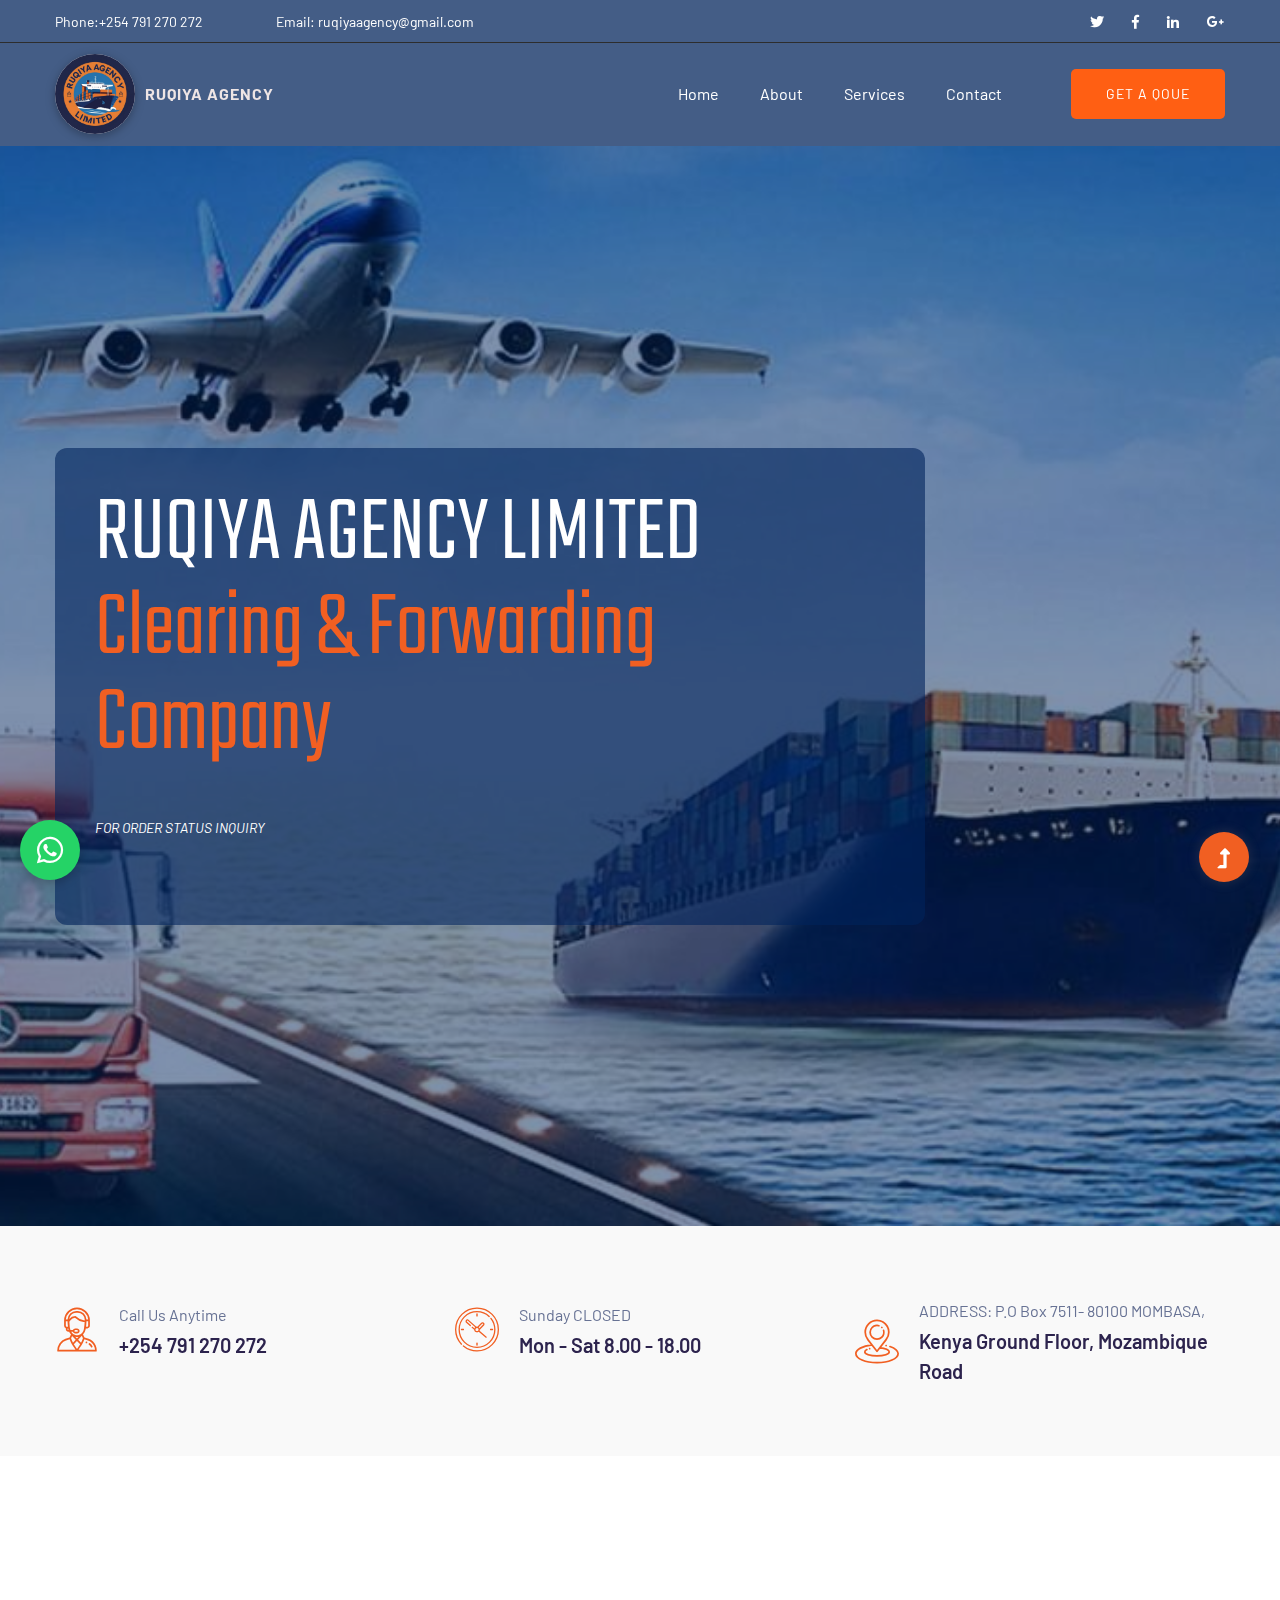
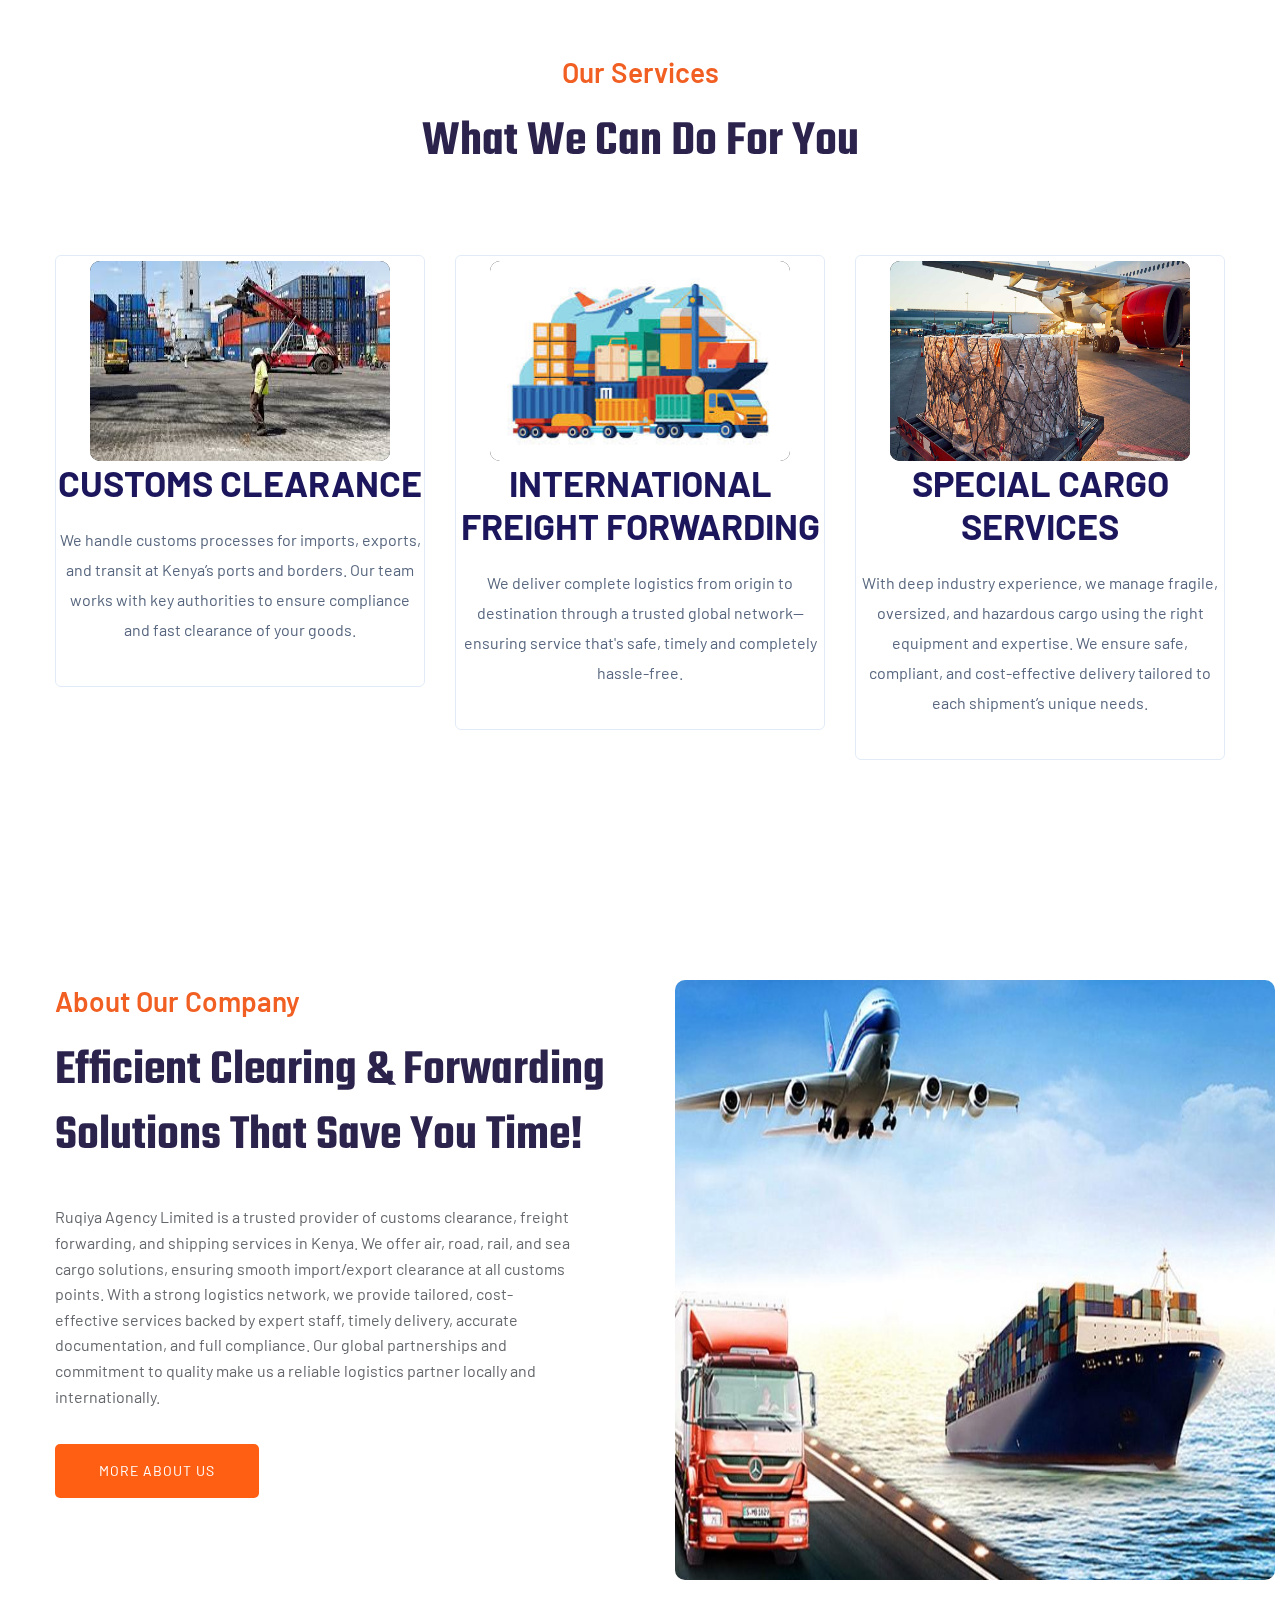
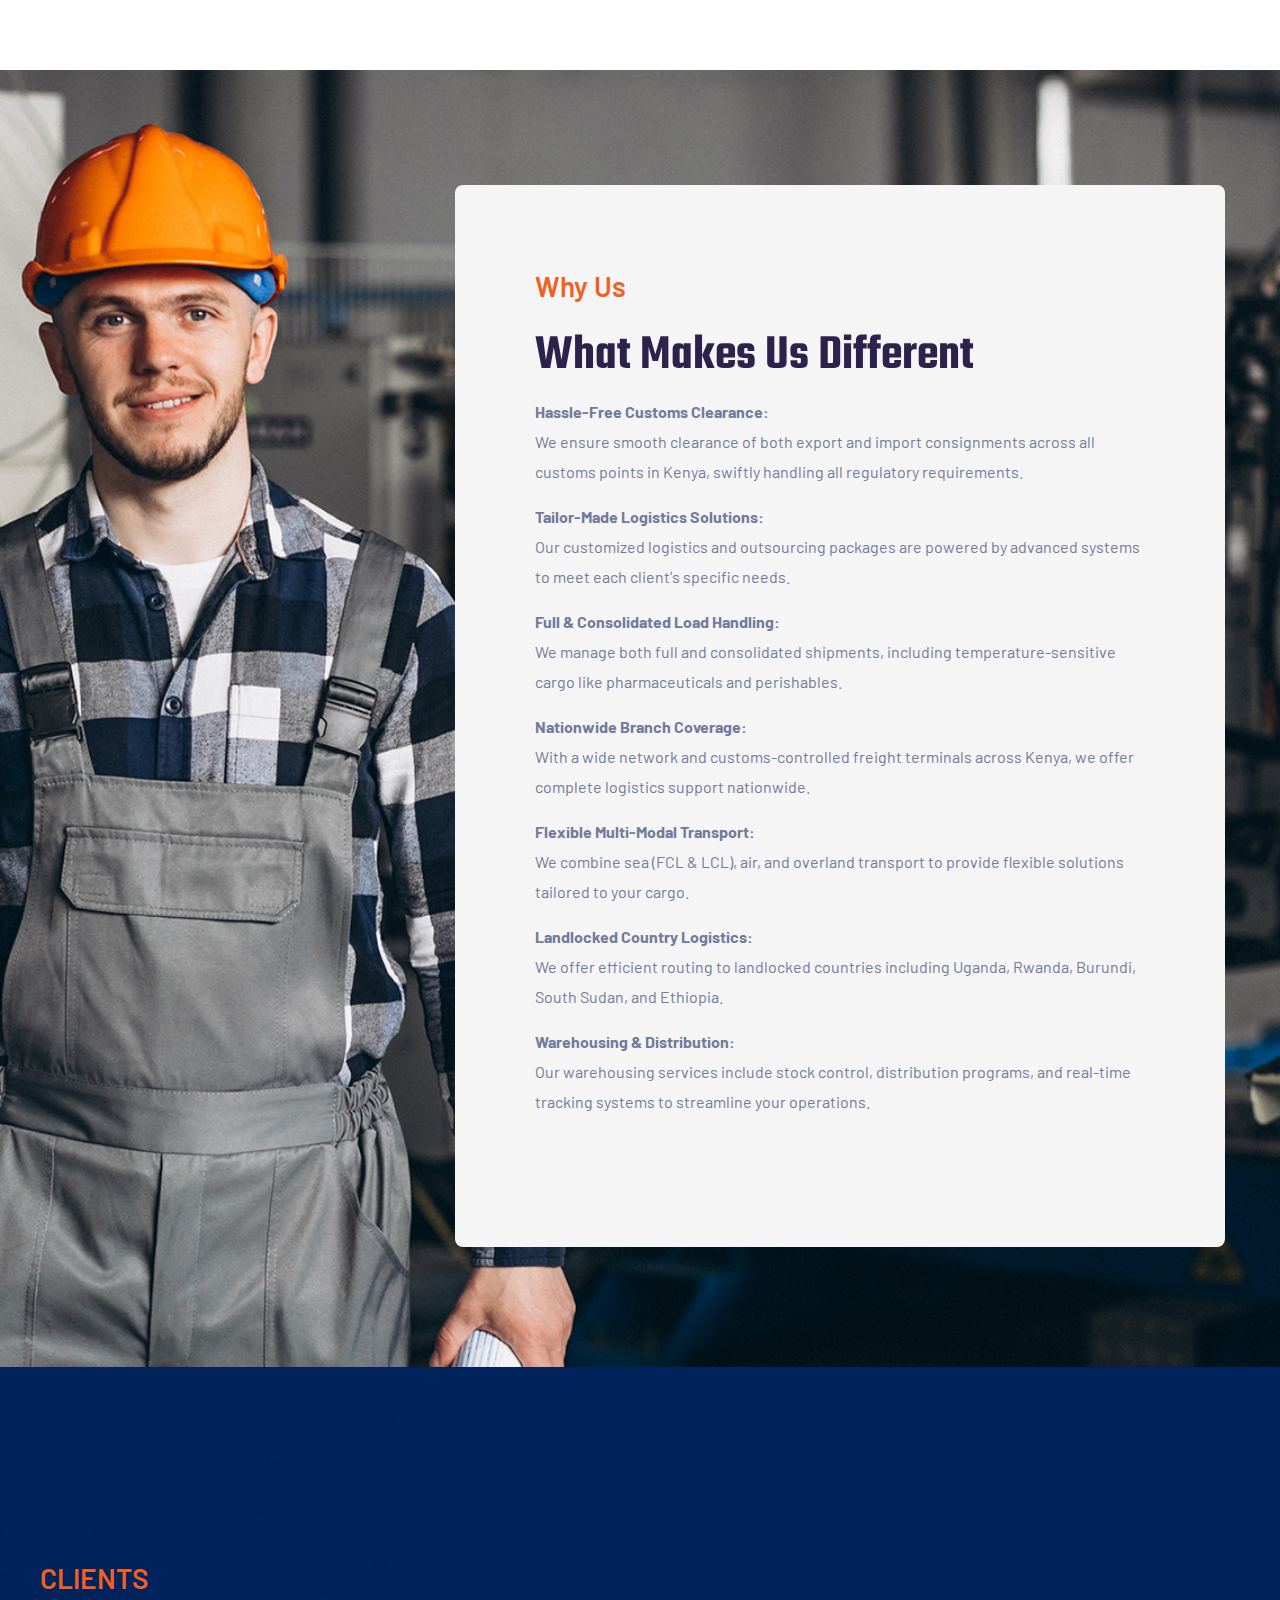
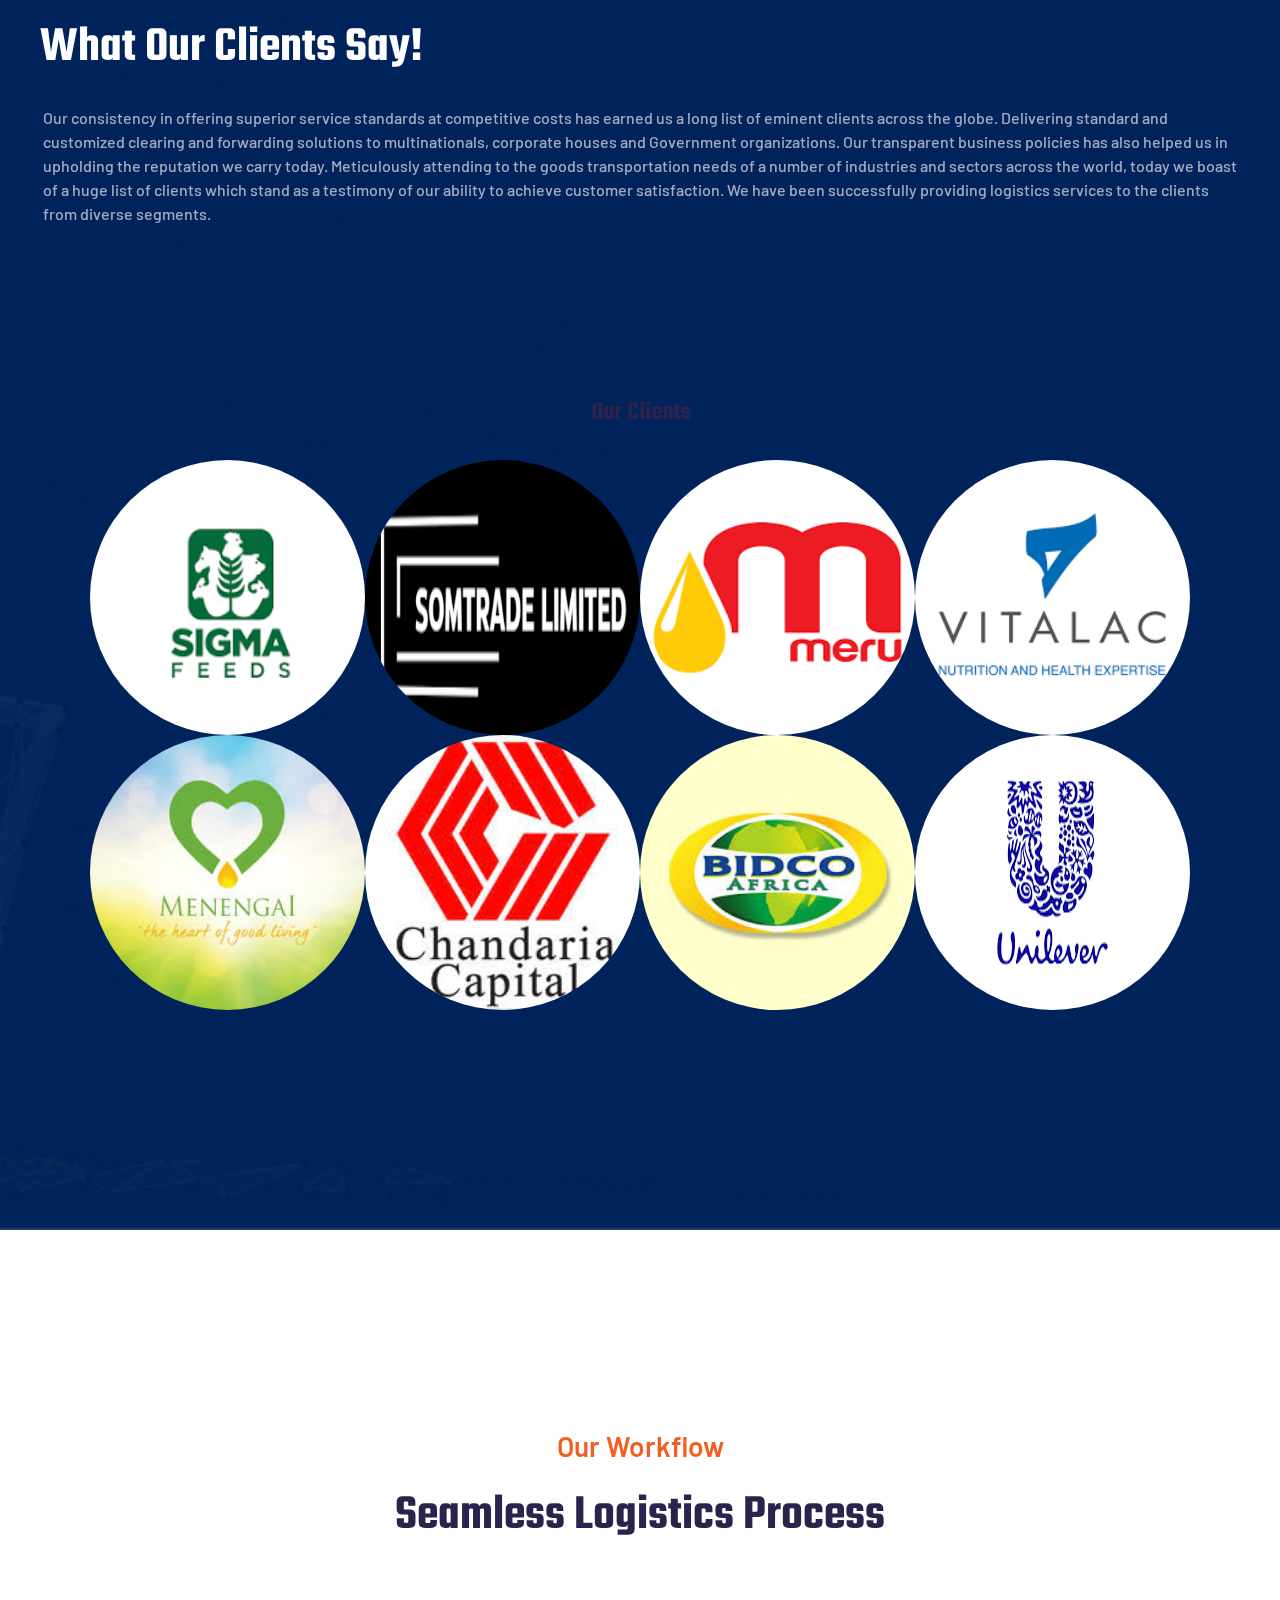
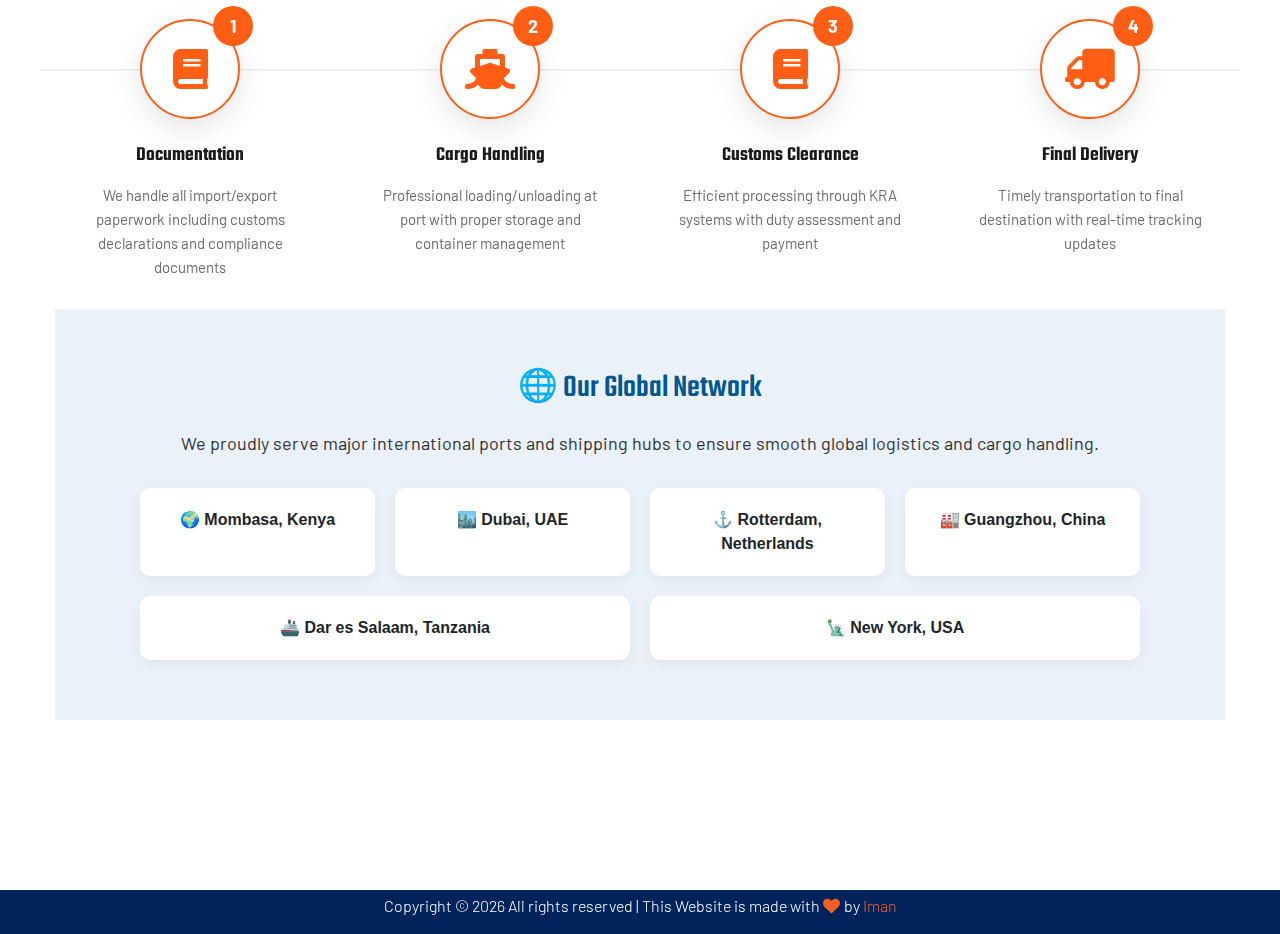
<file: index.html>
<!DOCTYPE html>
<html class="no-js" lang="zxx">
  <head>
    <meta charset="utf-8" />
    <meta http-equiv="x-ua-compatible" content="ie=edge" />
    <title>Ruqiya Agency Limited </title>
    <meta name="description" content="" />
    <meta name="viewport" content="width=device-width, initial-scale=1" />
    <link rel="manifest" href="site.webmanifest" />
    <link
      rel="shortcut icon"
      type="image/x-icon"
      href="assets/img/logo/logo.png"
    />

    <!-- CSS here -->
    <link rel="stylesheet" href="assets/css/bootstrap.min.css" />
    <link rel="stylesheet" href="assets/css/owl.carousel.min.css" />
    <link rel="stylesheet" href="assets/css/slicknav.css" />
    <link rel="stylesheet" href="assets/css/flaticon.css" />
    <link rel="stylesheet" href="assets/css/animate.min.css" />
    <link rel="stylesheet" href="assets/css/magnific-popup.css" />
    <link rel="stylesheet" href="assets/css/fontawesome-all.min.css" />
    <link rel="stylesheet" href="assets/css/themify-icons.css" />
    <link rel="stylesheet" href="assets/css/slick.css" />
    <link rel="stylesheet" href="assets/css/nice-select.css" />
    <link rel="stylesheet" href="assets/css/style.css" />
  </head>
  <body>
    <!--? Preloader Start -->
    <div id="preloader-active">
      <div class="preloader d-flex align-items-center justify-content-center">
        <div class="preloader-inner position-relative">
          <div class="preloader-circle"></div>
          <div class="preloader-img pere-text">
            <img src="assets/img/logo/loder.jpg" alt="" />
          </div>
        </div>
      </div>
    </div>
    <!-- Preloader Start -->
    <header>
      <!-- Header Start -->
      <div class="header-area">
        <div class="main-header">
          <div class="header-top d-none d-lg-block">
            <div class="container">
              <div class="col-xl-12">
                <div
                  class="row d-flex justify-content-between align-items-center"
                >
                  <div class="header-info-left">
                    <ul>
                      <li>Phone:+254 791 270 272</li>
                      <li>Email: ruqiyaagency@gmail.com</li>
                    </ul>
                  </div>
                  <div class="header-info-right">
                    <ul class="header-social">
                      <li>
                        <a href="#"><i class="fab fa-twitter"></i></a>
                      </li>
                      <li>
                        <a href="#"><i class="fab fa-facebook-f"></i></a>
                      </li>
                      <li>
                        <a href="#"><i class="fab fa-linkedin-in"></i></a>
                      </li>
                      <li>
                        <a href="#"><i class="fab fa-google-plus-g"></i></a>
                      </li>
                    </ul>
                  </div>
                </div>
              </div>
            </div>
          </div>
          <div class="header-bottom header-sticky">
            <div class="container">
              <div class="row align-items-center">
                <!-- Logo -->
             <div class="col-xl-2 col-lg-3">
    <div class="logo">
        <a href="index.html" class="d-flex align-items-center">
            <img src="assets/img/logo/logo.png" alt="Ruqiya Agency Logo" style="
                max-height: 80px;
                width: auto;
                border-radius: 70%;
                background: rgb(255, 255, 255);
                box-shadow: 0 3px 10px rgba(0,0,0,0.1);
                margin-right: 10px;
            ">
            <span style="
                font-size: 1.0rem;
                font-weight: 700;
                color: #eee5e5;
                letter-spacing: 1px;
                white-space: nowrap;
            ">RUQIYA AGENCY</span>
        </a>
    </div>
</div>
                <div class="col-xl-10 col-lg-10">
                  <div
                    class="menu-wrapper d-flex align-items-center justify-content-end"
                  >
                    <!-- Main-menu -->
                    <div class="main-menu d-none d-lg-block">
                      <nav>
                        <ul id="navigation">
                          <li><a href="index.html">Home</a></li>
                          <li><a href="about.html">About</a></li>
                          <li><a href="services.html">Services</a></li>
                          
                          <li><a href="contact.html">Contact</a></li>
                        </ul>
                      </nav>
                    </div>
                    <!-- Header-btn -->
                    <div class="header-right-btn d-none d-lg-block ml-20">
                      <a href="contact.html" class="btn header-btn"
                        >Get A Qoue</a
                      >
                    </div>
                  </div>
                </div>
                <!-- Mobile Menu -->
                <div class="col-12">
                  <div class="mobile_menu d-block d-lg-none"></div>
                </div>
              </div>
            </div>
          </div>
        </div>
      </div>
      <!-- Header End -->
    </header>
    <main>
      <!--? slider Area Start-->
      <div class="slider-area">
        <div class="slider-active">
          <!-- Single Slider -->
          <div class="single-slider slider-height d-flex align-items-center">
            <div class="container">
              <div class="row">
                <div class="col-xl-9 col-lg-9">
                  <div class="hero-card">
                    <div class="hero__caption">
                      <h1>
                        RUQIYA AGENCY LIMITED
                        <span>
                          <br />
                          Clearing & forwarding Company</span
                        >
                      </h1>
                    </div>

                    <!-- Hero form -->
                    <!-- <form action="#" class="search-box">
          <div class="input-form">
            <input type="text" placeholder="Your Tracking ID">
          </div>
          <div class="search-form">
            <a href="#">Track & Trace</a>
          </div>
        </form> -->

                    <!-- Hero Pera -->
                    <div class="hero-pera">
                      <p>For order status inquiry</p>
                    </div>
                  </div>
                </div>
              </div>
            </div>
          </div>
        </div>
      </div>
      <!-- slider Area End-->
      <!--? our info Start -->
      <div class="our-info-area pt-70 pb-40">
        <div class="container">
          <div class="row">
            <div class="col-lg-4 col-md-6 col-sm-6">
              <div class="single-info mb-30">
                <div class="info-icon">
                  <span class="flaticon-support"></span>
                </div>
                <div class="info-caption">
                  <p>Call Us Anytime</p>
                  <span>+254 791 270 272</span>
                </div>
              </div>
            </div>
            <div class="col-lg-4 col-md-6 col-sm-6">
              <div class="single-info mb-30">
                <div class="info-icon">
                  <span class="flaticon-clock"></span>
                </div>
                <div class="info-caption">
                  <p>Sunday CLOSED</p>
                  <span>Mon - Sat 8.00 - 18.00</span>
                </div>
              </div>
            </div>
            <div class="col-lg-4 col-md-6 col-sm-6">
              <div class="single-info mb-30">
                <div class="info-icon">
                  <span class="flaticon-place"></span>
                </div>
                <div class="info-caption">
                  <p>ADDRESS: P.O Box 7511- 80100 MOMBASA,</p>
                  <span>Kenya Ground Floor, Mozambique Road</span>
                </div>
              </div>
            </div>
          </div>
        </div>
      </div>
      <!-- our info End -->
      <!--? Categories Area Start -->
      <div class="categories-area section-padding30">
        <div class="container">
          <div class="row">
            <div class="col-lg-12">
              <!-- Section Tittle -->
              <div class="section-tittle text-center mb-80">
                <span>Our Services</span>
                <h2>What We Can Do For You</h2>
              </div>
            </div>
          </div>
          <div class="row">
            <div class="col-lg-4 col-md-6 col-sm-6">
              <div class="single-cat text-center mb-50">
                <div class="cat-icon">
                  <img
                    src="assets/img/ruqiya/ruqiya5.jpeg"
                    style="
                      width: 300px;
                      height: 200px;
                      background-color: black !important;
                      border-radius: 10px;
                    "
                  />
                </div>
                <div class="cat-cap">
                  <h5><a href="services.html">CUSTOMS CLEARANCE</a></h5>
                  <p>
                    We handle customs processes for imports, exports, and
                    transit at Kenya’s ports and borders. Our team works with
                    key authorities to ensure compliance and fast clearance of
                    your goods.
                  </p>
                </div>
              </div>
            </div>
            <div class="col-lg-4 col-md-6 col-sm-6">
              <div class="single-cat text-center mb-50">
                <div class="cat-icon">
                  <img
                    src="assets/img/ruqiya/ruqiya2.jpeg"
                    style="
                      width: 300px;
                      height: 200px;
                      background-color: black !important;
                      border-radius: 10px;
                    "
                  />
                </div>
                <div class="cat-cap">
                  <h5>
                    <a href="services.html">
                      INTERNATIONAL FREIGHT FORWARDING</a
                    >
                  </h5>
                  <p>
                    We deliver complete logistics from origin to destination
                    through a trusted global network—ensuring service that's
                    safe, timely and completely hassle-free.
                  </p>
                </div>
              </div>
            </div>
            <div class="col-lg-4 col-md-6 col-sm-6">
              <div class="single-cat text-center mb-50">
                <div class="cat-icon">
                  <img
                    src="assets/img/ruqiya/ruqiya4.jpg"
                    style="
                      width: 300px;
                      height: 200px;
                      background-color: black !important;
                      border-radius: 10px;
                    "
                  />
                </div>
                <div class="cat-cap">
                  <h5><a href="services.html">SPECIAL CARGO SERVICES</a></h5>
                  <p>
                    With deep industry experience, we manage fragile, oversized,
                    and hazardous cargo using the right equipment and expertise.
                    We ensure safe, compliant, and cost-effective delivery
                    tailored to each shipment’s unique needs.
                  </p>
                </div>
              </div>
            </div>
           
          </div>
        </div>
      </div>
      <!-- Categories Area End -->
      <!--? About Area Start -->
      <div class="about-low-area padding-bottom">
        <div class="container">
          <div class="row">
            <div class="col-lg-6 col-md-12">
              <div class="about-caption mb-50">
                <!-- Section Tittle -->
                <div class="section-tittle mb-35">
                  <span>About Our Company</span>
                  <h2>
                    Efficient Clearing & Forwarding Solutions That Save You
                    Time!
                  </h2>
                </div>
                <p>
                  Ruqiya Agency Limited is a trusted provider of customs
                  clearance, freight forwarding, and shipping services in Kenya.
                  We offer air, road, rail, and sea cargo solutions, ensuring
                  smooth import/export clearance at all customs points. With a
                  strong logistics network, we provide tailored, cost-effective
                  services backed by expert staff, timely delivery, accurate
                  documentation, and full compliance. Our global partnerships
                  and commitment to quality make us a reliable logistics partner
                  locally and internationally.
                </p>

                <a href="about.html" class="btn">More About Us</a>
              </div>
            </div>
            <div class="col-lg-6 col-md-12">
              <!-- about-img -->
              <div class="about-img">
                <img
                  src="assets/img/ruqiya/ruqiya1.jpg"
                  alt=""
                  style="
                    margin-left: 20px;
                    width: 600px;
                    height: 600px;
                    border-radius: 10px;
                  "
                />
              </div>
            </div>
          </div>
        </div>
      </div>
      <!-- About Area End -->
      <!--? contact-form start -->
      <section
        class="contact-form-area section-bg pt-115 pb-120 fix"
        data-background="assets/img/gallery/section_bg02.jpg"
      >
        <div class="container">
          <div class="row justify-content-end">
            <!-- Contact wrapper -->
            <div class="col-xl-8 col-lg-9">
              <div class="contact-form-wrapper">
                <!-- From tittle -->
                <div class="row">
                  <div class="col-lg-12">
                    <!-- Section Tittle -->
                    <div class="section-tittle mb-50">
                      <span>Why Us</span>
                      <h2>What Makes Us Different</h2>
                      <p>
                        <strong>Hassle-Free Customs Clearance:</strong><br />
                        We ensure smooth clearance of both export and import
                        consignments across all customs points in Kenya, swiftly
                        handling all regulatory requirements.
                      </p>
                      <p>
                        <strong>Tailor-Made Logistics Solutions:</strong><br />
                        Our customized logistics and outsourcing packages are
                        powered by advanced systems to meet each client's
                        specific needs.
                      </p>
                      <p>
                        <strong>Full & Consolidated Load Handling:</strong
                        ><br />
                        We manage both full and consolidated shipments,
                        including temperature-sensitive cargo like
                        pharmaceuticals and perishables.
                      </p>
                      <p>
                        <strong>Nationwide Branch Coverage:</strong><br />
                        With a wide network and customs-controlled freight
                        terminals across Kenya, we offer complete logistics
                        support nationwide.
                      </p>
                      <p>
                        <strong>Flexible Multi-Modal Transport:</strong><br />
                        We combine sea (FCL & LCL), air, and overland transport
                        to provide flexible solutions tailored to your cargo.
                      </p>
                      <p>
                        <strong>Landlocked Country Logistics:</strong><br />
                        We offer efficient routing to landlocked countries
                        including Uganda, Rwanda, Burundi, South Sudan, and
                        Ethiopia.
                      </p>
                      <p>
                        <strong>Warehousing & Distribution:</strong><br />
                        Our warehousing services include stock control,
                        distribution programs, and real-time tracking systems to
                        streamline your operations.
                      </p>
                    </div>
                  </div>
                </div>
              </div>
            </div>
          </div>
        </div>
      </section>
      <!-- contact-form end -->

      <!--? Testimonial Start -->
      <div
        class="testimonial-area testimonial-padding section-bg"
        data-background="assets/img/gallery/section_bg04.jpg"
      >
        <div class="container">
          <div class="row justify-content-between">
            <div class="">
              <!-- Section Tittle -->
              <div class="section-tittle section-tittle2 mb-25">
                <span>CLIENTS</span>
                <h2>What Our Clients Say!</h2>
              </div>
              <div class="h1-testimonial-active mb-70">
                <!-- Single Testimonial -->
                <div class="single-testimonial">
                  <!-- Testimonial Content -->
                  <div class="testimonial-caption">
                    <div class="testimonial-top-cap">
                      <p>
                        Our consistency in offering superior service standards
                        at competitive costs has earned us a long list of
                        eminent clients across the globe. Delivering standard
                        and customized clearing and forwarding solutions to
                        multinationals, corporate houses and Government
                        organizations. Our transparent business policies has
                        also helped us in upholding the reputation we carry
                        today. Meticulously attending to the goods
                        transportation needs of a number of industries and
                        sectors across the world, today we boast of a huge list
                        of clients which stand as a testimony of our ability to
                        achieve customer satisfaction. We have been successfully
                        providing logistics services to the clients from diverse
                        segments.
                      </p>
                    </div>
                    <!-- founder -->
                  </div>
                </div>
                <!-- Single Testimonial -->
              </div>
            </div>
            <!-- Form Start -->
            <div class="testimonial-form text-center">
              <h3>Our clients</h3>
              <div style="display: flex; flex-wrap: wrap">
                <img
                  src="assets/img/ruqiya/ruqiya10.png"
                  alt=""
                  style="width: 25%; border-radius: 50%"
                />
                <img
                  src="assets/img/ruqiya/ruqiya11.png"
                  alt=""
                  style="width: 25%; border-radius: 50%"
                />
                <img
                  src="assets/img/ruqiya/ruqiya12.png"
                  alt=""
                  style="width: 25%; border-radius: 50%"
                />
                <img
                  src="assets/img/ruqiya/ruqiya13.png"
                  alt=""
                  style="width: 25%; border-radius: 50%"
                />
                <img
                  src="assets/img/ruqiya/ruqiya14.jpeg"
                  alt=""
                  style="width: 25%; border-radius: 50%"
                />
                <img
                  src="assets/img/ruqiya/ruqiya15.jpeg "
                  alt=""
                  style="width: 25%; border-radius: 50%"
                />
                <img
                  src="assets/img/ruqiya/ruqiya16.jpeg"
                  alt=""
                  style="width: 25%; border-radius: 50%"
                />
                <img
                  src="assets/img/ruqiya/ruqiya17.png"
                  alt=""
                  style="width: 25%; border-radius: 50%"
                />
              </div>
            </div>
            <!-- Form End -->
          </div>
        </div>
      </div>
      <!-- Testimonial End -->
      <!--? Blog Area Start -->
           <!--? Process Infographic Start -->
      <div class="home-blog-area section-padding30">
        <div class="container">
          <!-- Section Tittle -->
          <div class="row">
            <div class="col-lg-12">
              <div class="section-tittle text-center mb-70">
                <span>Our Workflow</span>
                <h2>Seamless Logistics Process</h2>
              </div>
            </div>
          </div>
          
          <div class="row process-steps">
            <!-- Step 1 -->
            <div class="col-lg-3 col-md-6">
              <div class="single-process text-center mb-30">
                <div class="process-icon">
                  <span class="step-number">1</span>
                  <i class="fas fa-book"></i>
                </div>
                <div class="process-cap">
                  <h5>Documentation</h5>
                  <p>We handle all import/export paperwork including customs declarations and compliance documents</p>
                </div>
              </div>
            </div>
            
            <!-- Step 2 -->
            <div class="col-lg-3 col-md-6">
              <div class="single-process text-center mb-30">
                <div class="process-icon">
                  <span class="step-number">2</span>
                  <i class="fas fa-ship"></i>
                </div>
                <div class="process-cap">
                  <h5>Cargo Handling</h5>
                  <p>Professional loading/unloading at port with proper storage and container management</p>
                </div>
              </div>
            </div>
            
            <!-- Step 3 -->
            <div class="col-lg-3 col-md-6">
              <div class="single-process text-center mb-30">
                <div class="process-icon">
                  <span class="step-number">3</span>
                  <i class="fas fa-book"></i>
                </div>
                <div class="process-cap">
                  <h5>Customs Clearance</h5>
                  <p>Efficient processing through KRA systems with duty assessment and payment</p>
                </div>
              </div>
            </div>
            
            <!-- Step 4 -->
            <div class="col-lg-3 col-md-6">
              <div class="single-process text-center mb-30">
                <div class="process-icon">
                  <span class="step-number">4</span>
                  <i class="fas fa-truck"></i>
                </div>
                <div class="process-cap">
                  <h5>Final Delivery</h5>
                  <p>Timely transportation to final destination with real-time tracking updates</p>
                </div>
              </div>
            </div>
          </div>
          
         
     <section style="padding: 60px 20px; background-color: #eaf1f8; font-family: Arial, sans-serif;">
  <div style="max-width: 1000px; margin: 0 auto; text-align: center;">
    <h2 style="font-size: 32px; color: #005792; margin-bottom: 20px;">🌐 Our Global Network</h2>
    <p style="font-size: 18px; color: #333; margin-bottom: 30px;">
      We proudly serve major international ports and shipping hubs to ensure smooth global logistics and cargo handling.
    </p>

    <!-- World map image -->
    

    <!-- Port Locations -->
    <div style="display: flex; flex-wrap: wrap; justify-content: center; gap: 20px;">
      <div style="flex: 1 1 200px; background: white; border-radius: 10px; padding: 20px; box-shadow: 0 4px 12px rgba(0,0,0,0.05);">
        🌍 <strong>Mombasa, Kenya</strong>
      </div>
      <div style="flex: 1 1 200px; background: white; border-radius: 10px; padding: 20px; box-shadow: 0 4px 12px rgba(0,0,0,0.05);">
        🏙️ <strong>Dubai, UAE</strong>
      </div>
      <div style="flex: 1 1 200px; background: white; border-radius: 10px; padding: 20px; box-shadow: 0 4px 12px rgba(0,0,0,0.05);">
        ⚓ <strong>Rotterdam, Netherlands</strong>
      </div>
      <div style="flex: 1 1 200px; background: white; border-radius: 10px; padding: 20px; box-shadow: 0 4px 12px rgba(0,0,0,0.05);">
        🏭 <strong>Guangzhou, China</strong>
      </div>
      <div style="flex: 1 1 200px; background: white; border-radius: 10px; padding: 20px; box-shadow: 0 4px 12px rgba(0,0,0,0.05);">
        🚢 <strong>Dar es Salaam, Tanzania</strong>
      </div>
      <div style="flex: 1 1 200px; background: white; border-radius: 10px; padding: 20px; box-shadow: 0 4px 12px rgba(0,0,0,0.05);">
        🗽 <strong>New York, USA</strong>
      </div>
    </div>
  </div>
</section>

       
        </div>
      </div>
      <!-- Process Infographic End -->
      <!-- Blog Area End -->
    </main>
    <footer>
      <!--? Footer Start-->
      <div class="footer-area footer-bg">
        <div class="container">
        
          <!-- Footer Bottom -->
          <div class="footer-bottom">
            <div class="row d-flex align-items-center">
              <div class="col-lg-12">
                <div class="footer-copy-right text-center">
                  <p>
                    <!-- Link back to Colorlib can't be removed. Template is licensed under CC BY 3.0. -->
                    Copyright &copy;
                    <script>
                      document.write(new Date().getFullYear());
                    </script>
                    All rights reserved | This Website is made with
                    <i class="fa fa-heart" aria-hidden="true"></i> by
                    <a href="https://github.com/Mandeeq" target="_blank">Iman</a>
                    <!-- Link back to Colorlib can't be removed. Template is licensed under CC BY 3.0. -->
                  </p>
                </div>
              </div>
            </div>
          </div>
        </div>
      </div>
      <!-- Footer End-->
    </footer>
    <!-- Scroll Up -->
     <div class="whatsapp-float">
  <a href="https://wa.me/254791270272" target="_blank" rel="noopener noreferrer">
    <i class="fab fa-whatsapp"></i>
    <span class="whatsapp-text">Chat with Us</span>
  </a>
</div>
    <div id="back-top">
      <a title="Go to Top" href="#"> <i class="fas fa-level-up-alt"></i></a>
    </div>

    <!-- JS here -->
<!-- Floating WhatsApp Button -->

    <script src="./assets/js/vendor/modernizr-3.5.0.min.js"></script>
    <!-- Jquery, Popper, Bootstrap -->
    <script src="./assets/js/vendor/jquery-1.12.4.min.js"></script>
    <script src="./assets/js/popper.min.js"></script>
    <script src="./assets/js/bootstrap.min.js"></script>
    <!-- Jquery Mobile Menu -->
    <script src="./assets/js/jquery.slicknav.min.js"></script>

    <!-- Jquery Slick , Owl-Carousel Plugins -->
    <script src="./assets/js/owl.carousel.min.js"></script>
    <script src="./assets/js/slick.min.js"></script>
    <!-- One Page, Animated-HeadLin -->
    <script src="./assets/js/wow.min.js"></script>
    <script src="./assets/js/animated.headline.js"></script>
    <script src="./assets/js/jquery.magnific-popup.js"></script>

    <!-- Nice-select, sticky -->
    <script src="./assets/js/jquery.nice-select.min.js"></script>
    <script src="./assets/js/jquery.sticky.js"></script>

    <!-- contact js -->
    <script src="./assets/js/contact.js"></script>
    <script src="./assets/js/jquery.form.js"></script>
    <script src="./assets/js/jquery.validate.min.js"></script>
    <script src="./assets/js/mail-script.js"></script>
    <script src="./assets/js/jquery.ajaxchimp.min.js"></script>

    <!-- Jquery Plugins, main Jquery -->
    <script src="./assets/js/plugins.js"></script>
    <script src="./assets/js/main.js"></script>
  </body>
</html>
</file>
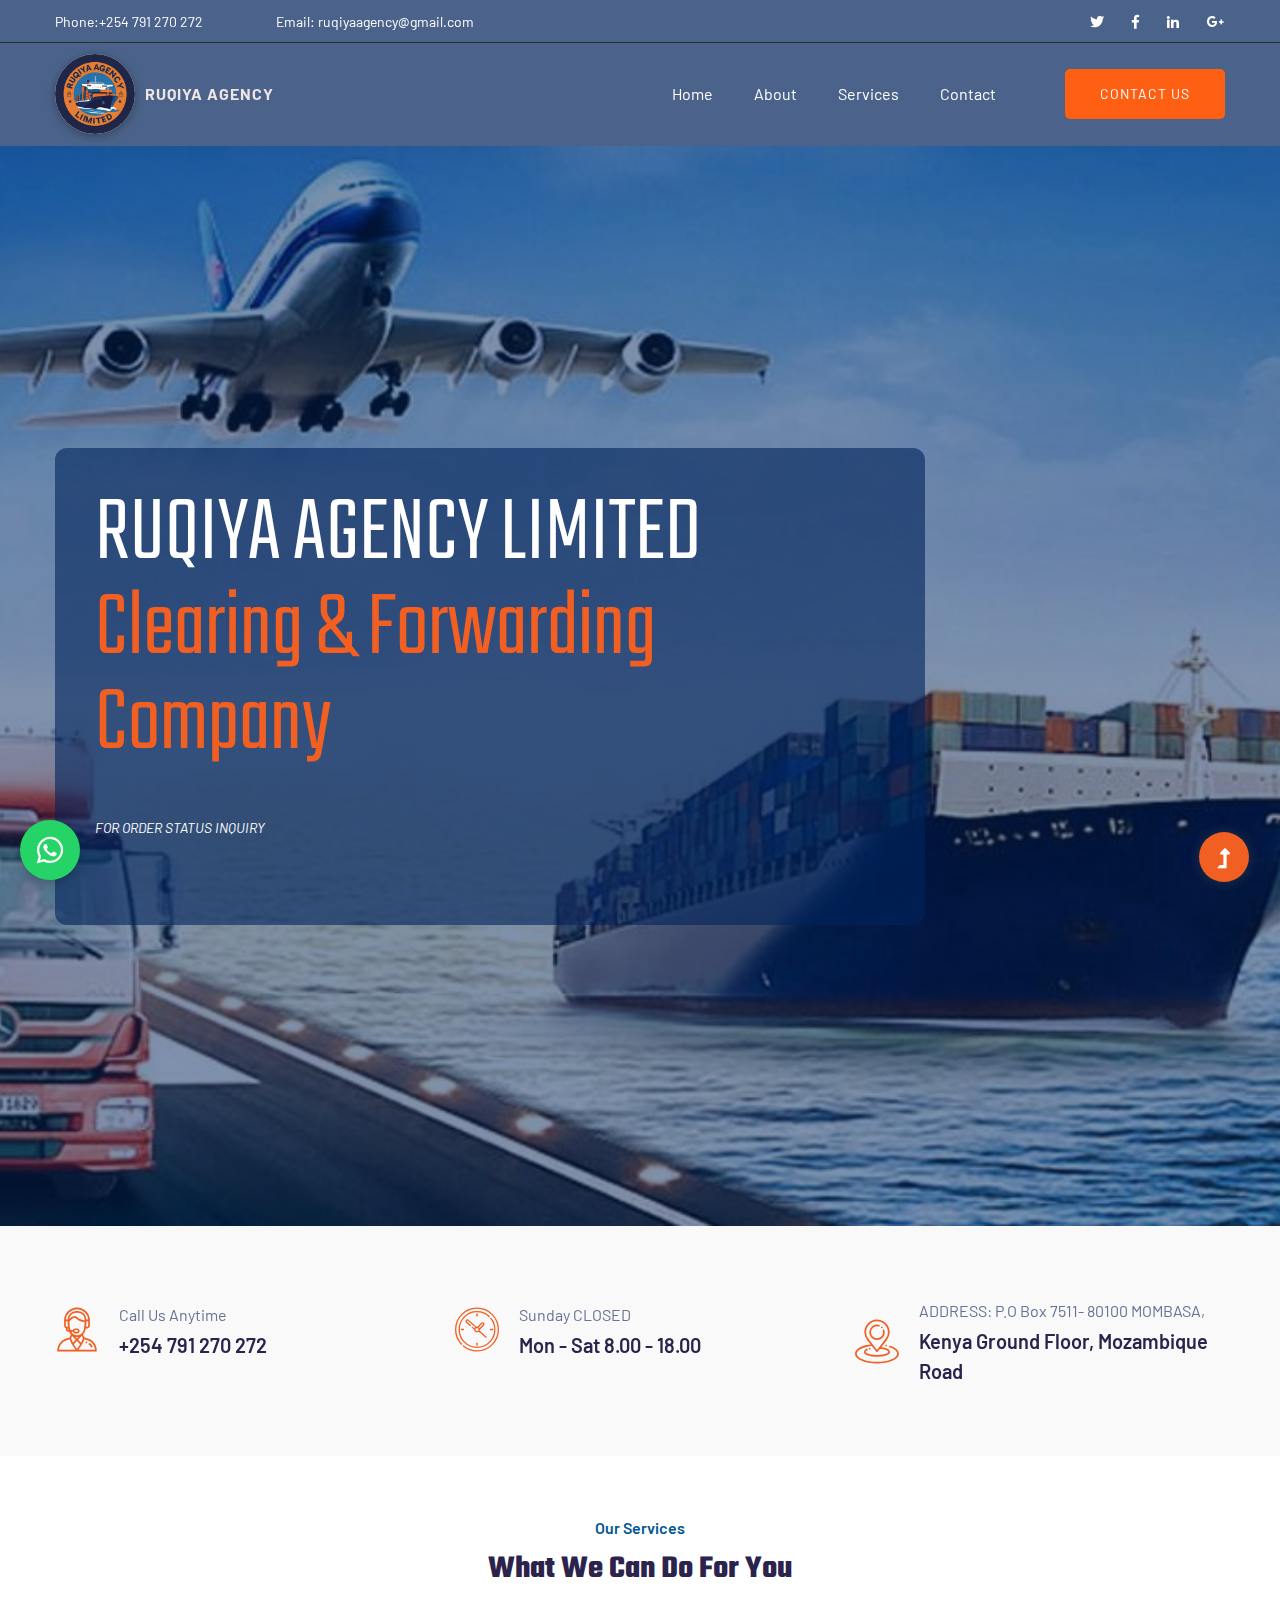
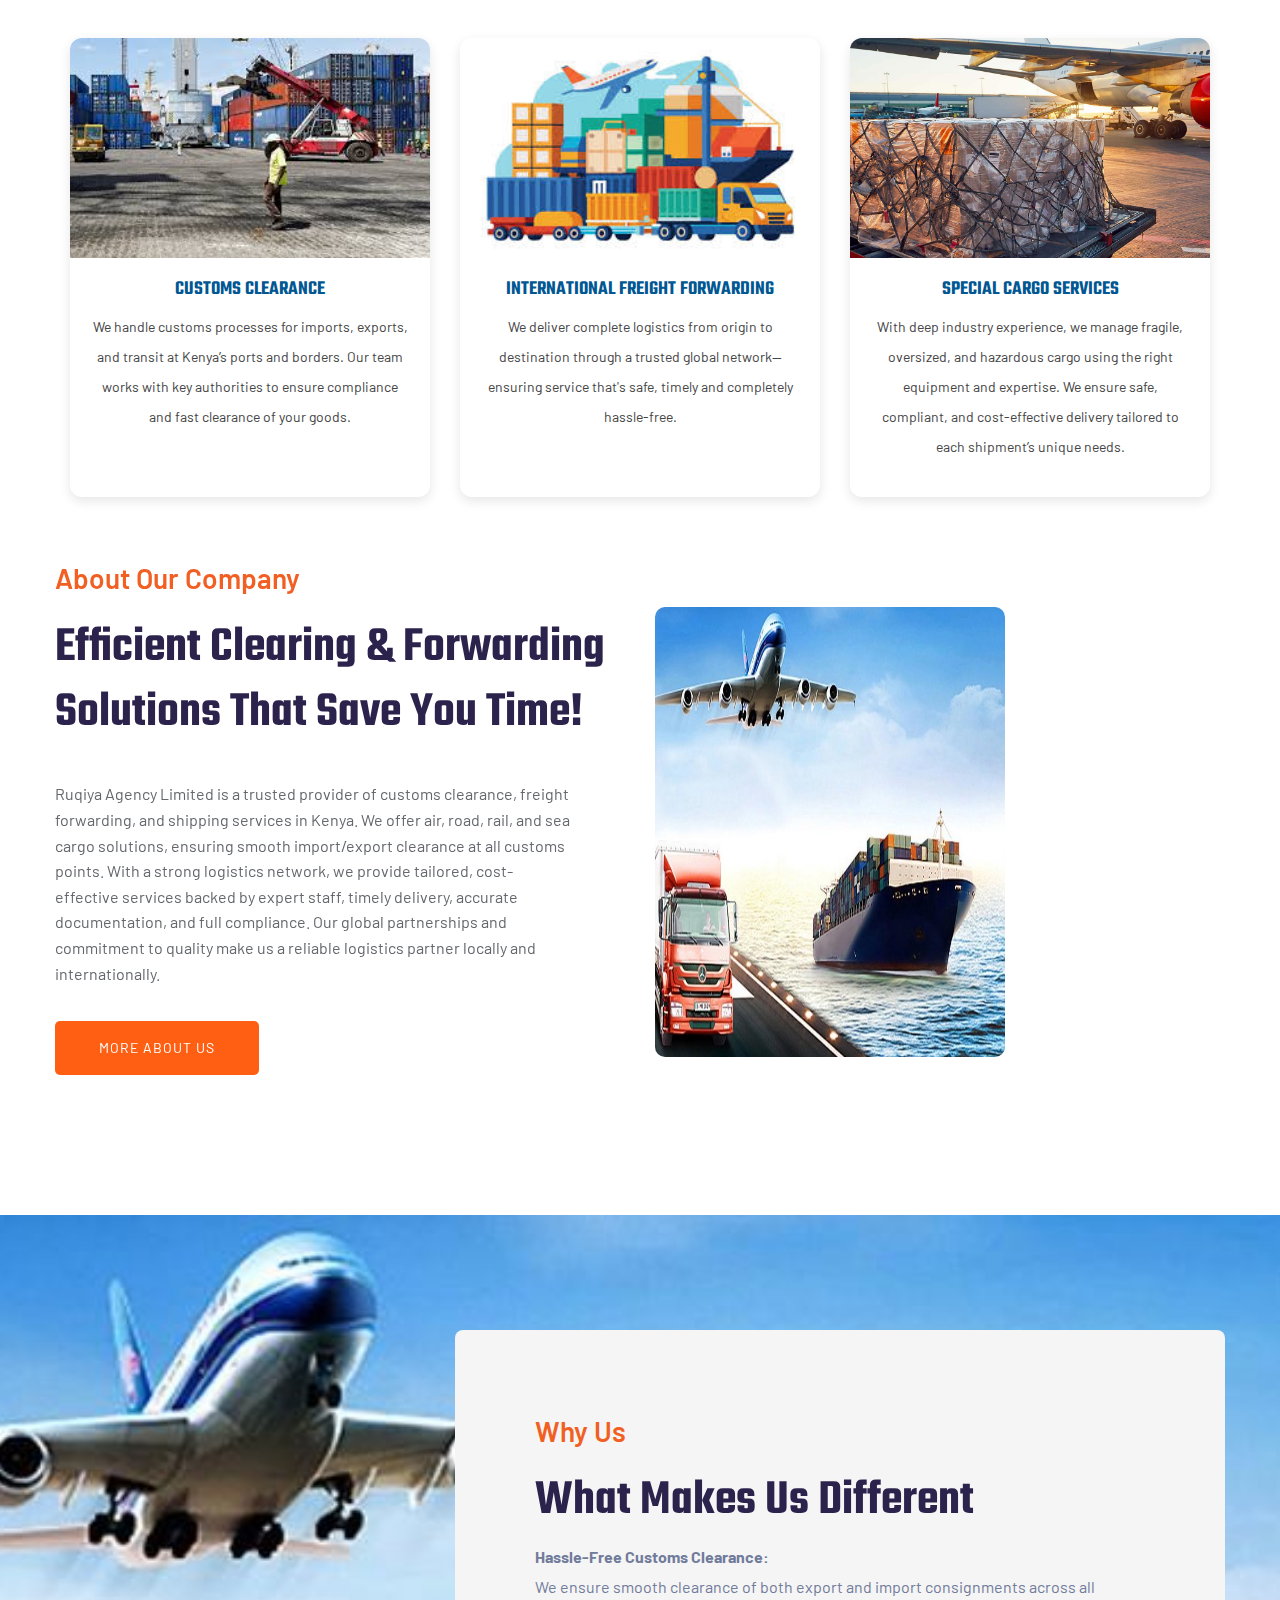
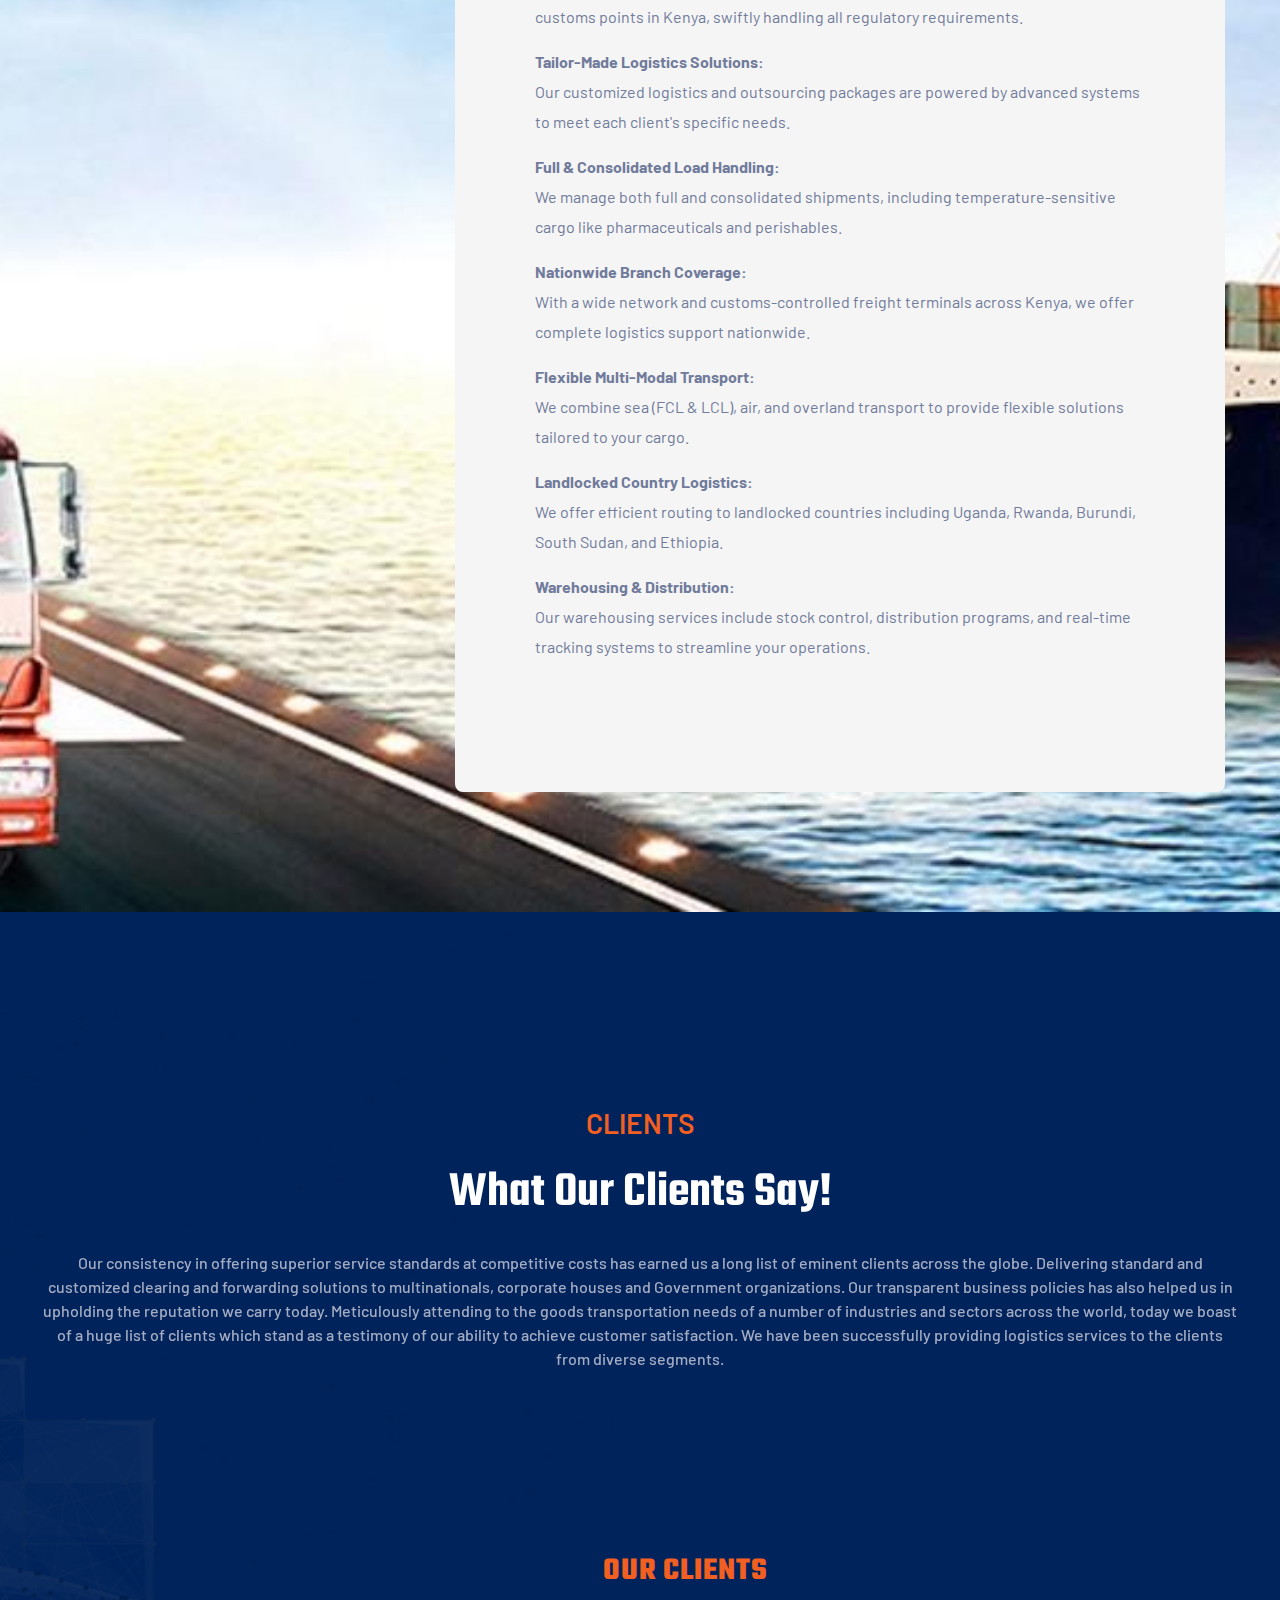
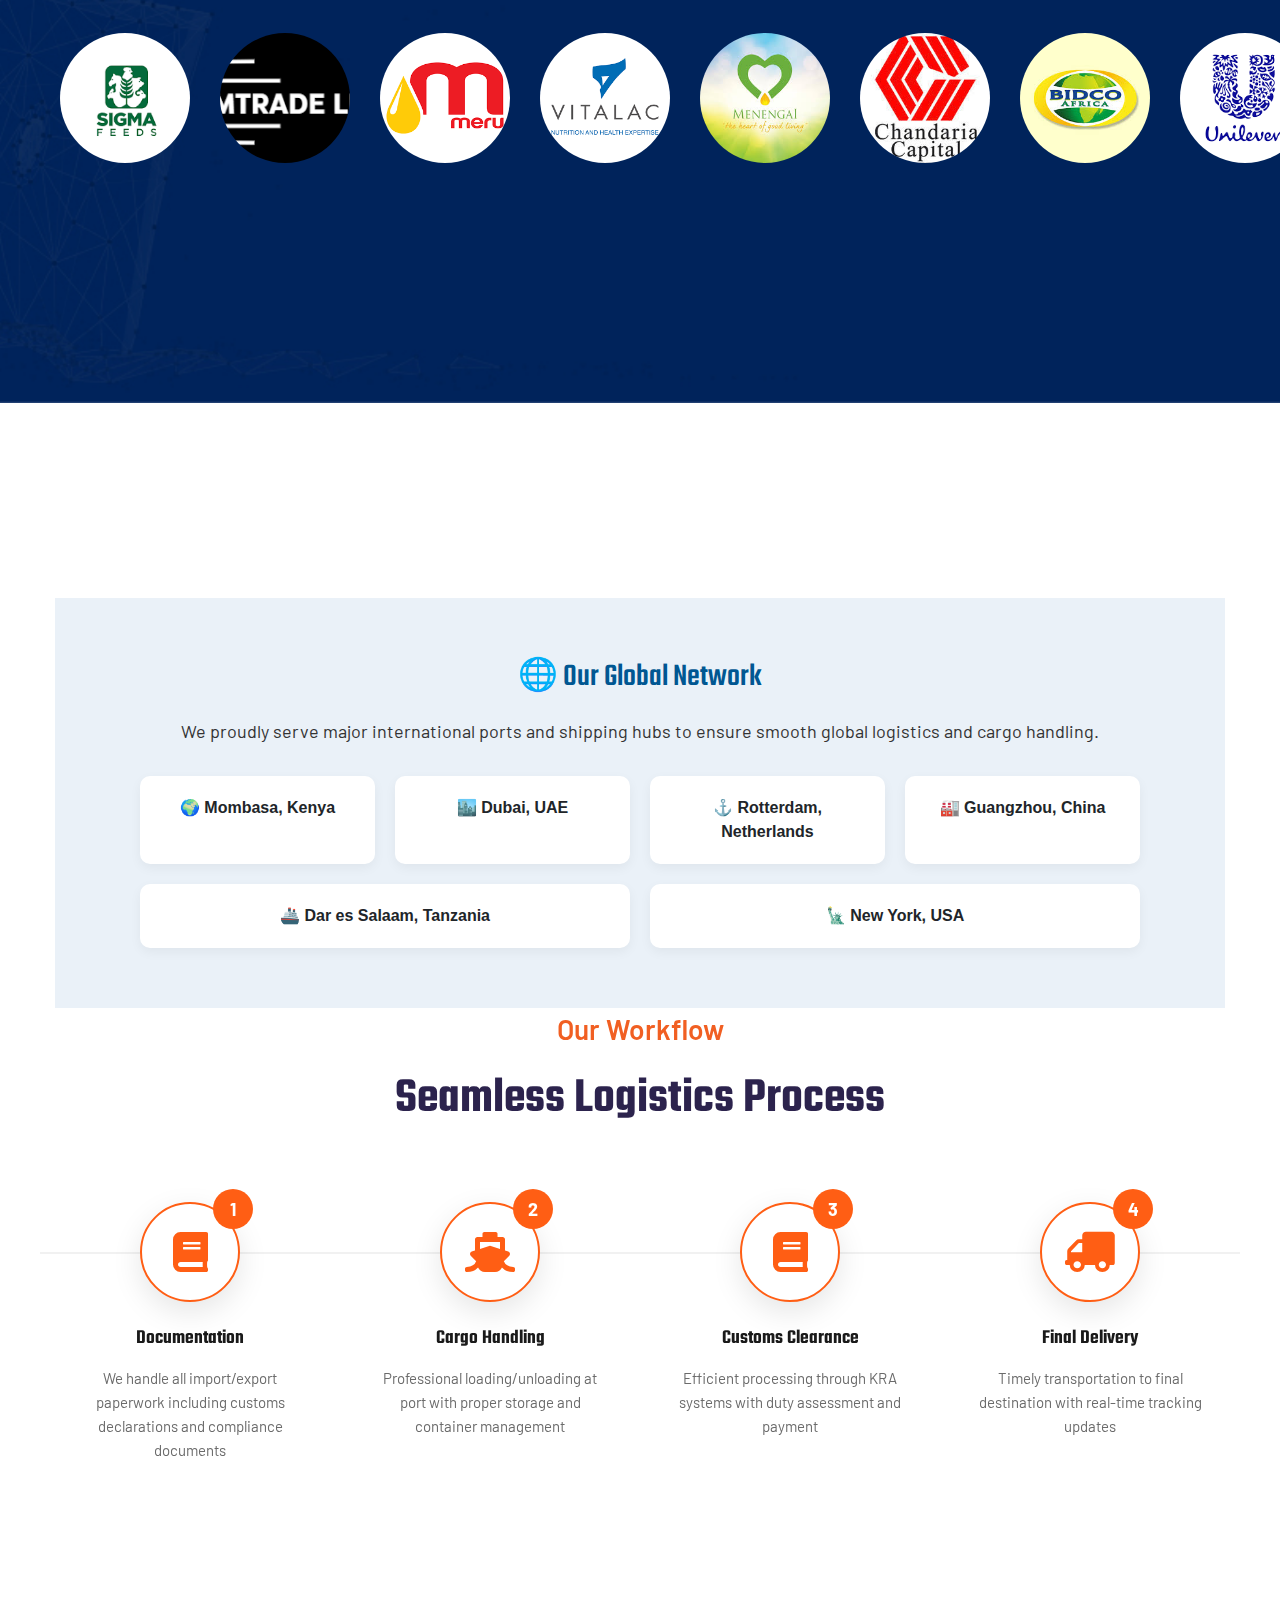
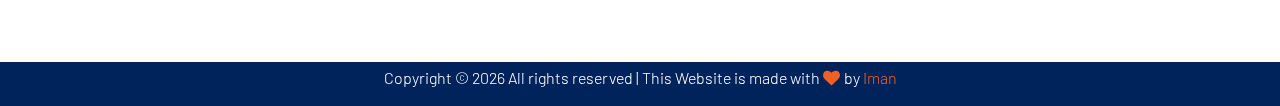
<file: tesr.html>
<!DOCTYPE html>
<html class="no-js" lang="zxx">
  <head>
    <meta charset="utf-8" />
    <meta http-equiv="x-ua-compatible" content="ie=edge" />
    <title>Ruqiya Agency Limited </title>
    <meta name="description" content="" />
    <meta name="viewport" content="width=device-width, initial-scale=1" />
    <link rel="manifest" href="site.webmanifest" />
    <link
      rel="shortcut icon"
      type="image/x-icon"
      href="assets/img/logo/logo.png"
    />

    <!-- CSS here -->
    <link rel="stylesheet" href="assets/css/bootstrap.min.css" />
    <link rel="stylesheet" href="assets/css/owl.carousel.min.css" />
    <link rel="stylesheet" href="assets/css/slicknav.css" />
    <link rel="stylesheet" href="assets/css/flaticon.css" />
    <link rel="stylesheet" href="assets/css/animate.min.css" />
    <link rel="stylesheet" href="assets/css/magnific-popup.css" />
    <link rel="stylesheet" href="assets/css/fontawesome-all.min.css" />
    <link rel="stylesheet" href="assets/css/themify-icons.css" />
    <link rel="stylesheet" href="assets/css/slick.css" />
    <link rel="stylesheet" href="assets/css/nice-select.css" />
    <link rel="stylesheet" href="assets/css/style.css" />
  </head>
  <body>
    <!--? Preloader Start -->
    <div id="preloader-active">
      <div class="preloader d-flex align-items-center justify-content-center">
        <div class="preloader-inner position-relative">
          <div class="preloader-circle"></div>
          <div class="preloader-img pere-text">
            <img src="assets/img/logo/loder.jpg" alt="" />
          </div>
        </div>
      </div>
    </div>
    <!-- Preloader Start -->
    <header>
      <!-- Header Start -->
      <div class="header-area">
        <div class="main-header">
          <div class="header-top d-none d-lg-block">
            <div class="container">
              <div class="col-xl-12">
                <div
                  class="row d-flex justify-content-between align-items-center"
                >
                  <div class="header-info-left">
                    <ul>
                      <li>Phone:+254 791 270 272</li>
                      <li>Email: ruqiyaagency@gmail.com</li>
                    </ul>
                  </div>
                  <div class="header-info-right">
                    <ul class="header-social">
                      <li>
                        <a href="#"><i class="fab fa-twitter"></i></a>
                      </li>
                      <li>
                        <a href="#"><i class="fab fa-facebook-f"></i></a>
                      </li>
                      <li>
                        <a href="#"><i class="fab fa-linkedin-in"></i></a>
                      </li>
                      <li>
                        <a href="#"><i class="fab fa-google-plus-g"></i></a>
                      </li>
                    </ul>
                  </div>
                </div>
              </div>
            </div>
          </div>
          <div class="header-bottom header-sticky">
            <div class="container">
              <div class="row align-items-center">
                <!-- Logo -->
             <div class="col-xl-2 col-lg-3">
    <div class="logo">
        <a href="index.html" class="d-flex align-items-center">
            <img src="assets/img/logo/logo.png" alt="Ruqiya Agency Logo" style="
                max-height: 80px;
                width: auto;
                border-radius: 70%;
                background: rgb(255, 255, 255);
                box-shadow: 0 3px 10px rgba(0,0,0,0.1);
                margin-right: 10px;
            ">
            <span style="
                font-size: 1.0rem;
                font-weight: 700;
                color: #eee5e5;
                letter-spacing: 1px;
                white-space: nowrap;
            ">RUQIYA AGENCY</span>
        </a>
    </div>
</div>
                <div class="col-xl-10 col-lg-10">
                  <div
                    class="menu-wrapper d-flex align-items-center justify-content-end"
                  >
                    <!-- Main-menu -->
                    <div class="main-menu d-none d-lg-block">
                      <nav>
                        <ul id="navigation">
                          <li><a href="index.html">Home</a></li>
                          <li><a href="about.html">About</a></li>
                          <li><a href="services.html">Services</a></li>
                          
                          <li><a href="contact.html">Contact</a></li>
                        </ul>
                      </nav>
                    </div>
                    <!-- Header-btn -->
                    <div class="header-right-btn d-none d-lg-block ml-20">
                      <a href="contact.html" class="btn header-btn"
                        >Contact Us</a
                      >
                    </div>
                  </div>
                </div>
                <!-- Mobile Menu -->
                <div class="col-12">
                  <div class="mobile_menu d-block d-lg-none"></div>
                </div>
              </div>
            </div>
          </div>
        </div>
      </div>
      <!-- Header End -->
    </header>
    <main>
      <!--? slider Area Start-->
      <div class="slider-area">
        <div class="slider-active">
          <!-- Single Slider -->
          <div class="single-slider slider-height d-flex align-items-center">
            <div class="container">
              <div class="row">
                <div class="col-xl-9 col-lg-9">
                  <div class="hero-card">
                    <div class="hero__caption">
                      <h1>
                        RUQIYA AGENCY LIMITED
                        <span>
                          <br />
                          Clearing & forwarding Company</span
                        >
                      </h1>
                    </div>

                    <!-- Hero form -->
                    <!-- <form action="#" class="search-box">
          <div class="input-form">
            <input type="text" placeholder="Your Tracking ID">
          </div>
          <div class="search-form">
            <a href="#">Track & Trace</a>
          </div>
        </form> -->

                    <!-- Hero Pera -->
                    <div class="hero-pera">
                      <p>For order status inquiry</p>
                    </div>
                  </div>
                </div>
              </div>
            </div>
          </div>
        </div>
      </div>
      <!-- slider Area End-->
      <!--? our info Start -->
      <div class="our-info-area pt-70 pb-40">
        <div class="container">
          <div class="row">
            <div class="col-lg-4 col-md-6 col-sm-6">
              <div class="single-info mb-30">
                <div class="info-icon">
                  <span class="flaticon-support"></span>
                </div>
                <div class="info-caption">
                  <p>Call Us Anytime</p>
                  <span>+254 791 270 272</span>
                </div>
              </div>
            </div>
            <div class="col-lg-4 col-md-6 col-sm-6">
              <div class="single-info mb-30">
                <div class="info-icon">
                  <span class="flaticon-clock"></span>
                </div>
                <div class="info-caption">
                  <p>Sunday CLOSED</p>
                  <span>Mon - Sat 8.00 - 18.00</span>
                </div>
              </div>
            </div>
            <div class="col-lg-4 col-md-6 col-sm-6">
              <div class="single-info mb-30">
                <div class="info-icon">
                  <span class="flaticon-place"></span>
                </div>
                <div class="info-caption">
                  <p>ADDRESS: P.O Box 7511- 80100 MOMBASA,</p>
                  <span>Kenya Ground Floor, Mozambique Road</span>
                </div>
              </div>
            </div>
          </div>
        </div>
      </div>
      <!-- our info End -->
      <!--? Categories Area Start -->
  <div class="categories-area" style="padding: 60px 20px;">
  <div class="container" style="max-width: 1200px; margin: 0 auto;">
    <!-- Section Title -->
    <div style="text-align: center; margin-bottom: 50px;">
      <span style="color: #005792; font-weight: 600; font-size: 16px;">Our Services</span>
      <h2 style="font-size: 32px; font-weight: bold; margin-top: 10px;">What We Can Do For You</h2>
    </div>

    <!-- Service Cards Row -->
    <div style="
      display: flex;
      flex-wrap: wrap;
      justify-content: center;
      gap: 30px;
    ">
      <!-- Card 1 -->
      <div style="
        width: 100%;
        max-width: 360px;
        background: #fff;
        border-radius: 12px;
        overflow: hidden;
        box-shadow: 0 4px 12px rgba(0, 0, 0, 0.1);
        text-align: center;
      ">
        <img src="assets/img/ruqiya/ruqiya5.jpeg" alt="Customs Clearance"
          style="width: 100%; height: 220px; object-fit: cover;" />
        <div style="padding: 20px;">
          <h5 style="font-size: 20px; font-weight: 600; margin-bottom: 10px;">
            <a href="services.html" style="text-decoration: none; color: #005792;">
              CUSTOMS CLEARANCE
            </a>
          </h5>
          <p style="font-size: 14px; color: #444;">
            We handle customs processes for imports, exports, and transit at Kenya’s ports and borders. Our team works with key authorities to ensure compliance and fast clearance of your goods.
          </p>
        </div>
      </div>

      <!-- Card 2 -->
      <div style="
        width: 100%;
        max-width: 360px;
        background: #fff;
        border-radius: 12px;
        overflow: hidden;
        box-shadow: 0 4px 12px rgba(0, 0, 0, 0.1);
        text-align: center;
      ">
        <img src="assets/img/ruqiya/ruqiya2.jpeg" alt="Freight Forwarding"
          style="width: 100%; height: 220px; object-fit: cover;" />
        <div style="padding: 20px;">
          <h5 style="font-size: 20px; font-weight: 600; margin-bottom: 10px;">
            <a href="services.html" style="text-decoration: none; color: #005792;">
              INTERNATIONAL FREIGHT FORWARDING
            </a>
          </h5>
          <p style="font-size: 14px; color: #444;">
            We deliver complete logistics from origin to destination through a trusted global network—ensuring service that's safe, timely and completely hassle-free.
          </p>
        </div>
      </div>

      <!-- Card 3 -->
      <div style="
        width: 100%;
        max-width: 360px;
        background: #fff;
        border-radius: 12px;
        overflow: hidden;
        box-shadow: 0 4px 12px rgba(0, 0, 0, 0.1);
        text-align: center;
      ">
        <img src="assets/img/ruqiya/ruqiya4.jpg" alt="Special Cargo"
          style="width: 100%; height: 220px; object-fit: cover;" />
        <div style="padding: 20px;">
          <h5 style="font-size: 20px; font-weight: 600; margin-bottom: 10px;">
            <a href="services.html" style="text-decoration: none; color: #005792;">
              SPECIAL CARGO SERVICES
            </a>
          </h5>
          <p style="font-size: 14px; color: #444;">
            With deep industry experience, we manage fragile, oversized, and hazardous cargo using the right equipment and expertise. We ensure safe, compliant, and cost-effective delivery tailored to each shipment’s unique needs.
          </p>
        </div>
      </div>
    </div>
  </div>
</div>

      <!-- Categories Area End -->
      <!--? About Area Start -->
      <div class="about-low-area padding-bottom">
        <div class="container">
          <div class="row">
            <div class="col-lg-6 col-md-12">
              <div class="about-caption mb-50">
                <!-- Section Tittle -->
                <div class="section-tittle mb-35">
                  <span>About Our Company</span>
                  <h2>
                    Efficient Clearing & Forwarding Solutions That Save You
                    Time!
                  </h2>
                </div>
                <p>
                  Ruqiya Agency Limited is a trusted provider of customs
                  clearance, freight forwarding, and shipping services in Kenya.
                  We offer air, road, rail, and sea cargo solutions, ensuring
                  smooth import/export clearance at all customs points. With a
                  strong logistics network, we provide tailored, cost-effective
                  services backed by expert staff, timely delivery, accurate
                  documentation, and full compliance. Our global partnerships
                  and commitment to quality make us a reliable logistics partner
                  locally and internationally.
                </p>

                <a href="about.html" class="btn">More About Us</a>
              </div>
            </div>
            <div class="col-lg-6 col-md-12">
              <!-- about-img -->
              <div class="about-img">
                <img
                  src="assets/img/ruqiya/ruqiya1.jpg"
                  alt=""
                  style="
                   margin-top: 50px;
                    width: 350px;
                    height: 450px;
                    border-radius: 10px;
                    
                  "
                />
              </div>
            </div>
          </div>
        </div>
      </div>
      <!-- About Area End -->
      <!--? contact-form start -->
      <section
        class="contact-form-area section-bg pt-115 pb-120 fix"
        data-background="assets/img/ruqiya/ruqiya1.jpg"
      >
        <div class="container">
          <div class="row justify-content-end">
            <!-- Contact wrapper -->
            <div class="col-xl-8 col-lg-9">
              <div class="contact-form-wrapper">
                <!-- From tittle -->
                <div class="row">
                  <div class="col-lg-12">
                    <!-- Section Tittle -->
                    <div class="section-tittle mb-50">
                      <span>Why Us</span>
                      <h2>What Makes Us Different</h2>
                      <p>
                        <strong>Hassle-Free Customs Clearance:</strong><br />
                        We ensure smooth clearance of both export and import
                        consignments across all customs points in Kenya, swiftly
                        handling all regulatory requirements.
                      </p>
                      <p>
                        <strong>Tailor-Made Logistics Solutions:</strong><br />
                        Our customized logistics and outsourcing packages are
                        powered by advanced systems to meet each client's
                        specific needs.
                      </p>
                      <p>
                        <strong>Full & Consolidated Load Handling:</strong
                        ><br />
                        We manage both full and consolidated shipments,
                        including temperature-sensitive cargo like
                        pharmaceuticals and perishables.
                      </p>
                      <p>
                        <strong>Nationwide Branch Coverage:</strong><br />
                        With a wide network and customs-controlled freight
                        terminals across Kenya, we offer complete logistics
                        support nationwide.
                      </p>
                      <p>
                        <strong>Flexible Multi-Modal Transport:</strong><br />
                        We combine sea (FCL & LCL), air, and overland transport
                        to provide flexible solutions tailored to your cargo.
                      </p>
                      <p>
                        <strong>Landlocked Country Logistics:</strong><br />
                        We offer efficient routing to landlocked countries
                        including Uganda, Rwanda, Burundi, South Sudan, and
                        Ethiopia.
                      </p>
                      <p>
                        <strong>Warehousing & Distribution:</strong><br />
                        Our warehousing services include stock control,
                        distribution programs, and real-time tracking systems to
                        streamline your operations.
                      </p>
                    </div>
                  </div>
                </div>
              </div>
            </div>
          </div>
        </div>
      </section>
      <!-- contact-form end -->

      <!--? Testimonial Start -->
      <div
        class="testimonial-area testimonial-padding section-bg"
        data-background="assets/img/gallery/section_bg04.jpg"
      >
        <div class="container">
          <div class="row justify-content-between">
            <div class="">
              <!-- Section Tittle -->
              <div class="section-tittle section-tittle2 mb-25 text-center">
                <span>CLIENTS</span>
                <h2>What Our Clients Say!</h2>
              </div>
              <div class="h1-testimonial-active mb-70">
                <!-- Single Testimonial -->
                <div class="single-testimonial">
                  <!-- Testimonial Content -->
                  <div class="testimonial-caption">
                    <div class="testimonial-top-cap  text-center" style="text-align: left;">
                      <p>
                        Our consistency in offering superior service standards
                        at competitive costs has earned us a long list of
                        eminent clients across the globe. Delivering standard
                        and customized clearing and forwarding solutions to
                        multinationals, corporate houses and Government
                        organizations. Our transparent business policies has
                        also helped us in upholding the reputation we carry
                        today. Meticulously attending to the goods
                        transportation needs of a number of industries and
                        sectors across the world, today we boast of a huge list
                        of clients which stand as a testimony of our ability to
                        achieve customer satisfaction. We have been successfully
                        providing logistics services to the clients from diverse
                        segments.
                      </p>
                    </div>
                    <!-- founder -->
                  </div>
                </div>
                <!-- Single Testimonial -->
              </div>
            </div>
            <!-- Form Start -->
<div class="testimonial-form" style="padding: 60px 20px; text-align: center;">
  <h3 style="
    font-size: 32px;
    font-weight: 700;
    color: #f15f22;
    margin-bottom: 40px;
    text-transform: uppercase;
    letter-spacing: 1px;
  ">
    Our Clients
  </h3>

  <div style="
    display: flex;
    gap: 30px;
    overflow-x: auto;
    padding-bottom: 10px;
    scrollbar-width: none;       /* Firefox */
    -ms-overflow-style: none;    /* IE 10+ */
    -webkit-overflow-scrolling: touch;
  " 
  onwheel="this.scrollLeft += event.deltaY" 
  ontouchstart="" 
  onscroll="">
    
    <!-- Hide scrollbar for WebKit browsers -->
  

    <img src="assets/img/ruqiya/ruqiya10.png" alt="Client 1"
      style="width: 130px; height: 130px; border-radius: 50%; object-fit: cover; flex-shrink: 0;" />
    <img src="assets/img/ruqiya/ruqiya11.png" alt="Client 2"
      style="width: 130px; height: 130px; border-radius: 50%; object-fit: cover; flex-shrink: 0;" />
    <img src="assets/img/ruqiya/ruqiya12.png" alt="Client 3"
      style="width: 130px; height: 130px; border-radius: 50%; object-fit: cover; flex-shrink: 0;" />
    <img src="assets/img/ruqiya/ruqiya13.png" alt="Client 4"
      style="width: 130px; height: 130px; border-radius: 50%; object-fit: cover; flex-shrink: 0;" />
    <img src="assets/img/ruqiya/ruqiya14.jpeg" alt="Client 5"
      style="width: 130px; height: 130px; border-radius: 50%; object-fit: cover; flex-shrink: 0;" />
    <img src="assets/img/ruqiya/ruqiya15.jpeg" alt="Client 6"
      style="width: 130px; height: 130px; border-radius: 50%; object-fit: cover; flex-shrink: 0;" />
    <img src="assets/img/ruqiya/ruqiya16.jpeg" alt="Client 7"
      style="width: 130px; height: 130px; border-radius: 50%; object-fit: cover; flex-shrink: 0;" />
    <img src="assets/img/ruqiya/ruqiya17.png" alt="Client 8"
      style="width: 130px; height: 130px; border-radius: 50%; object-fit: cover; flex-shrink: 0;" />
  </div>
</div>





            <!-- Form End -->
          </div>
        </div>
      </div>
      <!-- Testimonial End -->
      <!--? Blog Area Start -->
           <!--? Process Infographic Start -->
      <div class="home-blog-area section-padding30">
        <div class="container">
          <!-- Section Tittle -->
     <section style="padding: 60px 20px; background-color: #eaf1f8; font-family: Arial, sans-serif;">
  <div style="max-width: 1000px; margin: 0 auto; text-align: center;">
    <h2 style="font-size: 32px; color: #005792; margin-bottom: 20px;">🌐 Our Global Network</h2>
    <p style="font-size: 18px; color: #333; margin-bottom: 30px;">
      We proudly serve major international ports and shipping hubs to ensure smooth global logistics and cargo handling.
    </p>

    <!-- World map image -->
    

    <!-- Port Locations -->
    <div style="display: flex; flex-wrap: wrap; justify-content: center; gap: 20px;">
      <div style="flex: 1 1 200px; background: white; border-radius: 10px; padding: 20px; box-shadow: 0 4px 12px rgba(0,0,0,0.05);">
        🌍 <strong>Mombasa, Kenya</strong>
      </div>
      <div style="flex: 1 1 200px; background: white; border-radius: 10px; padding: 20px; box-shadow: 0 4px 12px rgba(0,0,0,0.05);">
        🏙️ <strong>Dubai, UAE</strong>
      </div>
      <div style="flex: 1 1 200px; background: white; border-radius: 10px; padding: 20px; box-shadow: 0 4px 12px rgba(0,0,0,0.05);">
        ⚓ <strong>Rotterdam, Netherlands</strong>
      </div>
      <div style="flex: 1 1 200px; background: white; border-radius: 10px; padding: 20px; box-shadow: 0 4px 12px rgba(0,0,0,0.05);">
        🏭 <strong>Guangzhou, China</strong>
      </div>
      <div style="flex: 1 1 200px; background: white; border-radius: 10px; padding: 20px; box-shadow: 0 4px 12px rgba(0,0,0,0.05);">
        🚢 <strong>Dar es Salaam, Tanzania</strong>
      </div>
      <div style="flex: 1 1 200px; background: white; border-radius: 10px; padding: 20px; box-shadow: 0 4px 12px rgba(0,0,0,0.05);">
        🗽 <strong>New York, USA</strong>
      </div>
    </div>
  </div>
</section>

       
          <div class="row">
            <div class="col-lg-12">
              <div class="section-tittle text-center mb-70">
                <span>Our Workflow</span>
                <h2>Seamless Logistics Process</h2>
              </div>
            </div>
          </div>
          
          <div class="row process-steps">
            <!-- Step 1 -->
            <div class="col-lg-3 col-md-6">
              <div class="single-process text-center mb-30">
                <div class="process-icon">
                  <span class="step-number">1</span>
                  <i class="fas fa-book"></i>
                </div>
                <div class="process-cap">
                  <h5>Documentation</h5>
                  <p>We handle all import/export paperwork including customs declarations and compliance documents</p>
                </div>
              </div>
            </div>
            
            <!-- Step 2 -->
            <div class="col-lg-3 col-md-6">
              <div class="single-process text-center mb-30">
                <div class="process-icon">
                  <span class="step-number">2</span>
                  <i class="fas fa-ship"></i>
                </div>
                <div class="process-cap">
                  <h5>Cargo Handling</h5>
                  <p>Professional loading/unloading at port with proper storage and container management</p>
                </div>
              </div>
            </div>
            
            <!-- Step 3 -->
            <div class="col-lg-3 col-md-6">
              <div class="single-process text-center mb-30">
                <div class="process-icon">
                  <span class="step-number">3</span>
                  <i class="fas fa-book"></i>
                </div>
                <div class="process-cap">
                  <h5>Customs Clearance</h5>
                  <p>Efficient processing through KRA systems with duty assessment and payment</p>
                </div>
              </div>
            </div>
            
            <!-- Step 4 -->
            <div class="col-lg-3 col-md-6">
              <div class="single-process text-center mb-30">
                <div class="process-icon">
                  <span class="step-number">4</span>
                  <i class="fas fa-truck"></i>
                </div>
                <div class="process-cap">
                  <h5>Final Delivery</h5>
                  <p>Timely transportation to final destination with real-time tracking updates</p>
                </div>
              </div>
            </div>
          </div>
          
         
        </div>
      </div>
      <!-- Process Infographic End -->
      <!-- Blog Area End -->
    </main>
    <footer>
      <!--? Footer Start-->
      <div class="footer-area footer-bg">
        <div class="container">
        
          <!-- Footer Bottom -->
          <div class="footer-bottom">
            <div class="row d-flex align-items-center">
              <div class="col-lg-12">
                <div class="footer-copy-right text-center">
                  <p>
                    <!-- Link back to Colorlib can't be removed. Template is licensed under CC BY 3.0. -->
                    Copyright &copy;
                    <script>
                      document.write(new Date().getFullYear());
                    </script>
                    All rights reserved | This Website is made with
                    <i class="fa fa-heart" aria-hidden="true"></i> by
                    <a href="https://github.com/Mandeeq" target="_blank">Iman</a>
                    <!-- Link back to Colorlib can't be removed. Template is licensed under CC BY 3.0. -->
                  </p>
                </div>
              </div>
            </div>
          </div>
        </div>
      </div>
      <!-- Footer End-->
    </footer>
    <!-- Scroll Up -->
     <div class="whatsapp-float">
  <a href="https://wa.me/254791270272" target="_blank" rel="noopener noreferrer">
    <i class="fab fa-whatsapp"></i>
    <span class="whatsapp-text">Chat with Us</span>
  </a>
</div>
    <div id="back-top">
      <a title="Go to Top" href="#"> <i class="fas fa-level-up-alt"></i></a>
    </div>

    <!-- JS here -->
<!-- Floating WhatsApp Button -->

    <script src="./assets/js/vendor/modernizr-3.5.0.min.js"></script>
    <!-- Jquery, Popper, Bootstrap -->
    <script src="./assets/js/vendor/jquery-1.12.4.min.js"></script>
    <script src="./assets/js/popper.min.js"></script>
    <script src="./assets/js/bootstrap.min.js"></script>
    <!-- Jquery Mobile Menu -->
    <script src="./assets/js/jquery.slicknav.min.js"></script>

    <!-- Jquery Slick , Owl-Carousel Plugins -->
    <script src="./assets/js/owl.carousel.min.js"></script>
    <script src="./assets/js/slick.min.js"></script>
    <!-- One Page, Animated-HeadLin -->
    <script src="./assets/js/wow.min.js"></script>
    <script src="./assets/js/animated.headline.js"></script>
    <script src="./assets/js/jquery.magnific-popup.js"></script>

    <!-- Nice-select, sticky -->
    <script src="./assets/js/jquery.nice-select.min.js"></script>
    <script src="./assets/js/jquery.sticky.js"></script>

    <!-- contact js -->
    <script src="./assets/js/contact.js"></script>
    <script src="./assets/js/jquery.form.js"></script>
    <script src="./assets/js/jquery.validate.min.js"></script>
    <script src="./assets/js/mail-script.js"></script>
    <script src="./assets/js/jquery.ajaxchimp.min.js"></script>

    <!-- Jquery Plugins, main Jquery -->
    <script src="./assets/js/plugins.js"></script>
    <script src="./assets/js/main.js"></script>
  </body>
</html>
</file>
<file: assets/css/flaticon.css>
/*
  	Flaticon icon font: Flaticon
  	Creation date: 07/04/2020 05:31
  	*/

@font-face {
  font-family: "Flaticon";
  src: url("../fonts/Flaticon.eot");
  src: url("../fonts/Flaticon.eot?#iefix") format("embedded-opentype"),
       url("../fonts/Flaticon.woff2") format("woff2"),
       url("../fonts/Flaticon.woff") format("woff"),
       url("../fonts/Flaticon.ttf") format("truetype"),
       url("../fonts/Flaticon.svg#Flaticon") format("svg");
  font-weight: normal;
  font-style: normal;
}

@media screen and (-webkit-min-device-pixel-ratio:0) {
  @font-face {
    font-family: "Flaticon";
    src: url("../fonts/Flaticon.svg#Flaticon") format("svg");
  }
}

[class^="flaticon-"]:before, [class*=" flaticon-"]:before,
[class^="flaticon-"]:after, [class*=" flaticon-"]:after {   
  font-family: Flaticon;
font-style: normal;
}

.flaticon-shipped:before { content: "\f100"; }
.flaticon-ship:before { content: "\f101"; }
.flaticon-plane:before { content: "\f102"; }
.flaticon-support:before { content: "\f103"; }
.flaticon-clock:before { content: "\f104"; }
.flaticon-place:before { content: "\f105"; }
</file>
<file: assets/css/themify-icons.css>
@font-face {
	font-family: 'themify';
	src:url('../fonts/themify.eot?-fvbane');


	src:url('../fonts/themify.eot?#iefix-fvbane') format('embedded-opentype'),
		url('../fonts/themify.woff?-fvbane') format('woff'),
		url('../fonts/themify.ttf?-fvbane') format('truetype'),
		url('../fonts/themify.svg?-fvbane#themify') format('svg');
	font-weight: normal;
	font-style: normal;
}

[class^="ti-"], [class*=" ti-"] {
	font-family: 'themify';
	speak: none;
	font-style: normal;
	font-weight: normal;
	font-variant: normal;
	text-transform: none;
	line-height: 1;

	/* Better Font Rendering =========== */
	-webkit-font-smoothing: antialiased;
	-moz-osx-font-smoothing: grayscale;
}

.ti-wand:before {
	content: "\e600";
}
.ti-volume:before {
	content: "\e601";
}
.ti-user:before {
	content: "\e602";
}
.ti-unlock:before {
	content: "\e603";
}
.ti-unlink:before {
	content: "\e604";
}
.ti-trash:before {
	content: "\e605";
}
.ti-thought:before {
	content: "\e606";
}
.ti-target:before {
	content: "\e607";
}
.ti-tag:before {
	content: "\e608";
}
.ti-tablet:before {
	content: "\e609";
}
.ti-star:before {
	content: "\e60a";
}
.ti-spray:before {
	content: "\e60b";
}
.ti-signal:before {
	content: "\e60c";
}
.ti-shopping-cart:before {
	content: "\e60d";
}
.ti-shopping-cart-full:before {
	content: "\e60e";
}
.ti-settings:before {
	content: "\e60f";
}
.ti-search:before {
	content: "\e610";
}
.ti-zoom-in:before {
	content: "\e611";
}
.ti-zoom-out:before {
	content: "\e612";
}
.ti-cut:before {
	content: "\e613";
}
.ti-ruler:before {
	content: "\e614";
}
.ti-ruler-pencil:before {
	content: "\e615";
}
.ti-ruler-alt:before {
	content: "\e616";
}
.ti-bookmark:before {
	content: "\e617";
}
.ti-bookmark-alt:before {
	content: "\e618";
}
.ti-reload:before {
	content: "\e619";
}
.ti-plus:before {
	content: "\e61a";
}
.ti-pin:before {
	content: "\e61b";
}
.ti-pencil:before {
	content: "\e61c";
}
.ti-pencil-alt:before {
	content: "\e61d";
}
.ti-paint-roller:before {
	content: "\e61e";
}
.ti-paint-bucket:before {
	content: "\e61f";
}
.ti-na:before {
	content: "\e620";
}
.ti-mobile:before {
	content: "\e621";
}
.ti-minus:before {
	content: "\e622";
}
.ti-medall:before {
	content: "\e623";
}
.ti-medall-alt:before {
	content: "\e624";
}
.ti-marker:before {
	content: "\e625";
}
.ti-marker-alt:before {
	content: "\e626";
}
.ti-arrow-up:before {
	content: "\e627";
}
.ti-arrow-right:before {
	content: "\e628";
}
.ti-arrow-left:before {
	content: "\e629";
}
.ti-arrow-down:before {
	content: "\e62a";
}
.ti-lock:before {
	content: "\e62b";
}
.ti-location-arrow:before {
	content: "\e62c";
}
.ti-link:before {
	content: "\e62d";
}
.ti-layout:before {
	content: "\e62e";
}
.ti-layers:before {
	content: "\e62f";
}
.ti-layers-alt:before {
	content: "\e630";
}
.ti-key:before {
	content: "\e631";
}
.ti-import:before {
	content: "\e632";
}
.ti-image:before {
	content: "\e633";
}
.ti-heart:before {
	content: "\e634";
}
.ti-heart-broken:before {
	content: "\e635";
}
.ti-hand-stop:before {
	content: "\e636";
}
.ti-hand-open:before {
	content: "\e637";
}
.ti-hand-drag:before {
	content: "\e638";
}
.ti-folder:before {
	content: "\e639";
}
.ti-flag:before {
	content: "\e63a";
}
.ti-flag-alt:before {
	content: "\e63b";
}
.ti-flag-alt-2:before {
	content: "\e63c";
}
.ti-eye:before {
	content: "\e63d";
}
.ti-export:before {
	content: "\e63e";
}
.ti-exchange-vertical:before {
	content: "\e63f";
}
.ti-desktop:before {
	content: "\e640";
}
.ti-cup:before {
	content: "\e641";
}
.ti-crown:before {
	content: "\e642";
}
.ti-comments:before {
	content: "\e643";
}
.ti-comment:before {
	content: "\e644";
}
.ti-comment-alt:before {
	content: "\e645";
}
.ti-close:before {
	content: "\e646";
}
.ti-clip:before {
	content: "\e647";
}
.ti-angle-up:before {
	content: "\e648";
}
.ti-angle-right:before {
	content: "\e649";
}
.ti-angle-left:before {
	content: "\e64a";
}
.ti-angle-down:before {
	content: "\e64b";
}
.ti-check:before {
	content: "\e64c";
}
.ti-check-box:before {
	content: "\e64d";
}
.ti-camera:before {
	content: "\e64e";
}
.ti-announcement:before {
	content: "\e64f";
}
.ti-brush:before {
	content: "\e650";
}
.ti-briefcase:before {
	content: "\e651";
}
.ti-bolt:before {
	content: "\e652";
}
.ti-bolt-alt:before {
	content: "\e653";
}
.ti-blackboard:before {
	content: "\e654";
}
.ti-bag:before {
	content: "\e655";
}
.ti-move:before {
	content: "\e656";
}
.ti-arrows-vertical:before {
	content: "\e657";
}
.ti-arrows-horizontal:before {
	content: "\e658";
}
.ti-fullscreen:before {
	content: "\e659";
}
.ti-arrow-top-right:before {
	content: "\e65a";
}
.ti-arrow-top-left:before {
	content: "\e65b";
}
.ti-arrow-circle-up:before {
	content: "\e65c";
}
.ti-arrow-circle-right:before {
	content: "\e65d";
}
.ti-arrow-circle-left:before {
	content: "\e65e";
}
.ti-arrow-circle-down:before {
	content: "\e65f";
}
.ti-angle-double-up:before {
	content: "\e660";
}
.ti-angle-double-right:before {
	content: "\e661";
}
.ti-angle-double-left:before {
	content: "\e662";
}
.ti-angle-double-down:before {
	content: "\e663";
}
.ti-zip:before {
	content: "\e664";
}
.ti-world:before {
	content: "\e665";
}
.ti-wheelchair:before {
	content: "\e666";
}
.ti-view-list:before {
	content: "\e667";
}
.ti-view-list-alt:before {
	content: "\e668";
}
.ti-view-grid:before {
	content: "\e669";
}
.ti-uppercase:before {
	content: "\e66a";
}
.ti-upload:before {
	content: "\e66b";
}
.ti-underline:before {
	content: "\e66c";
}
.ti-truck:before {
	content: "\e66d";
}
.ti-timer:before {
	content: "\e66e";
}
.ti-ticket:before {
	content: "\e66f";
}
.ti-thumb-up:before {
	content: "\e670";
}
.ti-thumb-down:before {
	content: "\e671";
}
.ti-text:before {
	content: "\e672";
}
.ti-stats-up:before {
	content: "\e673";
}
.ti-stats-down:before {
	content: "\e674";
}
.ti-split-v:before {
	content: "\e675";
}
.ti-split-h:before {
	content: "\e676";
}
.ti-smallcap:before {
	content: "\e677";
}
.ti-shine:before {
	content: "\e678";
}
.ti-shift-right:before {
	content: "\e679";
}
.ti-shift-left:before {
	content: "\e67a";
}
.ti-shield:before {
	content: "\e67b";
}
.ti-notepad:before {
	content: "\e67c";
}
.ti-server:before {
	content: "\e67d";
}
.ti-quote-right:before {
	content: "\e67e";
}
.ti-quote-left:before {
	content: "\e67f";
}
.ti-pulse:before {
	content: "\e680";
}
.ti-printer:before {
	content: "\e681";
}
.ti-power-off:before {
	content: "\e682";
}
.ti-plug:before {
	content: "\e683";
}
.ti-pie-chart:before {
	content: "\e684";
}
.ti-paragraph:before {
	content: "\e685";
}
.ti-panel:before {
	content: "\e686";
}
.ti-package:before {
	content: "\e687";
}
.ti-music:before {
	content: "\e688";
}
.ti-music-alt:before {
	content: "\e689";
}
.ti-mouse:before {
	content: "\e68a";
}
.ti-mouse-alt:before {
	content: "\e68b";
}
.ti-money:before {
	content: "\e68c";
}
.ti-microphone:before {
	content: "\e68d";
}
.ti-menu:before {
	content: "\e68e";
}
.ti-menu-alt:before {
	content: "\e68f";
}
.ti-map:before {
	content: "\e690";
}
.ti-map-alt:before {
	content: "\e691";
}
.ti-loop:before {
	content: "\e692";
}
.ti-location-pin:before {
	content: "\e693";
}
.ti-list:before {
	content: "\e694";
}
.ti-light-bulb:before {
	content: "\e695";
}
.ti-Italic:before {
	content: "\e696";
}
.ti-info:before {
	content: "\e697";
}
.ti-infinite:before {
	content: "\e698";
}
.ti-id-badge:before {
	content: "\e699";
}
.ti-hummer:before {
	content: "\e69a";
}
.ti-home:before {
	content: "\e69b";
}
.ti-help:before {
	content: "\e69c";
}
.ti-headphone:before {
	content: "\e69d";
}
.ti-harddrives:before {
	content: "\e69e";
}
.ti-harddrive:before {
	content: "\e69f";
}
.ti-gift:before {
	content: "\e6a0";
}
.ti-game:before {
	content: "\e6a1";
}
.ti-filter:before {
	content: "\e6a2";
}
.ti-files:before {
	content: "\e6a3";
}
.ti-file:before {
	content: "\e6a4";
}
.ti-eraser:before {
	content: "\e6a5";
}
.ti-envelope:before {
	content: "\e6a6";
}
.ti-download:before {
	content: "\e6a7";
}
.ti-direction:before {
	content: "\e6a8";
}
.ti-direction-alt:before {
	content: "\e6a9";
}
.ti-dashboard:before {
	content: "\e6aa";
}
.ti-control-stop:before {
	content: "\e6ab";
}
.ti-control-shuffle:before {
	content: "\e6ac";
}
.ti-control-play:before {
	content: "\e6ad";
}
.ti-control-pause:before {
	content: "\e6ae";
}
.ti-control-forward:before {
	content: "\e6af";
}
.ti-control-backward:before {
	content: "\e6b0";
}
.ti-cloud:before {
	content: "\e6b1";
}
.ti-cloud-up:before {
	content: "\e6b2";
}
.ti-cloud-down:before {
	content: "\e6b3";
}
.ti-clipboard:before {
	content: "\e6b4";
}
.ti-car:before {
	content: "\e6b5";
}
.ti-calendar:before {
	content: "\e6b6";
}
.ti-book:before {
	content: "\e6b7";
}
.ti-bell:before {
	content: "\e6b8";
}
.ti-basketball:before {
	content: "\e6b9";
}
.ti-bar-chart:before {
	content: "\e6ba";
}
.ti-bar-chart-alt:before {
	content: "\e6bb";
}
.ti-back-right:before {
	content: "\e6bc";
}
.ti-back-left:before {
	content: "\e6bd";
}
.ti-arrows-corner:before {
	content: "\e6be";
}
.ti-archive:before {
	content: "\e6bf";
}
.ti-anchor:before {
	content: "\e6c0";
}
.ti-align-right:before {
	content: "\e6c1";
}
.ti-align-left:before {
	content: "\e6c2";
}
.ti-align-justify:before {
	content: "\e6c3";
}
.ti-align-center:before {
	content: "\e6c4";
}
.ti-alert:before {
	content: "\e6c5";
}
.ti-alarm-clock:before {
	content: "\e6c6";
}
.ti-agenda:before {
	content: "\e6c7";
}
.ti-write:before {
	content: "\e6c8";
}
.ti-window:before {
	content: "\e6c9";
}
.ti-widgetized:before {
	content: "\e6ca";
}
.ti-widget:before {
	content: "\e6cb";
}
.ti-widget-alt:before {
	content: "\e6cc";
}
.ti-wallet:before {
	content: "\e6cd";
}
.ti-video-clapper:before {
	content: "\e6ce";
}
.ti-video-camera:before {
	content: "\e6cf";
}
.ti-vector:before {
	content: "\e6d0";
}
.ti-themify-logo:before {
	content: "\e6d1";
}
.ti-themify-favicon:before {
	content: "\e6d2";
}
.ti-themify-favicon-alt:before {
	content: "\e6d3";
}
.ti-support:before {
	content: "\e6d4";
}
.ti-stamp:before {
	content: "\e6d5";
}
.ti-split-v-alt:before {
	content: "\e6d6";
}
.ti-slice:before {
	content: "\e6d7";
}
.ti-shortcode:before {
	content: "\e6d8";
}
.ti-shift-right-alt:before {
	content: "\e6d9";
}
.ti-shift-left-alt:before {
	content: "\e6da";
}
.ti-ruler-alt-2:before {
	content: "\e6db";
}
.ti-receipt:before {
	content: "\e6dc";
}
.ti-pin2:before {
	content: "\e6dd";
}
.ti-pin-alt:before {
	content: "\e6de";
}
.ti-pencil-alt2:before {
	content: "\e6df";
}
.ti-palette:before {
	content: "\e6e0";
}
.ti-more:before {
	content: "\e6e1";
}
.ti-more-alt:before {
	content: "\e6e2";
}
.ti-microphone-alt:before {
	content: "\e6e3";
}
.ti-magnet:before {
	content: "\e6e4";
}
.ti-line-double:before {
	content: "\e6e5";
}
.ti-line-dotted:before {
	content: "\e6e6";
}
.ti-line-dashed:before {
	content: "\e6e7";
}
.ti-layout-width-full:before {
	content: "\e6e8";
}
.ti-layout-width-default:before {
	content: "\e6e9";
}
.ti-layout-width-default-alt:before {
	content: "\e6ea";
}
.ti-layout-tab:before {
	content: "\e6eb";
}
.ti-layout-tab-window:before {
	content: "\e6ec";
}
.ti-layout-tab-v:before {
	content: "\e6ed";
}
.ti-layout-tab-min:before {
	content: "\e6ee";
}
.ti-layout-slider:before {
	content: "\e6ef";
}
.ti-layout-slider-alt:before {
	content: "\e6f0";
}
.ti-layout-sidebar-right:before {
	content: "\e6f1";
}
.ti-layout-sidebar-none:before {
	content: "\e6f2";
}
.ti-layout-sidebar-left:before {
	content: "\e6f3";
}
.ti-layout-placeholder:before {
	content: "\e6f4";
}
.ti-layout-menu:before {
	content: "\e6f5";
}
.ti-layout-menu-v:before {
	content: "\e6f6";
}
.ti-layout-menu-separated:before {
	content: "\e6f7";
}
.ti-layout-menu-full:before {
	content: "\e6f8";
}
.ti-layout-media-right-alt:before {
	content: "\e6f9";
}
.ti-layout-media-right:before {
	content: "\e6fa";
}
.ti-layout-media-overlay:before {
	content: "\e6fb";
}
.ti-layout-media-overlay-alt:before {
	content: "\e6fc";
}
.ti-layout-media-overlay-alt-2:before {
	content: "\e6fd";
}
.ti-layout-media-left-alt:before {
	content: "\e6fe";
}
.ti-layout-media-left:before {
	content: "\e6ff";
}
.ti-layout-media-center-alt:before {
	content: "\e700";
}
.ti-layout-media-center:before {
	content: "\e701";
}
.ti-layout-list-thumb:before {
	content: "\e702";
}
.ti-layout-list-thumb-alt:before {
	content: "\e703";
}
.ti-layout-list-post:before {
	content: "\e704";
}
.ti-layout-list-large-image:before {
	content: "\e705";
}
.ti-layout-line-solid:before {
	content: "\e706";
}
.ti-layout-grid4:before {
	content: "\e707";
}
.ti-layout-grid3:before {
	content: "\e708";
}
.ti-layout-grid2:before {
	content: "\e709";
}
.ti-layout-grid2-thumb:before {
	content: "\e70a";
}
.ti-layout-cta-right:before {
	content: "\e70b";
}
.ti-layout-cta-left:before {
	content: "\e70c";
}
.ti-layout-cta-center:before {
	content: "\e70d";
}
.ti-layout-cta-btn-right:before {
	content: "\e70e";
}
.ti-layout-cta-btn-left:before {
	content: "\e70f";
}
.ti-layout-column4:before {
	content: "\e710";
}
.ti-layout-column3:before {
	content: "\e711";
}
.ti-layout-column2:before {
	content: "\e712";
}
.ti-layout-accordion-separated:before {
	content: "\e713";
}
.ti-layout-accordion-merged:before {
	content: "\e714";
}
.ti-layout-accordion-list:before {
	content: "\e715";
}
.ti-ink-pen:before {
	content: "\e716";
}
.ti-info-alt:before {
	content: "\e717";
}
.ti-help-alt:before {
	content: "\e718";
}
.ti-headphone-alt:before {
	content: "\e719";
}
.ti-hand-point-up:before {
	content: "\e71a";
}
.ti-hand-point-right:before {
	content: "\e71b";
}
.ti-hand-point-left:before {
	content: "\e71c";
}
.ti-hand-point-down:before {
	content: "\e71d";
}
.ti-gallery:before {
	content: "\e71e";
}
.ti-face-smile:before {
	content: "\e71f";
}
.ti-face-sad:before {
	content: "\e720";
}
.ti-credit-card:before {
	content: "\e721";
}
.ti-control-skip-forward:before {
	content: "\e722";
}
.ti-control-skip-backward:before {
	content: "\e723";
}
.ti-control-record:before {
	content: "\e724";
}
.ti-control-eject:before {
	content: "\e725";
}
.ti-comments-smiley:before {
	content: "\e726";
}
.ti-brush-alt:before {
	content: "\e727";
}
.ti-youtube:before {
	content: "\e728";
}
.ti-vimeo:before {
	content: "\e729";
}
.ti-twitter:before {
	content: "\e72a";
}
.ti-time:before {
	content: "\e72b";
}
.ti-tumblr:before {
	content: "\e72c";
}
.ti-skype:before {
	content: "\e72d";
}
.ti-share:before {
	content: "\e72e";
}
.ti-share-alt:before {
	content: "\e72f";
}
.ti-rocket:before {
	content: "\e730";
}
.ti-pinterest:before {
	content: "\e731";
}
.ti-new-window:before {
	content: "\e732";
}
.ti-microsoft:before {
	content: "\e733";
}
.ti-list-ol:before {
	content: "\e734";
}
.ti-linkedin:before {
	content: "\e735";
}
.ti-layout-sidebar-2:before {
	content: "\e736";
}
.ti-layout-grid4-alt:before {
	content: "\e737";
}
.ti-layout-grid3-alt:before {
	content: "\e738";
}
.ti-layout-grid2-alt:before {
	content: "\e739";
}
.ti-layout-column4-alt:before {
	content: "\e73a";
}
.ti-layout-column3-alt:before {
	content: "\e73b";
}
.ti-layout-column2-alt:before {
	content: "\e73c";
}
.ti-instagram:before {
	content: "\e73d";
}
.ti-google:before {
	content: "\e73e";
}
.ti-github:before {
	content: "\e73f";
}
.ti-flickr:before {
	content: "\e740";
}
.ti-facebook:before {
	content: "\e741";
}
.ti-dropbox:before {
	content: "\e742";
}
.ti-dribbble:before {
	content: "\e743";
}
.ti-apple:before {
	content: "\e744";
}
.ti-android:before {
	content: "\e745";
}
.ti-save:before {
	content: "\e746";
}
.ti-save-alt:before {
	content: "\e747";
}
.ti-yahoo:before {
	content: "\e748";
}
.ti-wordpress:before {
	content: "\e749";
}
.ti-vimeo-alt:before {
	content: "\e74a";
}
.ti-twitter-alt:before {
	content: "\e74b";
}
.ti-tumblr-alt:before {
	content: "\e74c";
}
.ti-trello:before {
	content: "\e74d";
}
.ti-stack-overflow:before {
	content: "\e74e";
}
.ti-soundcloud:before {
	content: "\e74f";
}
.ti-sharethis:before {
	content: "\e750";
}
.ti-sharethis-alt:before {
	content: "\e751";
}
.ti-reddit:before {
	content: "\e752";
}
.ti-pinterest-alt:before {
	content: "\e753";
}
.ti-microsoft-alt:before {
	content: "\e754";
}
.ti-linux:before {
	content: "\e755";
}
.ti-jsfiddle:before {
	content: "\e756";
}
.ti-joomla:before {
	content: "\e757";
}
.ti-html5:before {
	content: "\e758";
}
.ti-flickr-alt:before {
	content: "\e759";
}
.ti-email:before {
	content: "\e75a";
}
.ti-drupal:before {
	content: "\e75b";
}
.ti-dropbox-alt:before {
	content: "\e75c";
}
.ti-css3:before {
	content: "\e75d";
}
.ti-rss:before {
	content: "\e75e";
}
.ti-rss-alt:before {
	content: "\e75f";
}
</file>
<file: assets/css/nice-select.css>
.nice-select {
  -webkit-tap-highlight-color: transparent;
  background-color: #fff;
  border-radius: 5px;
  border: solid 1px #e8e8e8;
  box-sizing: border-box;
  clear: both;
  cursor: pointer;
  display: block;
  float: left;
  font-family: inherit;
  font-size: 14px;
  font-weight: normal;
  height: 42px;
  line-height: 40px;
  outline: none;
  padding-left: 18px;
  padding-right: 30px;
  position: relative;
  text-align: left !important;
  -webkit-transition: all 0.2s ease-in-out;
  transition: all 0.2s ease-in-out;
  -webkit-user-select: none;
     -moz-user-select: none;
      -ms-user-select: none;
          user-select: none;
  white-space: nowrap;
  width: auto; }
  .nice-select:hover {
    border-color: #dbdbdb; }
  .nice-select:active, .nice-select.open, .nice-select:focus {
    border-color: #999; }
  .nice-select:after {
    border-bottom: 2px solid #999;
    border-right: 2px solid #999;
    content: '';
    display: block;
    height: 5px;
    margin-top: -4px;
    pointer-events: none;
    position: absolute;
    right: 12px;
    top: 50%;
    -webkit-transform-origin: 66% 66%;
        -ms-transform-origin: 66% 66%;
            transform-origin: 66% 66%;
    -webkit-transform: rotate(45deg);
        -ms-transform: rotate(45deg);
            transform: rotate(45deg);
    -webkit-transition: all 0.15s ease-in-out;
    transition: all 0.15s ease-in-out;
    width: 5px; }
  .nice-select.open:after {
    -webkit-transform: rotate(-135deg);
        -ms-transform: rotate(-135deg);
            transform: rotate(-135deg); }
  .nice-select.open .list {
    opacity: 1;
    pointer-events: auto;
    -webkit-transform: scale(1) translateY(0);
        -ms-transform: scale(1) translateY(0);
            transform: scale(1) translateY(0); }
  .nice-select.disabled {
    border-color: #ededed;
    color: #999;
    pointer-events: none; }
    .nice-select.disabled:after {
      border-color: #cccccc; }
  .nice-select.wide {
    width: 100%; }
    .nice-select.wide .list {
      left: 0 !important;
      right: 0 !important; }
  .nice-select.right {
    float: right; }
    .nice-select.right .list {
      left: auto;
      right: 0; }
  .nice-select.small {
    font-size: 12px;
    height: 36px;
    line-height: 34px; }
    .nice-select.small:after {
      height: 4px;
      width: 4px; }
    .nice-select.small .option {
      line-height: 34px;
      min-height: 34px; }
  .nice-select .list {
    background-color: #fff;
    border-radius: 5px;
    box-shadow: 0 0 0 1px rgba(68, 68, 68, 0.11);
    box-sizing: border-box;
    margin-top: 4px;
    opacity: 0;
    overflow: hidden;
    padding: 0;
    pointer-events: none;
    position: absolute;
    top: 100%;
    left: 0;
    -webkit-transform-origin: 50% 0;
        -ms-transform-origin: 50% 0;
            transform-origin: 50% 0;
    -webkit-transform: scale(0.75) translateY(-21px);
        -ms-transform: scale(0.75) translateY(-21px);
            transform: scale(0.75) translateY(-21px);
    -webkit-transition: all 0.2s cubic-bezier(0.5, 0, 0, 1.25), opacity 0.15s ease-out;
    transition: all 0.2s cubic-bezier(0.5, 0, 0, 1.25), opacity 0.15s ease-out;
    z-index: 9; }
    .nice-select .list:hover .option:not(:hover) {
      background-color: transparent !important; }
  .nice-select .option {
    cursor: pointer;
    font-weight: 400;
    line-height: 40px;
    list-style: none;
    min-height: 40px;
    outline: none;
    padding-left: 18px;
    padding-right: 29px;
    text-align: left;
    -webkit-transition: all 0.2s;
    transition: all 0.2s; }
    .nice-select .option:hover, .nice-select .option.focus, .nice-select .option.selected.focus {
      background-color: #f6f6f6; }
    .nice-select .option.selected {
      font-weight: bold; }
    .nice-select .option.disabled {
      background-color: transparent;
      color: #999;
      cursor: default; }

.no-csspointerevents .nice-select .list {
  display: none; }

.no-csspointerevents .nice-select.open .list {
  display: block; }
</file>
<file: assets/css/style.css>
@import url("https://fonts.googleapis.com/css?family=Barlow:300,400,500,600,700,800|Teko:300,400,500,600,700&display=swap");
.white-bg {
  background: #ffffff;
}
.gray-bg {
  background: #f5f5f5;
}
.gray-bg {
  background: #f7f7fd;
}
.white-bg {
  background: #fff;
}
.black-bg {
  background: #16161a;
}
.theme-bg {
  background: #f15f22;
}
.brand-bg {
  background: #f1f4fa;
}
.testimonial-bg {
  background: #f9fafc;
}
.white-color {
  color: #fff;
}
.black-color {
  color: #16161a;
}
.theme-color {
  color: #f15f22;
}
.boxed-btn {
  background: #fff;
  color: #f15f22 !important;
  display: inline-block;
  padding: 18px 44px;
  font-family: "Teko", sans-serif;
  font-size: 14px;
  font-weight: 400;
  border: 0;
  border: 1px solid #f15f22;
  letter-spacing: 3px;
  text-align: center;
  color: #f15f22;
  text-transform: uppercase;
  cursor: pointer;
}
.boxed-btn:hover {
  background: #f15f22;
  color: #fff !important;
  border: 1px solid #f15f22;
}
.boxed-btn:focus {
  outline: none;
}
.boxed-btn.large-width {
  width: 220px;
}
[data-overlay] {
  position: relative;
  background-size: cover;
  background-repeat: no-repeat;
  background-position: center center;
}
[data-overlay]::before {
  position: absolute;
  left: 0;
  top: 0;
  right: 0;
  bottom: 0;
  content: "";
}
[data-opacity="1"]::before {
  opacity: 0.1;
}
[data-opacity="2"]::before {
  opacity: 0.2;
}
[data-opacity="3"]::before {
  opacity: 0.3;
}
[data-opacity="4"]::before {
  opacity: 0.4;
}
[data-opacity="5"]::before {
  opacity: 0.5;
}
[data-opacity="6"]::before {
  opacity: 0.6;
}
[data-opacity="7"]::before {
  opacity: 0.7;
}
[data-opacity="8"]::before {
  opacity: 0.8;
}
[data-opacity="9"]::before {
  opacity: 0.9;
}
body {
  font-family: "Barlow", sans-serif;
  font-weight: normal;
  font-style: normal;
}
h1,
h2,
h3,
h4,
h5,
h6 {
  font-family: "Teko", sans-serif;
  color: #2c234d;
  margin-top: 0px;
  font-style: normal;
  font-weight: 500;
  text-transform: normal;
}
/* Logo Styling */


.logo img {
  max-height: 80px;
  width: auto;
  filter: drop-shadow(0 2px 5px rgba(0,0,0,0.2));
  transition: all 0.3s ease;
}

.logo img:hover {
  transform: scale(1.05);
  filter: drop-shadow(0 4px 8px rgba(0,0,0,0.3));
}

@media (max-width: 992px) {
  .logo img {
    max-height: 60px;
  }
}
p {
  font-family: "Barlow", sans-serif;
  color: #10285d;
  font-size: 16px;
  line-height: 30px;
  margin-bottom: 15px;
  font-weight: normal;
}
.bg-img-1 {
  background-image: url(../img/slider/slider-img-1.jpg);
}
.bg-img-2 {
  background-image: url(../img/background-img/bg-img-2.jpg);
}
.cta-bg-1 {
  background-image: url(../img/background-img/bg-img-3.jpg);
}
.img {
  max-width: 100%;
  -webkit-transition: all 0.3s ease-out 0s;
  -moz-transition: all 0.3s ease-out 0s;
  -ms-transition: all 0.3s ease-out 0s;
  -o-transition: all 0.3s ease-out 0s;
  transition: all 0.3s ease-out 0s;
}
/* Process Steps Styling */
.process-steps {
  position: relative;
}

.process-steps:before {
  content: "";
  position: absolute;
  top: 50px;
  left: 0;
  right: 0;
  height: 2px;
  background: linear-gradient(90deg, #ff5e14 0%, #ff5e14 50%, #f1f1f1 50%, #f1f1f1 100%);
  background-size: 200% 100%;
  background-position: 100% 0;
  transition: all 1s ease;
}

.single-process {
  position: relative;
  z-index: 1;
  padding: 0 15px;
}

.process-icon {
  width: 100px;
  height: 100px;
  background: #fff;
  border-radius: 50%;
  display: inline-flex;
  align-items: center;
  justify-content: center;
  box-shadow: 0 10px 30px rgba(0,0,0,0.1);
  margin-bottom: 25px;
  position: relative;
  border: 2px solid #ff5e14;
}

.process-icon i {
  font-size: 40px;
  color: #ff5e14;
}

.step-number {
  position: absolute;
  top: -15px;
  right: -15px;
  width: 40px;
  height: 40px;
  background: #ff5e14;
  color: #fff;
  border-radius: 50%;
  display: flex;
  align-items: center;
  justify-content: center;
  font-weight: 700;
  font-size: 18px;
}

.process-cap h5 {
  font-size: 20px;
  font-weight: 600;
  margin-bottom: 15px;
  color: #1a1a1a;
}

.process-cap p {
  color: #6b6b6b;
  font-size: 15px;
  line-height: 1.6;
}

/* Hover Effects */
.single-process:hover .process-icon {
  background: #ff5e14;
  transform: translateY(-5px);
}

.single-process:hover .process-icon i {
  color: #fff;
}

.single-process:hover .process-cap h5 {
  color: #ff5e14;
}

/* Responsive Adjustments */
@media (max-width: 992px) {
  .process-steps:before {
    display: none;
  }
  
  .single-process {
    margin-bottom: 30px;
  }
}
/* Contact Info Styling */
.contact-info-box {
    background: #fff;
    padding: 50px;
    border-radius: 10px;
    box-shadow: 0 10px 30px rgba(0,0,0,0.05);
    margin-top: -80px;
    position: relative;
    z-index: 1;
}

.single-contact-info {
    margin-bottom: 30px;
}

.contact-icon {
    width: 80px;
    height: 80px;
    background: #f6f6f6;
    border-radius: 50%;
    display: inline-flex;
    align-items: center;
    justify-content: center;
    margin-bottom: 20px;
    color: #ff5e14;
    font-size: 30px;
    transition: all 0.3s ease;
}

.single-contact-info:hover .contact-icon {
    background: #ff5e14;
    color: #fff;
    transform: translateY(-5px);
}

.contact-text h4 {
    font-size: 22px;
    margin-bottom: 10px;
    color: #1a1a1a;
}

.contact-text p {
    color: #6b6b6b;
    font-size: 16px;
    margin-bottom: 0;
}

.contact-text a {
    color: #6b6b6b;
    transition: all 0.3s ease;
}

.contact-text a:hover {
    color: #ff5e14;
    text-decoration: none;
}

.contact-social a {
    width: 40px;
    height: 40px;
    background: #f6f6f6;
    border-radius: 50%;
    display: inline-flex;
    align-items: center;
    justify-content: center;
    color: #6b6b6b;
    margin: 0 5px;
    transition: all 0.3s ease;
}

.contact-social a:hover {
    background: #ff5e14;
    color: #fff;
    transform: translateY(-5px);
}

@media (max-width: 767px) {
    .contact-info-box {
        padding: 30px 15px;
    }
    
    .contact-icon {
        width: 60px;
        height: 60px;
        font-size: 24px;
    }
}
/* WhatsApp Floating Button */
.whatsapp-float {
  position: fixed;
  width: 60px;
  height: 60px;
  bottom: 20px;
  left: 20px;
  background-color: #25d366;
  color: #FFF;
  border-radius: 50px;
  text-align: center;
  font-size: 30px;
  box-shadow: 0 4px 10px rgba(0, 0, 0, 0.2);
  z-index: 100;
  transition: all 0.4s ease;
}

.whatsapp-float:hover {
  background-color: #128C7E;
  width: 200px;
}

.whatsapp-float i {
  margin-top: 15px;
}

.whatsapp-text {
  display: none;
  font-size: 14px;
  font-weight: 600;
  margin-left: 10px;
  vertical-align: middle;
}

.whatsapp-float:hover .whatsapp-text {
  display: inline-block;
}

@media (max-width: 768px) {
  .whatsapp-float {
    width: 50px;
    height: 50px;
    bottom: 30px;
    left: 15px;
    font-size: 25px;
  }
  
  .whatsapp-float i {
    margin-top: 12px;
  }
}
.f-left {
  float: left;
}
.f-right {
  float: right;
}
.fix {
  overflow: hidden;
}
.clear {
  clear: both;
}
a,
.button {
  -webkit-transition: all 0.3s ease-out 0s;
  -moz-transition: all 0.3s ease-out 0s;
  -ms-transition: all 0.3s ease-out 0s;
  -o-transition: all 0.3s ease-out 0s;
  transition: all 0.3s ease-out 0s;
}
a:focus,
.button:focus {
  text-decoration: none;
  outline: none;
}
a {
  color: #635c5c;
}
a:hover {
  color: #fff;
}
a:focus,
a:hover,
.portfolio-cat a:hover,
.footer -menu li a:hover {
  text-decoration: none;
}
a,
button {
  color: #fff;
  outline: medium none;
}
button:focus,
input:focus,
input:focus,
textarea,
textarea:focus {
  outline: 0;
}
.uppercase {
  text-transform: uppercase;
}
input:focus::-moz-placeholder {
  opacity: 0;
  -webkit-transition: 0.4s;
  -o-transition: 0.4s;
  transition: 0.4s;
}
.capitalize {
  text-transform: capitalize;
}
h1 a,
h2 a,
h3 a,
h4 a,
h5 a,
h6 a {
  color: inherit;
}
ul {
  margin: 0px;
  padding: 0px;
}
li {
  list-style: none;
}
hr {
  border-bottom: 1px solid #eceff8;
  border-top: 0 none;
  margin: 30px 0;
  padding: 0;
}
.theme-overlay {
  position: relative;
}
.theme-overlay::before {
  background: #1696e7 none repeat scroll 0 0;
  content: "";
  height: 100%;
  left: 0;
  opacity: 0.6;
  position: absolute;
  top: 0;
  width: 100%;
}
.overlay {
  position: relative;
  z-index: 0;
}
.overlay::before {
  position: absolute;
  content: "";
  top: 0;
  left: 0;
  width: 100%;
  height: 100%;
  z-index: -1;
}
.overlay2 {
  position: relative;
  z-index: 0;
}
.overlay2::before {
  position: absolute;
  content: "";
  background-color: #2e2200;
  top: 0;
  left: 0;
  width: 100%;
  height: 100%;
  z-index: -1;
  opacity: 0.5;
}
.section-padding {
  padding-top: 120px;
  padding-bottom: 120px;
}
.separator {
  border-top: 1px solid #f2f2f2;
}
.mb-90 {
  margin-bottom: 90px;
}
@media (max-width: 767px) {
  .mb-90 {
    margin-bottom: 30px;
  }
}
@media (min-width: 768px) and (max-width: 991px) {
  .mb-90 {
    margin-bottom: 45px;
  }
}
.owl-carousel .owl-nav div {
  background: rgba(255, 255, 255, 0.8) none repeat scroll 0 0;
  height: 40px;
  left: 20px;
  line-height: 40px;
  font-size: 22px;
  color: #646464;
  opacity: 1;
  visibility: visible;
  position: absolute;
  text-align: center;
  top: 50%;
  transform: translateY(-50%);
  transition: all 0.3s ease 0s;
  width: 40px;
}
.owl-carousel .owl-nav div.owl-next {
  left: auto;
  right: -30px;
}
.owl-carousel .owl-nav div.owl-next i {
  position: relative;
  right: 0;
  top: 1px;
}
.owl-carousel .owl-nav div.owl-prev i {
  position: relative;
  right: 1px;
  top: 0px;
}
.owl-carousel:hover .owl-nav div {
  opacity: 1;
  visibility: visible;
}
.owl-carousel:hover .owl-nav div:hover {
  color: #fff;
  background: #ff3500;
}
.btn {
  background: #ff5f13;
  padding: 27px 44px;
  text-transform: uppercase;
  font-family: "Barlow", sans-serif;
  color: #fff;
  cursor: pointer;
  display: inline-block;
  font-size: 14px;
  border-radius: 5px;
  -moz-user-select: none;
  font-weight: 400;
  letter-spacing: 1px;
  line-height: 0;
  margin-bottom: 0;
  margin: 10px;
  cursor: pointer;
  transition: color 0.4s linear;
  position: relative;
  z-index: 1;
  border: 0;
  overflow: hidden;
  margin: 0;
}
.btn::before {
  content: "";
  position: absolute;
  left: 0;
  top: 0;
  width: 101%;
  height: 101%;
  background: #e0581e;
  z-index: 1;
  border-radius: 5px;
  transition: transform 0.5s;
  transition-timing-function: ease;
  transform-origin: 0 0;
  transition-timing-function: cubic-bezier(0.5, 1.6, 0.4, 0.7);
  transform: scaleX(0);
  border-radius: 0;
}
.btn:hover::before {
  transform: scaleX(1);
  color: #fff !important;
  z-index: -1;
}
.btn.focus,
.btn:focus {
  outline: 0;
  box-shadow: none;
}
.header-btn {
  padding: 25px 35px;
}
.submit-btn {
  width: 100%;
  background: #ff5f13;
  padding: 19px 44px;
  color: #fff;
  cursor: pointer;
  text-transform: uppercase;
  font-family: "Barlow", sans-serif;
  font-size: 14px;
  border-radius: 5px;
  border: 0;
}
.hero-btn {
  padding: 30px 38px;
}
hero-btn {
  padding: 30px 38px;
}
@media (max-width: 575px) {
  .btn.btn-black.f-right {
    float: left;
    margin-top: 20px;
  }
}
@media only screen and (min-width: 576px) and (max-width: 767px) {
  .btn.btn-black.f-right {
    float: left;
    margin-top: 20px;
  }
}
.submit-btn2 {
  background: #ec5b53;
  width: 100%;
  height: 60px;
  padding: 10px 20px;
  border: 0;
  color: #fff;
  text-transform: capitalize;
  cursor: pointer;
  font-size: 16px;
  border-radius: 0px;
}
.border-btn {
  border: 1px solid #e3c6c6;
  color: #464d65;
  background: none;
  border-radius: 5px;
  text-transform: capitalize;
  padding: 25px 57px;
  -moz-user-select: none;
  cursor: pointer;
  display: inline-block;
  font-size: 14px;
  font-weight: 500;
  letter-spacing: 1px;
  margin-bottom: 0;
  position: relative;
  transition: color 0.4s linear;
  position: relative;
  overflow: hidden;
  margin: 0;
}
@media (max-width: 575px) {
  .border-btn {
    display: none;
  }
}
.border-btn::before {
  border: 1px solid transparent;
  content: "";
  position: absolute;
  left: 0;
  top: 0;
  width: 101%;
  height: 101%;
  background: #f15f22;
  z-index: -1;
  transition: transform 0.5s;
  transition-timing-function: ease;
  transform-origin: 0 0;
  transition-timing-function: cubic-bezier(0.5, 1.6, 0.4, 0.7);
  transform: scaleY(0);
  border-radius: 0;
}
.border-btn:hover::before {
  transform: scaleY(1);
  border: 1px solid transparent;
}
.breadcrumb > .active {
  color: #888;
}
#scrollUp,
#back-top {
  background: #f15f22;
  height: 50px;
  width: 50px;
  right: 31px;
  bottom: 18px;
  position: fixed;
  z-index: 10;
  color: #fff;
  font-size: 20px;
  text-align: center;
  border-radius: 50%;
  line-height: 48px;
  border: 2px solid transparent;
  box-shadow: 0 0 10px 3px rgba(108, 98, 98, 0.2);
}
@media (max-width: 575px) {
  #scrollUp,
  #back-top {
    right: 16px;
  }
}
#scrollUp a i,
#back-top a i {
  display: block;
  line-height: 50px;
}
#scrollUp:hover {
  color: #fff;
}
.sticky-bar {
  left: 0;
  margin: auto;
  position: fixed;
  top: 0;
  width: 100%;
  -webkit-box-shadow: 0 10px 15px rgba(25, 25, 25, 0.1);
  box-shadow: 0 10px 15px rgba(25, 25, 25, 0.1);
  z-index: 9999;
  -webkit-animation: 300ms ease-in-out 0s normal none 1 running fadeInDown;
  animation: 300ms ease-in-out 0s normal none 1 running fadeInDown;
  -webkit-box-shadow: 0 10px 15px rgba(25, 25, 25, 0.1);
  background: #fff;
}
.mt-5 {
  margin-top: 5px;
}
.mt-10 {
  margin-top: 10px;
}
.mt-15 {
  margin-top: 15px;
}
.mt-20 {
  margin-top: 20px;
}
.mt-25 {
  margin-top: 25px;
}
.mt-30 {
  margin-top: 30px;
}
.mt-35 {
  margin-top: 35px;
}
.mt-40 {
  margin-top: 40px;
}
.mt-45 {
  margin-top: 45px;
}
.mt-50 {
  margin-top: 50px;
}
.mt-55 {
  margin-top: 55px;
}
.mt-60 {
  margin-top: 60px;
}
.mt-65 {
  margin-top: 65px;
}
.mt-70 {
  margin-top: 70px;
}
.mt-75 {
  margin-top: 75px;
}
.mt-80 {
  margin-top: 80px;
}
.mt-85 {
  margin-top: 85px;
}
.mt-90 {
  margin-top: 90px;
}
.mt-95 {
  margin-top: 95px;
}
.mt-100 {
  margin-top: 100px;
}
.mt-105 {
  margin-top: 105px;
}
.mt-110 {
  margin-top: 110px;
}
.mt-115 {
  margin-top: 115px;
}
.mt-120 {
  margin-top: 120px;
}
.mt-125 {
  margin-top: 125px;
}
.mt-130 {
  margin-top: 130px;
}
.mt-135 {
  margin-top: 135px;
}
.mt-140 {
  margin-top: 140px;
}
.mt-145 {
  margin-top: 145px;
}
.mt-150 {
  margin-top: 150px;
}
.mt-155 {
  margin-top: 155px;
}
.mt-160 {
  margin-top: 160px;
}
.mt-165 {
  margin-top: 165px;
}
.mt-170 {
  margin-top: 170px;
}
.mt-175 {
  margin-top: 175px;
}
.mt-180 {
  margin-top: 180px;
}
.mt-185 {
  margin-top: 185px;
}
.mt-190 {
  margin-top: 190px;
}
.mt-195 {
  margin-top: 195px;
}
.mt-200 {
  margin-top: 200px;
}
.mb-5 {
  margin-bottom: 5px;
}
.mb-10 {
  margin-bottom: 10px;
}
.mb-15 {
  margin-bottom: 15px;
}
.mb-20 {
  margin-bottom: 20px;
}
.mb-25 {
  margin-bottom: 25px;
}
.mb-30 {
  margin-bottom: 30px;
}
.mb-35 {
  margin-bottom: 35px;
}
.mb-40 {
  margin-bottom: 40px;
}
.mb-45 {
  margin-bottom: 45px;
}
.mb-50 {
  margin-bottom: 50px;
}
.mb-55 {
  margin-bottom: 55px;
}
.mb-60 {
  margin-bottom: 60px;
}
.mb-65 {
  margin-bottom: 65px;
}
.mb-70 {
  margin-bottom: 70px;
}
.mb-75 {
  margin-bottom: 75px;
}
.mb-80 {
  margin-bottom: 80px;
}
.mb-85 {
  margin-bottom: 85px;
}
.mb-90 {
  margin-bottom: 90px;
}
.mb-95 {
  margin-bottom: 95px;
}
.mb-100 {
  margin-bottom: 100px;
}
.mb-105 {
  margin-bottom: 105px;
}
.mb-110 {
  margin-bottom: 110px;
}
.mb-115 {
  margin-bottom: 115px;
}
.mb-120 {
  margin-bottom: 120px;
}
.mb-125 {
  margin-bottom: 125px;
}
.mb-130 {
  margin-bottom: 130px;
}
.mb-135 {
  margin-bottom: 135px;
}
.mb-140 {
  margin-bottom: 140px;
}
.mb-145 {
  margin-bottom: 145px;
}
.mb-150 {
  margin-bottom: 150px;
}
.mb-155 {
  margin-bottom: 155px;
}
.mb-160 {
  margin-bottom: 160px;
}
.mb-165 {
  margin-bottom: 165px;
}
.mb-170 {
  margin-bottom: 170px;
}
.mb-175 {
  margin-bottom: 175px;
}
.mb-180 {
  margin-bottom: 180px;
}
.mb-185 {
  margin-bottom: 185px;
}
.mb-190 {
  margin-bottom: 190px;
}
.mb-195 {
  margin-bottom: 195px;
}
.mb-200 {
  margin-bottom: 200px;
}
.ml-5 {
  margin-left: 5px;
}
.ml-10 {
  margin-left: 10px;
}
.ml-15 {
  margin-left: 15px;
}
.ml-20 {
  margin-left: 20px;
}
.ml-25 {
  margin-left: 25px;
}
.ml-30 {
  margin-left: 30px;
}
.ml-35 {
  margin-left: 35px;
}
.ml-40 {
  margin-left: 40px;
}
.ml-45 {
  margin-left: 45px;
}
.ml-50 {
  margin-left: 50px;
}
.ml-55 {
  margin-left: 55px;
}
.ml-60 {
  margin-left: 60px;
}
.ml-65 {
  margin-left: 65px;
}
.ml-70 {
  margin-left: 70px;
}
.ml-75 {
  margin-left: 75px;
}
.ml-80 {
  margin-left: 80px;
}
.ml-85 {
  margin-left: 85px;
}
.ml-90 {
  margin-left: 90px;
}
.ml-95 {
  margin-left: 95px;
}
.ml-100 {
  margin-left: 100px;
}
.ml-105 {
  margin-left: 105px;
}
.ml-110 {
  margin-left: 110px;
}
.ml-115 {
  margin-left: 115px;
}
.ml-120 {
  margin-left: 120px;
}
.ml-125 {
  margin-left: 125px;
}
.ml-130 {
  margin-left: 130px;
}
.ml-135 {
  margin-left: 135px;
}
.ml-140 {
  margin-left: 140px;
}
.ml-145 {
  margin-left: 145px;
}
.ml-150 {
  margin-left: 150px;
}
.ml-155 {
  margin-left: 155px;
}
.ml-160 {
  margin-left: 160px;
}
.ml-165 {
  margin-left: 165px;
}
.ml-170 {
  margin-left: 170px;
}
.ml-175 {
  margin-left: 175px;
}
.ml-180 {
  margin-left: 180px;
}
.ml-185 {
  margin-left: 185px;
}
.ml-190 {
  margin-left: 190px;
}
.ml-195 {
  margin-left: 195px;
}
.ml-200 {
  margin-left: 200px;
}
.mr-5 {
  margin-right: 5px;
}
.mr-10 {
  margin-right: 10px;
}
.mr-15 {
  margin-right: 15px;
}
.mr-20 {
  margin-right: 20px;
}
.mr-25 {
  margin-right: 25px;
}
.mr-30 {
  margin-right: 30px;
}
.mr-35 {
  margin-right: 35px;
}
.mr-40 {
  margin-right: 40px;
}
.mr-45 {
  margin-right: 45px;
}
.mr-50 {
  margin-right: 50px;
}
.mr-55 {
  margin-right: 55px;
}
.mr-60 {
  margin-right: 60px;
}
.mr-65 {
  margin-right: 65px;
}
.mr-70 {
  margin-right: 70px;
}
.mr-75 {
  margin-right: 75px;
}
.mr-80 {
  margin-right: 80px;
}
.mr-85 {
  margin-right: 85px;
}
.mr-90 {
  margin-right: 90px;
}
.mr-95 {
  margin-right: 95px;
}
.mr-100 {
  margin-right: 100px;
}
.mr-105 {
  margin-right: 105px;
}
.mr-110 {
  margin-right: 110px;
}
.mr-115 {
  margin-right: 115px;
}
.mr-120 {
  margin-right: 120px;
}
.mr-125 {
  margin-right: 125px;
}
.mr-130 {
  margin-right: 130px;
}
.mr-135 {
  margin-right: 135px;
}
.mr-140 {
  margin-right: 140px;
}
.mr-145 {
  margin-right: 145px;
}
.mr-150 {
  margin-right: 150px;
}
.mr-155 {
  margin-right: 155px;
}
.mr-160 {
  margin-right: 160px;
}
.mr-165 {
  margin-right: 165px;
}
.mr-170 {
  margin-right: 170px;
}
.mr-175 {
  margin-right: 175px;
}
.mr-180 {
  margin-right: 180px;
}
.mr-185 {
  margin-right: 185px;
}
.mr-190 {
  margin-right: 190px;
}
.mr-195 {
  margin-right: 195px;
}
.mr-200 {
  margin-right: 200px;
}
.pt-5 {
  padding-top: 5px;
}
.pt-10 {
  padding-top: 10px;
}
.pt-15 {
  padding-top: 15px;
}
.pt-20 {
  padding-top: 20px;
}
.pt-25 {
  padding-top: 25px;
}
.pt-30 {
  padding-top: 30px;
}
.pt-35 {
  padding-top: 35px;
}
.pt-40 {
  padding-top: 40px;
}
.pt-45 {
  padding-top: 45px;
}
.pt-50 {
  padding-top: 50px;
}
.pt-55 {
  padding-top: 55px;
}
.pt-60 {
  padding-top: 60px;
}
.pt-65 {
  padding-top: 65px;
}
.pt-70 {
  padding-top: 70px;
}
.pt-75 {
  padding-top: 75px;
}
.pt-80 {
  padding-top: 80px;
}
.pt-85 {
  padding-top: 85px;
}
.pt-90 {
  padding-top: 90px;
}
.pt-95 {
  padding-top: 95px;
}
.pt-100 {
  padding-top: 100px;
}
.pt-105 {
  padding-top: 105px;
}
.pt-110 {
  padding-top: 110px;
}
.pt-115 {
  padding-top: 115px;
}
.pt-120 {
  padding-top: 120px;
}
.pt-125 {
  padding-top: 125px;
}
.pt-130 {
  padding-top: 130px;
}
.pt-135 {
  padding-top: 135px;
}
.pt-140 {
  padding-top: 140px;
}
.pt-145 {
  padding-top: 145px;
}
.pt-150 {
  padding-top: 150px;
}
.pt-155 {
  padding-top: 155px;
}
.pt-160 {
  padding-top: 160px;
}
.pt-165 {
  padding-top: 165px;
}
.pt-170 {
  padding-top: 170px;
}
.pt-175 {
  padding-top: 175px;
}
.pt-180 {
  padding-top: 180px;
}
.pt-185 {
  padding-top: 185px;
}
.pt-190 {
  padding-top: 190px;
}
.pt-195 {
  padding-top: 195px;
}
.pt-200 {
  padding-top: 200px;
}
.pt-260 {
  padding-top: 260px;
}
.pb-5 {
  padding-bottom: 5px;
}
.pb-10 {
  padding-bottom: 10px;
}
.pb-15 {
  padding-bottom: 15px;
}
.pb-20 {
  padding-bottom: 20px;
}
.pb-25 {
  padding-bottom: 25px;
}
.pb-30 {
  padding-bottom: 30px;
}
.pb-35 {
  padding-bottom: 35px;
}
.pb-40 {
  padding-bottom: 40px;
}
.pb-45 {
  padding-bottom: 45px;
}
.pb-50 {
  padding-bottom: 50px;
}
.pb-55 {
  padding-bottom: 55px;
}
.pb-60 {
  padding-bottom: 60px;
}
.pb-65 {
  padding-bottom: 65px;
}
.pb-70 {
  padding-bottom: 70px;
}
.pb-75 {
  padding-bottom: 75px;
}
.pb-80 {
  padding-bottom: 80px;
}
.pb-85 {
  padding-bottom: 85px;
}
.pb-90 {
  padding-bottom: 90px;
}
.pb-95 {
  padding-bottom: 95px;
}
.pb-100 {
  padding-bottom: 100px;
}
.pb-105 {
  padding-bottom: 105px;
}
.pb-110 {
  padding-bottom: 110px;
}
.pb-115 {
  padding-bottom: 115px;
}
.pb-120 {
  padding-bottom: 120px;
}
.pb-125 {
  padding-bottom: 125px;
}
.pb-130 {
  padding-bottom: 130px;
}
.pb-135 {
  padding-bottom: 135px;
}
.pb-140 {
  padding-bottom: 140px;
}
.pb-145 {
  padding-bottom: 145px;
}
.pb-150 {
  padding-bottom: 150px;
}
.pb-155 {
  padding-bottom: 155px;
}
.pb-160 {
  padding-bottom: 160px;
}
.pb-165 {
  padding-bottom: 165px;
}
.pb-170 {
  padding-bottom: 170px;
}
.pb-175 {
  padding-bottom: 175px;
}
.pb-180 {
  padding-bottom: 180px;
}
.pb-185 {
  padding-bottom: 185px;
}
.pb-190 {
  padding-bottom: 190px;
}
.pb-195 {
  padding-bottom: 195px;
}
.pb-200 {
  padding-bottom: 200px;
}
.pl-5 {
  padding-left: 5px;
}
.pl-10 {
  padding-left: 10px;
}
.pl-15 {
  padding-left: 15px;
}
.pl-20 {
  padding-left: 20px;
}
.pl-25 {
  padding-left: 25px;
}
.pl-30 {
  padding-left: 30px;
}
.pl-35 {
  padding-left: 35px;
}
.pl-40 {
  padding-left: 40px;
}
.pl-45 {
  padding-left: 45px;
}
.pl-50 {
  padding-left: 50px;
}
.pl-55 {
  padding-left: 55px;
}
.pl-60 {
  padding-left: 60px;
}
.pl-65 {
  padding-left: 65px;
}
.pl-70 {
  padding-left: 70px;
}
.pl-75 {
  padding-left: 75px;
}
.pl-80 {
  padding-left: 80px;
}
.pl-85 {
  padding-left: 85px;
}
.pl-90 {
  padding-left: 90px;
}
.pl-95 {
  padding-left: 95px;
}
.pl-100 {
  padding-left: 100px;
}
.pl-105 {
  padding-left: 105px;
}
.pl-110 {
  padding-left: 110px;
}
.pl-115 {
  padding-left: 115px;
}
.pl-120 {
  padding-left: 120px;
}
.pl-125 {
  padding-left: 125px;
}
.pl-130 {
  padding-left: 130px;
}
.pl-135 {
  padding-left: 135px;
}
.pl-140 {
  padding-left: 140px;
}
.pl-145 {
  padding-left: 145px;
}
.pl-150 {
  padding-left: 150px;
}
.pl-155 {
  padding-left: 155px;
}
.pl-160 {
  padding-left: 160px;
}
.pl-165 {
  padding-left: 165px;
}
.pl-170 {
  padding-left: 170px;
}
.pl-175 {
  padding-left: 175px;
}
.pl-180 {
  padding-left: 180px;
}
.pl-185 {
  padding-left: 185px;
}
.pl-190 {
  padding-left: 190px;
}
.pl-195 {
  padding-left: 195px;
}
.pl-200 {
  padding-left: 200px;
}
.pr-5 {
  padding-right: 5px;
}
.pr-10 {
  padding-right: 10px;
}
.pr-15 {
  padding-right: 15px;
}
.pr-20 {
  padding-right: 20px;
}
.pr-25 {
  padding-right: 25px;
}
.pr-30 {
  padding-right: 30px;
}
.pr-35 {
  padding-right: 35px;
}
.pr-40 {
  padding-right: 40px;
}
.pr-45 {
  padding-right: 45px;
}
.pr-50 {
  padding-right: 50px;
}
.pr-55 {
  padding-right: 55px;
}
.pr-60 {
  padding-right: 60px;
}
.pr-65 {
  padding-right: 65px;
}
.pr-70 {
  padding-right: 70px;
}
.pr-75 {
  padding-right: 75px;
}
.pr-80 {
  padding-right: 80px;
}
.pr-85 {
  padding-right: 85px;
}
.pr-90 {
  padding-right: 90px;
}
.pr-95 {
  padding-right: 95px;
}
.pr-100 {
  padding-right: 100px;
}
.pr-105 {
  padding-right: 105px;
}
.pr-110 {
  padding-right: 110px;
}
.pr-115 {
  padding-right: 115px;
}
.pr-120 {
  padding-right: 120px;
}
.pr-125 {
  padding-right: 125px;
}
.pr-130 {
  padding-right: 130px;
}
.pr-135 {
  padding-right: 135px;
}
.pr-140 {
  padding-right: 140px;
}
.pr-145 {
  padding-right: 145px;
}
.pr-150 {
  padding-right: 150px;
}
.pr-155 {
  padding-right: 155px;
}
.pr-160 {
  padding-right: 160px;
}
.pr-165 {
  padding-right: 165px;
}
.pr-170 {
  padding-right: 170px;
}
.pr-175 {
  padding-right: 175px;
}
.pr-180 {
  padding-right: 180px;
}
.pr-185 {
  padding-right: 185px;
}
.pr-190 {
  padding-right: 190px;
}
.pr-195 {
  padding-right: 195px;
}
.pr-200 {
  padding-right: 200px;
}
.bounce-animate {
  animation-name: float-bob;
  animation-duration: 2s;
  animation-iteration-count: infinite;
  -moz-animation-name: float-bob;
  -moz-animation-duration: 2s;
  -moz-animation-iteration-count: infinite;
  -moz-animation-timing-function: linear;
  -ms-animation-name: float-bob;
  -ms-animation-duration: 2s;
  -ms-animation-iteration-count: infinite;
  -ms-animation-timing-function: linear;
  -o-animation-name: float-bob;
  -o-animation-duration: 2s;
  -o-animation-iteration-count: infinite;
  -o-animation-timing-function: linear;
}
@-webkit-keyframes float-bob {
  0% {
    -webkit-transform: translateY(-20px);
    transform: translateY(-20px);
  }
  50% {
    -webkit-transform: translateY(-10px);
    transform: translateY(-10px);
  }
  100% {
    -webkit-transform: translateY(-20px);
    transform: translateY(-20px);
  }
}
.heartbeat {
  animation: heartbeat 1s infinite alternate;
}
@-webkit-keyframes heartbeat {
  to {
    -webkit-transform: scale(1.03);
    transform: scale(1.03);
  }
}
.rotateme {
  -webkit-animation-name: rotateme;
  animation-name: rotateme;
  -webkit-animation-duration: 30s;
  animation-duration: 30s;
  -webkit-animation-iteration-count: infinite;
  animation-iteration-count: infinite;
  -webkit-animation-timing-function: linear;
  animation-timing-function: linear;
}
@keyframes rotateme {
  from {
    -webkit-transform: rotate(0deg);
    transform: rotate(0deg);
  }
  to {
    -webkit-transform: rotate(360deg);
    transform: rotate(360deg);
  }
}
@-webkit-keyframes rotateme {
  from {
    -webkit-transform: rotate(0deg);
  }
  to {
    -webkit-transform: rotate(360deg);
  }
}
.preloader {
  background-color: #f7f7f7;
  width: 100%;
  height: 100%;
  position: fixed;
  top: 0;
  left: 0;
  right: 0;
  bottom: 0;
  z-index: 999999;
  -webkit-transition: 0.6s;
  -o-transition: 0.6s;
  transition: 0.6s;
  margin: 0 auto;
}
.preloader .preloader-circle {
  width: 100px;
  height: 100px;
  position: relative;
  border-style: solid;
  border-width: 1px;
  border-top-color: #f15f22;
  border-bottom-color: transparent;
  border-left-color: transparent;
  border-right-color: transparent;
  z-index: 10;
  border-radius: 50%;
  -webkit-box-shadow: 0 1px 5px 0 rgba(35, 181, 185, 0.15);
  box-shadow: 0 1px 5px 0 rgba(35, 181, 185, 0.15);
  background-color: #fff;
  -webkit-animation: zoom 2000ms infinite ease;
  animation: zoom 2000ms infinite ease;
  -webkit-transition: 0.6s;
  -o-transition: 0.6s;
  transition: 0.6s;
}
.preloader .preloader-circle2 {
  border-top-color: #0078ff;
}
.preloader .preloader-img {
  position: absolute;
  top: 50%;
  z-index: 200;
  left: 0;
  right: 0;
  margin: 0 auto;
  text-align: center;
  display: inline-block;
  -webkit-transform: translateY(-50%);
  -ms-transform: translateY(-50%);
  transform: translateY(-50%);
  padding-top: 6px;
  -webkit-transition: 0.6s;
  -o-transition: 0.6s;
  transition: 0.6s;
}
.preloader .preloader-img img {
  max-width: 55px;
}
.preloader .pere-text strong {
  font-weight: 800;
  color: #dca73a;
  text-transform: uppercase;
}
@-webkit-keyframes zoom {
  0% {
    -webkit-transform: rotate(0deg);
    transform: rotate(0deg);
    -webkit-transition: 0.6s;
    -o-transition: 0.6s;
    transition: 0.6s;
  }
  100% {
    -webkit-transform: rotate(360deg);
    transform: rotate(360deg);
    -webkit-transition: 0.6s;
    -o-transition: 0.6s;
    transition: 0.6s;
  }
}
@keyframes zoom {
  0% {
    -webkit-transform: rotate(0deg);
    transform: rotate(0deg);
    -webkit-transition: 0.6s;
    -o-transition: 0.6s;
    transition: 0.6s;
  }
  100% {
    -webkit-transform: rotate(360deg);
    transform: rotate(360deg);
    -webkit-transition: 0.6s;
    -o-transition: 0.6s;
    transition: 0.6s;
  }
}
.section-padding2 {
  padding-top: 200px;
  padding-bottom: 200px;
}
@media only screen and (min-width: 1200px) and (max-width: 1600px) {
  .section-padding2 {
    padding-top: 200px;
    padding-bottom: 200px;
  }
}
@media only screen and (min-width: 992px) and (max-width: 1199px) {
  .section-padding2 {
    padding-top: 200px;
    padding-bottom: 200px;
  }
}
@media only screen and (min-width: 768px) and (max-width: 991px) {
  .section-padding2 {
    padding-top: 100px;
    padding-bottom: 100px;
  }
}
@media only screen and (min-width: 576px) and (max-width: 767px) {
  .section-padding2 {
    padding-top: 70px;
    padding-bottom: 70px;
  }
}
@media (max-width: 575px) {
  .section-padding2 {
    padding-top: 70px;
    padding-bottom: 70px;
  }
}
.pb-bottom {
  padding-bottom: 200px;
}
@media only screen and (min-width: 992px) and (max-width: 1199px) {
  .pb-bottom {
    padding-bottom: 200px;
  }
}
@media only screen and (min-width: 768px) and (max-width: 991px) {
  .pb-bottom {
    padding-bottom: 50px;
  }
}
@media only screen and (min-width: 576px) and (max-width: 767px) {
  .pb-bottom {
    padding-bottom: 10px;
  }
}
@media (max-width: 575px) {
  .pb-bottom {
    padding-bottom: 10px;
  }
}
.pb-top {
  padding-top: 200px;
}
@media only screen and (min-width: 768px) and (max-width: 991px) {
  .pb-top {
    padding-top: 70px;
  }
}
@media only screen and (min-width: 576px) and (max-width: 767px) {
  .pb-top {
    padding-top: 70px;
  }
}
@media (max-width: 575px) {
  .pb-top {
    padding-top: 70px;
  }
}
.testimonial-padding {
  padding-top: 190px;
  padding-bottom: 170px;
}
@media only screen and (min-width: 992px) and (max-width: 1199px) {
  .testimonial-padding {
    padding-top: 190px;
    padding-bottom: 170px;
  }
}
@media only screen and (min-width: 768px) and (max-width: 991px) {
  .testimonial-padding {
    padding-top: 70px;
    padding-bottom: 60px;
  }
}
@media only screen and (min-width: 576px) and (max-width: 767px) {
  .testimonial-padding {
    padding-top: 60px;
    padding-bottom: 40px;
  }
}
@media (max-width: 575px) {
  .testimonial-padding {
    padding-top: 60px;
    padding-bottom: 40px;
  }
}
.w-padding2 {
  padding-top: 130px;
  padding-bottom: 125px;
}
@media only screen and (min-width: 992px) and (max-width: 1199px) {
  .w-padding2 {
    padding-top: 130px;
    padding-bottom: 125px;
  }
}
@media only screen and (min-width: 768px) and (max-width: 991px) {
  .w-padding2 {
    padding-top: 100px;
    padding-bottom: 100px;
  }
}
@media only screen and (min-width: 576px) and (max-width: 767px) {
  .w-padding2 {
    padding-top: 70px;
    padding-bottom: 70px;
  }
}
@media (max-width: 575px) {
  .w-padding2 {
    padding-top: 70px;
    padding-bottom: 70px;
  }
}
.section-padding30 {
  padding-top: 95px;
 
}
@media only screen and (min-width: 1200px) and (max-width: 1600px) {
  .section-padding30 {
    padding-top: 195px;
    padding-bottom: 170px;
  }
}
@media only screen and (min-width: 992px) and (max-width: 1199px) {
  .section-padding30 {
    padding-top: 150px;
    padding-bottom: 110px;
  }
}
@media only screen and (min-width: 768px) and (max-width: 991px) {
  .section-padding30 {
    padding-top: 100px;
    padding-bottom: 70px;
  }
}
@media only screen and (min-width: 576px) and (max-width: 767px) {
  .section-padding30 {
    padding-top: 65px;
    padding-bottom: 30px;
  }
}
@media (max-width: 575px) {
  .section-padding30 {
    padding-top: 65px;
    padding-bottom: 30px;
  }
}
.padding-bottom {
  padding-bottom: 90px;
}
@media only screen and (min-width: 992px) and (max-width: 1199px) {
  .padding-bottom {
    padding-bottom: 100px;
  }
}
@media only screen and (min-width: 768px) and (max-width: 991px) {
  .padding-bottom {
    padding-bottom: 70px;
  }
}
@media only screen and (min-width: 576px) and (max-width: 767px) {
  .padding-bottom {
    padding-bottom: 70px;
  }
}
@media (max-width: 575px) {
  .padding-bottom {
    padding-bottom: 70px;
  }
}
.services-padding {
  padding-top: 145px;
  padding-bottom: 170px;
}
@media only screen and (min-width: 992px) and (max-width: 1199px) {
  .services-padding {
    padding-top: 145px;
    padding-bottom: 170px;
  }
}
@media only screen and (min-width: 768px) and (max-width: 991px) {
  .services-padding {
    padding-top: 100px;
    padding-bottom: 70px;
  }
}
@media only screen and (min-width: 576px) and (max-width: 767px) {
  .services-padding {
    padding-top: 65px;
    padding-bottom: 70px;
  }
}
@media (max-width: 575px) {
  .services-padding {
    padding-top: 65px;
    padding-bottom: 70px;
  }
}
.section-paddingt30 {
  padding-top: 195px;
  padding-bottom: 90px;
}
@media only screen and (min-width: 992px) and (max-width: 1199px) {
  .section-paddingt30 {
    padding-top: 150px;
    padding-bottom: 90px;
  }
}
@media only screen and (min-width: 768px) and (max-width: 991px) {
  .section-paddingt30 {
    padding-top: 100px;
    padding-bottom: 40px;
  }
}
@media only screen and (min-width: 576px) and (max-width: 767px) {
  .section-paddingt30 {
    padding-top: 65px;
    padding-bottom: 10px;
  }
}
@media (max-width: 575px) {
  .section-paddingt30 {
    padding-top: 65px;
    padding-bottom: 10px;
  }
}
.section-padding3 {
  padding-top: 150px;
  padding-bottom: 0;
}
@media only screen and (min-width: 992px) and (max-width: 1199px) {
  .section-padding3 {
    padding-top: 150px;
    padding-bottom: 0;
  }
}
@media only screen and (min-width: 768px) and (max-width: 991px) {
  .section-padding3 {
    padding-top: 60px;
    padding-bottom: 0;
  }
}
@media only screen and (min-width: 576px) and (max-width: 767px) {
  .section-padding3 {
    padding-top: 60px;
    padding-bottom: 0;
  }
}
@media (max-width: 575px) {
  .section-padding3 {
    padding-top: 60px;
    padding-bottom: 0;
  }
}
.footer-padding {
  padding-top: 105px;
  padding-bottom: 50px;
}
@media only screen and (min-width: 992px) and (max-width: 1199px) {
  .footer-padding {
    padding-top: 105px;
    padding-bottom: 50px;
  }
}
@media only screen and (min-width: 768px) and (max-width: 991px) {
  .footer-padding {
    padding-top: 100px;
    padding-bottom: 50px;
  }
}
@media only screen and (min-width: 576px) and (max-width: 767px) {
  .footer-padding {
    padding-top: 80px;
    padding-bottom: 0px;
  }
}
@media (max-width: 575px) {
  .footer-padding {
    padding-top: 80px;
    padding-bottom: 0px;
  }
}
@media (max-width: 575px) {
  .section-tittle {
    margin-bottom: 50px;
  }
}
@media only screen and (min-width: 576px) and (max-width: 767px) {
  .section-tittle {
    margin-bottom: 50px;
  }
}
.section-tittle span {
  font-size: 28px;
  display: block;
  color: #f15f22;
  font-weight: 600;
  text-transform: capitalize;
  margin-bottom: 17px;
}
.section-tittle h2 {
  font-size: 50px;
  display: block;
  font-weight: 600;
  text-transform: capitalize;
  line-height: 1.3;
}
@media only screen and (min-width: 992px) and (max-width: 1199px) {
  .section-tittle h2 {
    font-size: 42px;
  }
}
@media only screen and (min-width: 576px) and (max-width: 767px) {
  .section-tittle h2 {
    font-size: 31px;
  }
}
@media (max-width: 575px) {
  .section-tittle h2 {
    font-size: 30px;
    line-height: 1.6;
  }
}
.section-tittle p {
  color: #717b9b;
}
.section-tittle2 h2 {
  color: #fff;
}
.section-tittle2 p {
  color: #fff;
}
.section-bg {
  background-size: cover;
  background-repeat: no-repeat;
  background-position: center center;
}
.white-bg {
  background: #ffffff;
}
.gray-bg {
  background: #f5f5f5;
}
.gray-bg {
  background: #f7f7fd;
}
.white-bg {
  background: #fff;
}
.black-bg {
  background: #16161a;
}
.theme-bg {
  background: #f15f22;
}
.brand-bg {
  background: #f1f4fa;
}
.testimonial-bg {
  background: #f9fafc;
}
.white-color {
  color: #fff;
}
.black-color {
  color: #303079;
}
.theme-color {
  color: #f15f22;
}
@media only screen and (min-width: 768px) and (max-width: 991px) {
  .header-area .header-bottom {
    padding: 15px 0px;
  }
}
@media only screen and (min-width: 576px) and (max-width: 767px) {
  .header-area .header-bottom {
    padding: 15px 0px;
  }
}
@media (max-width: 575px) {
  .header-area .header-bottom {
    padding: 15px 0px;
  }
}
.header-area {
  background: #00235B;
}
@media only screen and (min-width: 768px) and (max-width: 991px) {
  .header-area {
    box-shadow: 0 10px 15px rgba(25, 25, 25, 0.1);
  }
}
@media only screen and (min-width: 576px) and (max-width: 767px) {
  .header-area {
    box-shadow: 0 10px 15px rgba(25, 25, 25, 0.1);
  }
}
@media (max-width: 575px) {
  .header-area {
    box-shadow: 0 10px 15px rgba(25, 25, 25, 0.1);
  }
}
.header-area .header-top {
  border-bottom: 1px solid #2d2d2d;
  padding: 9px 0px;
}
.header-area .header-top .header-info-left ul li {
  color: white;
  display: inline-block;
  margin-right: 70px;
  font-size: 14px;
}
.header-area .header-top .header-info-left ul li:last-child {
  margin-right: 0px;
}
.header-area .header-top .header-info-left ul li i {
  margin-right: 8px;
}
.header-area .header-top .header-info-right .header-social li {
  display: inline-block;
}
.header-area .header-top .header-info-right .header-social li a {
  color: white;
  font-size: 14px;
  padding-left: 25px;
}
.header-area .header-top .header-info-right .header-social li a:hover {
  color: #f15f22;
}
.main-header {
  position: relative;
  z-index: 3;
}
@media only screen and (min-width: 1200px) and (max-width: 1600px) {
  .main-header .main-menu {
    margin-right: 30px;
  }
}
.main-header .main-menu ul li {
  display: inline-block;
  position: relative;
  z-index: 1;
}
.main-header .main-menu ul li a {
  color: #fff;
  font-weight: 400;
  padding: 39px 19px;
  display: block;
  font-size: 16px;
  -webkit-transition: all 0.3s ease-out 0s;
  -moz-transition: all 0.3s ease-out 0s;
  -ms-transition: all 0.3s ease-out 0s;
  -o-transition: all 0.3s ease-out 0s;
  transition: all 0.3s ease-out 0s;
  text-transform: capitalize;
}
@media only screen and (min-width: 992px) and (max-width: 1199px) {
  .main-header .main-menu ul li a {
    padding: 39px 14px;
  }
}
.main-header .main-menu ul li:hover > a {
  color: #f15f22;
}
.main-header .main-menu ul ul.submenu {
  position: absolute;
  width: 170px;
  background: rgba(0, 12, 32, 0.8);
  left: 0;
  top: 90%;
  visibility: hidden;
  opacity: 0;
  box-shadow: 0 0 10px 3px rgba(0, 0, 0, 0.05);
  padding: 17px 0;
  border-top: 5px solid #f15f22;
  -webkit-transition: all 0.3s ease-out 0s;
  -moz-transition: all 0.3s ease-out 0s;
  -ms-transition: all 0.3s ease-out 0s;
  -o-transition: all 0.3s ease-out 0s;
  transition: all 0.3s ease-out 0s;
}
.main-header .main-menu ul ul.submenu > li {
  margin-left: 7px;
  display: block;
}
.main-header .main-menu ul ul.submenu > li > a {
  padding: 6px 10px !important;
  font-size: 16px;
  color: #fdfdfd;
}
.main-header .main-menu ul ul.submenu > li > a:hover {
  color: #f15f22;
  background: none;
  padding-left: 13px !important;
}
.main-header ul > li:hover > ul.submenu {
  visibility: visible;
  opacity: 1;
  top: 100%;
}
.header-transparent {
  position: absolute;
  top: 0;
  right: 0;
  left: 0;
  z-index: 9;
}
.header-area .header-top .header-info-right .header-social a i {
  -webkit-transition: all 0.4s ease-out 0s;
  -moz-transition: all 0.4s ease-out 0s;
  -ms-transition: all 0.4s ease-out 0s;
  -o-transition: all 0.4s ease-out 0s;
  transition: all 0.4s ease-out 0s;
  transform: rotateY(0deg);
  -webkit-transform: rotateY(0deg);
  -moz-transform: rotateY(0deg);
  -ms-transform: rotateY(0deg);
  -o-transform: rotateY(0deg);
}
.header-area .header-top .header-info-right .header-social a:hover i {
  transform: rotateY(180deg);
  -webkit-transform: rotateY(180deg);
  -moz-transform: rotateY(180deg);
  -ms-transform: rotateY(180deg);
  -o-transform: rotateY(180deg);
}
.header-sticky.sticky-bar {
  background: #00235B;
}
.header-sticky.sticky-bar.sticky .main-menu ul li a {
  padding: 20px 20px !important;
}
@media only screen and (min-width: 768px) and (max-width: 991px) {
  .header-sticky.sticky-bar.sticky {
    padding: 15px 0px;
  }
}
@media only screen and (min-width: 576px) and (max-width: 767px) {
  .header-sticky.sticky-bar.sticky {
    padding: 15px 0px;
  }
}
@media (max-width: 575px) {
  .header-sticky.sticky-bar.sticky {
    padding: 15px 0px;
  }
}
.mobile_menu {
  position: absolute;
  right: 0px;
  width: 100%;
  z-index: 99;
}
.mobile_menu .slicknav_menu {
  background: transparent;
  margin-top: 0px !important;
}
.mobile_menu .slicknav_menu .slicknav_btn {
  top: -34px;
}
.mobile_menu .slicknav_menu .slicknav_btn .slicknav_icon-bar {
  background-color: #f15f22 !important;
}
.mobile_menu .slicknav_menu .slicknav_nav {
  margin-top: 9px !important;
  box-shadow: 0 0 10px 3px rgba(141, 140, 140, 0.5);
}
.mobile_menu .slicknav_menu .slicknav_nav a:hover {
  background: transparent;
  color: #f15f22;
}
.mobile_menu .slicknav_menu .slicknav_nav a {
  font-size: 15px;
  padding: 7px 10px;
}
.mobile_menu .slicknav_menu .slicknav_nav .slicknav_item a {
  padding: 0 !important;
}
.slider-height {
  position: relative;
  background-image: url(../img/ruqiya/ruqiya1.jpg);
  min-height: 1080px;
  background-repeat: no-repeat;
  background-position: center center;
  background-size: cover;
  z-index: 1;
  overflow: hidden;
}

.slider-height::before {
  content: "";
  position: absolute;
  top: 0;
  left: 0;
  height: 100%;
  width: 100%;
  background-color: rgba(0, 35, 91, 0.5); /* #00235B with transparency */
  z-index: 1;
}

.hero-card {
  position: relative;
  z-index: 2; /* 👈 HIGHER than overlay */
  background-color: rgba(0, 35, 91, 0.6);
  padding: 40px;
  color: #fff;
  border-radius: 12px;
}

/* Optional enhancements */
.hero__caption h1 {
  font-size: 2.5rem;
  color: #ffffff;
}

.hero__caption span {
  color: #FFD700; /* optional accent color */
}

.search-box {
  display: flex;
  gap: 10px;
  margin-top: 20px;
}

.input-form input {
  padding: 10px;
  border: none;
  border-radius: 6px;
  width: 60%;
}

.search-form a {
  display: inline-block;
  background-color: #FFD700;
  color: #00235B;
  padding: 10px 20px;
  border-radius: 6px;
  text-decoration: none;
  font-weight: bold;
}

.hero-pera p {
  margin-top: 15px;
  font-size: 1rem;
}



@media only screen and (min-width: 992px) and (max-width: 1199px) {
  .slider-height {
    min-height: 700px;
  }
}
@media only screen and (min-width: 768px) and (max-width: 991px) {
  .slider-height {
    min-height: 500px;
  }
}
@media only screen and (min-width: 576px) and (max-width: 767px) {
  .slider-height {
    min-height: 500px;
  }
}
@media (max-width: 575px) {
  .slider-height {
    min-height: 500px;
  }
}
.slider-height2 {
  background-image: url(../img/hero/hero2.jpg);
  min-height: 460px;
  background-repeat: no-repeat;
  background-size: cover;
}
@media only screen and (min-width: 768px) and (max-width: 991px) {
  .slider-height2 {
    min-height: 350px;
  }
}
@media only screen and (min-width: 576px) and (max-width: 767px) {
  .slider-height2 {
    min-height: 260px;
  }
}
@media (max-width: 575px) {
  .slider-height2 {
    min-height: 260px;
  }
}
@media only screen and (min-width: 576px) and (max-width: 767px) {
  .slider-area .hero__caption {
    padding-top: 50px;
  }
}
@media (max-width: 575px) {
  .slider-area .hero__caption {
    padding-top: 50px;
  }
}
.slider-area .hero__caption h1 {
  font-size: 95px;
  font-weight: 300;
  margin-bottom: 14px;
  color: #fff;
  line-height: 95px;
  text-transform: capitalize;
  margin-bottom: 40px;
}
@media only screen and (min-width: 992px) and (max-width: 1199px) {
  .slider-area .hero__caption h1 {
    font-size: 60px;
    line-height: 1.2;
  }
}
@media only screen and (min-width: 768px) and (max-width: 991px) {
  .slider-area .hero__caption h1 {
    font-size: 50px;
    line-height: 1.2;
  }
}
@media only screen and (min-width: 576px) and (max-width: 767px) {
  .slider-area .hero__caption h1 {
    font-size: 35px;
    line-height: 1.2;
  }
}
@media (max-width: 575px) {
  .slider-area .hero__caption h1 {
    font-size: 32px;
    line-height: 1.2;
  }
}
.slider-area .hero__caption h1 span {
  color: #f15f22;
}
.slider-area form.search-box {
  display: flex;
  flex-wrap: wrap;
  border-radius: 50px;
  margin-bottom: 15px;
}
.slider-area form.search-box .input-form {
  width: 53%;
  position: relative;
  overflow: hidden;
}
@media only screen and (min-width: 576px) and (max-width: 767px) {
  .slider-area form.search-box .input-form {
    width: 66%;
  }
}
@media (max-width: 575px) {
  .slider-area form.search-box .input-form {
    width: 100%;
  }
}
.slider-area form.search-box .input-form input {
  height: 60px;
  width: 100%;
  color: #777777;
  font-size: 18px;
  font-weight: 400;
  padding: 9px 33px 9px 32px;
  border: none;
  border-top-left-radius: 5px;
  border-bottom-left-radius: 5px;
}
@media (max-width: 575px) {
  .slider-area form.search-box .input-form input {
    margin-bottom: 20px;
    border-top-left-radius: 0px;
    border-bottom-left-radius: 0px;
  }
}
@media only screen and (min-width: 576px) and (max-width: 767px) {
  .slider-area form.search-box .input-form input {
    padding: 9px 33px 9px 25px;
  }
}
.slider-area form.search-box .input-form input::placeholder {
  color: #616875;
}
@media (max-width: 575px) {
  .slider-area form.search-box .input-form input::placeholder {
    font-size: 13px;
  }
}
.slider-area form.search-box .search-form {
  width: 22%;
  overflow: hidden;
}
@media only screen and (min-width: 576px) and (max-width: 767px) {
  .slider-area form.search-box .search-form {
    width: 34%;
  }
}
@media (max-width: 575px) {
  .slider-area form.search-box .search-form {
    width: 100%;
  }
}
.slider-area form.search-box .search-form a {
  width: 100%;
  height: 60px;
  background: #ff5f13;
  font-size: 20px;
  line-height: 1;
  text-align: center;
  color: #fff;
  display: block;
  padding: 15px;
  border-radius: 0px;
  text-transform: uppercase;
  font-family: "Barlow", sans-serif;
  line-height: 1.2;
  line-height: 29px;
  font-size: 14px;
  font-weight: 700;
  letter-spacing: 0.03em;
  border-top-right-radius: 5px;
  border-bottom-right-radius: 5px;
}
@media (max-width: 575px) {
  .slider-area form.search-box .search-form a {
    border-top-right-radius: 0px;
    border-bottom-right-radius: 0px;
  }
}
.slider-area .hero-pera p {
  color: #fff;
  margin-bottom: 42px;
  font-size: 14px;
  font-style: italic;
  text-transform: uppercase;
}
.hero-overly {
  position: relative;
  z-index: 1;
}
.hero-overly::before {
  position: absolute;
  content: "";
  background-color: rgba(1, 10, 28, 0.6);
  width: 100%;
  height: 100%;
  left: 0;
  top: 0;
  bottom: 0;
  right: 0;
  z-index: -1;
  background-repeat: no-repeat;
}
.slider-area .hero-cap h2 {
  color: #fff;
  font-size: 95px;
  font-weight: 600;
  text-transform: capitalize;
  line-height: 1;
}
@media only screen and (min-width: 576px) and (max-width: 767px) {
  .slider-area .hero-cap h2 {
    font-size: 50px;
  }
}
@media (max-width: 575px) {
  .slider-area .hero-cap h2 {
    font-size: 35px;
  }
}
.slider-area .hero-cap .breadcrumb {
  background: none;
  padding: 0;
  margin: 0;
}
.slider-area .hero-cap .breadcrumb a {
  color: #dcdcdc;
  font-size: 18px;
  text-transform: capitalize;
}
.slider-area .hero-cap .breadcrumb-item + .breadcrumb-item::before {
  color: #dcdcdc;
}
.about-low-area .about-caption p {
  font-size: 16px;
  color: #64676c;
  line-height: 1.6;
  margin-bottom: 35px;
  padding-right: 50px;
}
@media only screen and (min-width: 992px) and (max-width: 1199px) {
  .about-low-area .about-caption p {
    padding-right: 20px;
  }
}
@media only screen and (min-width: 576px) and (max-width: 767px) {
  .about-low-area .about-caption p {
    padding-right: 0px;
  }
}
@media (max-width: 575px) {
  .about-low-area .about-caption p {
    padding-right: 0px;
  }
}
.about-low-area .about-img {
  position: relative;
}
.about-low-area .about-img .about-font-img {
  position: absolute;
  z-index: 1;
  right: 47px;
  top: 0px;
}
@media only screen and (min-width: 768px) and (max-width: 991px) {
  .about-low-area .about-img .about-font-img {
    position: unset;
  }
}
@media only screen and (min-width: 576px) and (max-width: 767px) {
  .about-low-area .about-img .about-font-img {
    position: unset;
  }
}
@media (max-width: 575px) {
  .about-low-area .about-img .about-font-img {
    position: unset;
  }
}
@media (max-width: 575px) {
  .about-low-area .about-img .about-font-img img {
    width: 100%;
  }
}
.about-low-area .about-img .about-back-img {
  position: absolute;
  top: -45px;
  right: 0;
  z-index: 0;
}
@media (max-width: 575px) {
  .about-low-area .about-img .about-back-img img {
    width: 90%;
  }
}
@media (max-width: 575px) {
  .about-caption {
    margin-bottom: 35px;
  }
}
@media (max-width: 575px) {
  .bg-height.pb-160 {
    padding-bottom: 100px;
  }
}
.our-info-area {
  background: #f9f9f9;
}
.our-info-area .single-info {
  display: flex;
  align-items: center;
}
.our-info-area .single-info .info-icon span {
  color: #f15f22;
  font-size: 44px;
  margin-bottom: 0;
  display: block;
}
.our-info-area .single-info .info-caption {
  padding-left: 20px;
}
.our-info-area .single-info .info-caption p {
  color: #677294;
  font-size: 16px;
  font-weight: 400;
  margin-bottom: 0;
}
.our-info-area .single-info .info-caption span {
  color: #2c234d;
  font-size: 20px;
  margin-bottom: 0px;
  display: block;
  font-weight: 600;
}
@media only screen and (min-width: 576px) and (max-width: 767px) {
  .our-info-area .single-info .info-caption span {
    font-size: 16px;
  }
}
.categories-area .single-cat {
  border: 1px solid #e1ebf7;
  border-radius: 6px;
  padding: 5px 2px;
  -webkit-transition: all 0.4s ease-out 0s;
  -moz-transition: all 0.4s ease-out 0s;
  -ms-transition: all 0.4s ease-out 0s;
  -o-transition: all 0.4s ease-out 0s;
  transition: all 0.4s ease-out 0s;
  position: relative;
  z-index: 1;
}
@media (max-width: 575px) {
  .categories-area .single-cat {
    padding: 50px 22px;
  }
}
.categories-area .single-cat::before {
  position: absolute;
  content: "";
  width: 100%;
  height: 0;
  background: #ff5f13;
  transition: 0.6s;
  bottom: 0;
  left: 0;
  z-index: -1;
  border-radius: 6px;
}
.categories-area .single-cat .cat-icon span {
  color: #f15f22;
  font-size: 50px;
  margin-bottom: 30px;
  display: block;
}
.categories-area .single-cat .cat-cap h5 > a {
  font-size: 36px;
  font-weight: 700;
  margin-bottom: 21px;
  display: block;
  -webkit-transition: all 0.2s ease-out 0s;
  -moz-transition: all 0.2s ease-out 0s;
  -ms-transition: all 0.2s ease-out 0s;
  -o-transition: all 0.2s ease-out 0s;
  transition: all 0.2s ease-out 0s;
  font-family: "Barlow", sans-serif;
}
@media only screen and (min-width: 576px) and (max-width: 767px) {
  .categories-area .single-cat .cat-cap h5 > a {
    font-size: 26px;
  }
}
@media (max-width: 575px) {
  .categories-area .single-cat .cat-cap h5 > a {
    font-size: 26px;
  }
}
.categories-area .single-cat .cat-cap p {
  margin-bottom: 36px;
  color: #57667e;
  font-size: 16px;
  -webkit-transition: all 0.2s ease-out 0s;
  -moz-transition: all 0.2s ease-out 0s;
  -ms-transition: all 0.2s ease-out 0s;
  -o-transition: all 0.2s ease-out 0s;
  transition: all 0.2s ease-out 0s;
}
@media only screen and (min-width: 576px) and (max-width: 767px) {
  .categories-area .single-cat .cat-cap p {
    font-size: 15px;
  }
}
.categories-area .single-cat .cat-cap a {
  color: #1c165c;
  font-size: 16px;
  font-weight: 600;
  -webkit-transition: all 0.2s ease-out 0s;
  -moz-transition: all 0.2s ease-out 0s;
  -ms-transition: all 0.2s ease-out 0s;
  -o-transition: all 0.2s ease-out 0s;
  transition: all 0.2s ease-out 0s;
}
.categories-area .single-cat:hover {
  border: 1px solid transparent;
}
.categories-area .single-cat:hover::before {
  height: 100%;
}
.categories-area .single-cat:hover .cat-icon span {
  color: #fff;
}
.categories-area .single-cat:hover .cat-cap h5 {
  color: #fff;
}
.categories-area .single-cat:hover .cat-cap p {
  color: #fff;
}
.categories-area .single-cat:hover .cat-cap a {
  color: #fff;
}
.contact-form-area .contact-form-wrapper {
  background: #f5f5f5;
  padding: 80px;
  border-radius: 8px;
}
@media (max-width: 575px) {
  .contact-form-area .contact-form-wrapper {
    padding: 20px;
  }
}
@media only screen and (min-width: 576px) and (max-width: 767px) {
  .contact-form-area .contact-form-wrapper {
    padding: 30px;
  }
}
.contact-form-area .contact-form-wrapper form.contact-form input {
  height: 60px;
  width: 100%;
  color: #777777;
  font-size: 18px;
  font-weight: 400;
  padding: 9px 33px 9px 32px;
  border-radius: 5px;
  border: 1px solid #efebeb;
  background: #fff;
  margin-bottom: 20px;
}
@media (max-width: 575px) {
  .contact-form-area .contact-form-wrapper form.contact-form input {
    margin-bottom: 20px;
  }
}
@media only screen and (min-width: 576px) and (max-width: 767px) {
  .contact-form-area .contact-form-wrapper form.contact-form input {
    padding: 9px 33px 9px 25px;
    margin-bottom: 20px;
  }
}
.contact-form-area .contact-form-wrapper form.contact-form input::placeholder {
  color: #616875;
}
@media (max-width: 575px) {
  .contact-form-area
    .contact-form-wrapper
    form.contact-form
    input::placeholder {
    font-size: 14px;
  }
}
.contact-form-area .contact-form-wrapper form.contact-form .nice-select {
  width: 100%;
  height: 60px;
  background: #fff;
  padding: 11px 19px 11px 31px;
  line-height: 42px;
  border-radius: 5px;
  border: 1px solid #efebeb;
  background: #fff;
  color: #a6abb0;
  font-size: 17px;
  margin-bottom: 20px;
}
@media (max-width: 575px) {
  .contact-form-area .contact-form-wrapper form.contact-form .nice-select {
    margin-bottom: 20px;
    padding-left: 25px;
  }
}
@media only screen and (min-width: 576px) and (max-width: 767px) {
  .contact-form-area .contact-form-wrapper form.contact-form .nice-select {
    margin-bottom: 20px;
    padding-left: 25px;
  }
}
.contact-form-area .contact-form-wrapper form.contact-form .nice-select .list {
  width: 100%;
}
.contact-form-area
  .contact-form-wrapper
  form.contact-form
  .nice-select.open
  .list {
  width: 100%;
  border-radius: 0;
  border: 0;
}
.contact-form-area .contact-form-wrapper form.contact-form .nice-select::after {
  border-bottom: 1px solid #a9b6cd;
  border-right: 1px solid #a9b6cd;
  height: 12px;
  width: 12px;
  margin-top: -7px;
  right: 29px;
}
.contact-form-area .contact-form-wrapper form.contact-form .radio-wrapper {
  display: flex;
}
.contact-form-area
  .contact-form-wrapper
  form.contact-form
  .radio-wrapper
  > label {
  position: relative;
  bottom: -8px;
  color: #2c234d;
  font-weight: 700;
}
@media only screen and (min-width: 768px) and (max-width: 991px) {
  .contact-form-area .contact-form-wrapper form.contact-form .radio-wrapper {
    display: block;
  }
}
@media only screen and (min-width: 992px) and (max-width: 1199px) {
  .contact-form-area .contact-form-wrapper form.contact-form .radio-wrapper {
    display: block;
  }
}
@media only screen and (min-width: 576px) and (max-width: 767px) {
  .contact-form-area .contact-form-wrapper form.contact-form .radio-wrapper {
    display: block;
  }
}
@media (max-width: 575px) {
  .contact-form-area .contact-form-wrapper form.contact-form .radio-wrapper {
    display: block;
  }
}
.contact-form-area
  .contact-form-wrapper
  form.contact-form
  .radio-wrapper
  .select-radio
  .radio {
  margin: 0.5rem;
  display: inline-block;
}
.contact-form-area
  .contact-form-wrapper
  form.contact-form
  .radio-wrapper
  .select-radio
  .radio
  label {
  cursor: pointer;
  margin-left: -2px;
  font-size: 14px;
  color: #677294;
}
@media only screen and (min-width: 992px) and (max-width: 1199px) {
  .contact-form-area
    .contact-form-wrapper
    form.contact-form
    .radio-wrapper
    .select-radio
    .radio
    label {
    font-size: 15px;
  }
}
.contact-form-area
  .contact-form-wrapper
  form.contact-form
  .radio-wrapper
  .select-radio
  .radio
  input[type="radio"] {
  position: absolute;
  opacity: 0;
  cursor: pointer;
}
.contact-form-area
  .contact-form-wrapper
  form.contact-form
  .radio-wrapper
  .select-radio
  .radio
  input[type="radio"]
  + .radio-label:before {
  content: "";
  background: #f4f4f4;
  border-radius: 100%;
  border: 1px solid #b4b4b4;
  display: inline-block;
  width: 1.4em;
  height: 1.4em;
  position: relative;
  top: 3px;
  margin-right: 17px;
  vertical-align: top;
  cursor: pointer;
  text-align: center;
  transition: all 250ms ease;
}
.contact-form-area
  .contact-form-wrapper
  form.contact-form
  .radio-wrapper
  .select-radio
  .radio
  input[type="radio"]:checked
  + .radio-label:before {
  background-color: #f15f22;
  box-shadow: inset 0 0 0 4px #f4f4f4;
}
.contact-form-area
  .contact-form-wrapper
  form.contact-form
  .radio-wrapper
  .select-radio
  .radio
  input[type="radio"]:focus
  + .radio-label:before {
  outline: none;
  border-color: #f15f22;
}
.contact-form-area
  .contact-form-wrapper
  form.contact-form
  .radio-wrapper
  .select-radio
  .radio
  input[type="radio"]:disabled
  + .radio-label:before {
  box-shadow: inset 0 0 0 4px #f4f4f4;
  border-color: #b4b4b4;
  background: #b4b4b4;
}
.contact-form-area
  .contact-form-wrapper
  form.contact-form
  .radio-wrapper
  .select-radio
  .radio
  input[type="radio"]
  + .radio-label:empty:before {
  margin-right: 0;
}
.team-area .single-team .team-img {
  position: relative;
  overflow: hidden;
}
.team-area .single-team .team-img img {
  width: 100%;
}
.team-area .single-team .team-caption {
  position: absolute;
  bottom: -36px;
  background: rgba(255, 255, 255, 0.6);
  width: 100%;
  padding-top: 20px;
  padding-bottom: 30px;
  text-align: center;
  -webkit-transition: all 0.4s ease-out 0s;
  -moz-transition: all 0.4s ease-out 0s;
  -ms-transition: all 0.4s ease-out 0s;
  -o-transition: all 0.4s ease-out 0s;
  transition: all 0.4s ease-out 0s;
}
.team-area .single-team .team-caption h3 {
  margin-bottom: 3px;
  line-height: 13px;
  font-family: "Barlow", sans-serif;
}
.team-area .single-team .team-caption h3 a {
  color: #2c234d;
  font-weight: 700;
  font-size: 20px;
}
.team-area .single-team .team-caption h3 a:hover {
  color: #f15f22;
}
.team-area .single-team .team-caption p {
  color: #2c234d;
  font-size: 16px;
  margin: 0;
  padding: 0;
}
.team-area .single-team:hover .team-img .team-social a {
  transform: translateY(6px);
  opacity: 1;
  visibility: visible;
  color: #fff;
}
.team-area .single-team:hover .team-caption {
  background: #f15f22;
  bottom: 0;
}
.team-area .single-team:hover .team-caption h3 a {
  color: #fff;
}
.team-area .single-team:hover .team-caption p {
  color: #fff;
}
.team-social {
  bottom: 22px;
  left: 0;
  right: 0;
  text-align: center;
}
.team-social li {
  display: inline-block;
}
.team-social li a {
  color: #8ba4b1;
  font-size: 14px;
  margin: 0 12px;
  display: inline-block;
  -webkit-transform: 0.4s;
  -ms-transform: 0.4s;
  transform: 0.4s;
  transform: translateY(60px);
  opacity: 1;
  visibility: visible;
}
.team-social li a i {
  display: inline-block;
}
.team-social li:nth-child(1) a {
  transition-delay: 0s;
}
.team-social li:nth-child(2) a {
  transition-delay: 0.1s;
}
.team-social li:nth-child(3) a {
  transition-delay: 0.2s;
}
.team-social li:nth-child(4) a {
  transition-delay: 0.3s;
}
.testimonial-area .testimonial-caption .testimonial-top-cap svg {
  margin-bottom: 17px;
}
.testimonial-area .testimonial-caption .testimonial-top-cap p {
  color: #a4acc3;
  font-weight: 500;
  line-height: 1.5;
  padding: 0 3px;
  margin-bottom: 50px;
  font-size: 16px;
}
@media only screen and (min-width: 768px) and (max-width: 991px) {
  .testimonial-area .testimonial-caption .testimonial-top-cap p {
    margin-bottom: 30px;
  }
}
@media (max-width: 575px) {
  .testimonial-area .testimonial-caption .testimonial-top-cap p {
    margin-bottom: 30px;
  }
}
.testimonial-area .testimonial-caption .testimonial-founder .founder-text {
  padding-left: 20px;
}
.testimonial-area .testimonial-caption .testimonial-founder .founder-text span {
  color: #fff;
}
.testimonial-area .testimonial-caption .testimonial-founder .founder-text p {
  color: #677294;
  font-weight: 500;
  line-height: 1.5;
  margin-bottom: 5px;
}
.h1-testimonial-active button.slick-arrow {
  position: absolute;
  right: 90px;
  border: 0;
  padding: 0;
  z-index: 2;
  height: 50px;
  width: 50px;
  line-height: 50px;
  border-radius: 6px;
  cursor: pointer;
  font-size: 20px;
  -webkit-transition: all 0.3s ease-out 0s;
  -moz-transition: all 0.3s ease-out 0s;
  -ms-transition: all 0.3s ease-out 0s;
  -o-transition: all 0.3s ease-out 0s;
  transition: all 0.3s ease-out 0s;
  color: #616373;
  background: none;
  margin: 0 auto;
  bottom: 0;
  border: 1px solid #616373;
}
.h1-testimonial-active button.slick-arrow:hover {
  border: 1px solid #f15f22;
  color: #f15f22;
}
.h1-testimonial-active button.slick-next {
  right: 31px;
}
.h1-testimonial-active button i {
  font-size: 13px;
  position: relative;
  top: -3px;
}
.slick-initialized .slick-slide {
  outline: 0;
}
.testimonial-form {
  padding: 50px;
  border-radius: 10px;
 
  padding: 50px;
  border-radius: 10px;
}
@media (max-width: 575px) {
  .testimonial-form {
    padding: 30px;
  }
}
.testimonial-form h3 {
  font-size: 26px;
  display: block;
  font-weight: 600;
  text-transform: capitalize;
  line-height: 1.3;
  margin-bottom: 30px;
}


@media (max-width: 575px) {
  .testimonial-form input {
    margin-bottom: 20px;
  }
}
@media only screen and (min-width: 576px) and (max-width: 767px) {
  .testimonial-form input {
    padding: 9px 33px 9px 25px;
    margin-bottom: 20px;
  }
}
.testimonial-form input::placeholder {
  color: #616875;
}
@media (max-width: 575px) {
  .testimonial-form input::placeholder {
    font-size: 14px;
  }
}
.footer-area {
  background: #00235B;
}
.footer-area .footer-heading {
  padding-bottom: 51px;
  margin-bottom: 82px;
  border-bottom: 1px solid #1a2537;
}
.footer-area .footer-heading .wantToWork-caption h2 {
  color: #fff;
  font-size: 36px;
  font-weight: 700;
  line-height: 1.2;
  font-family: "Barlow", sans-serif;
  margin: 0;
}
@media only screen and (min-width: 768px) and (max-width: 991px) {
  .footer-area .footer-heading .wantToWork-caption h2 {
    font-size: 30px;
  }
}
@media (max-width: 575px) {
  .footer-area .footer-heading .wantToWork-caption h2 {
    font-size: 25px;
    margin-bottom: 20px;
  }
}
.footer-area .footer-heading .wantToWork-caption p {
  font-size: 18px;
}
.footer-area .footer-heading .contact-number {
  color: #ff5f13;
  font-size: 36px;
  font-weight: 700;
}
@media only screen and (min-width: 576px) and (max-width: 767px) {
  .footer-area .footer-heading .contact-number {
    float: left;
    margin-top: 30px;
  }
}
@media (max-width: 575px) {
  .footer-area .footer-heading .contact-number {
    float: left;
    margin-top: 20px;
    font-size: 30px;
  }
}
@media only screen and (min-width: 768px) and (max-width: 991px) {
  .footer-area .footer-heading .contact-number {
    float: left;
    margin-top: 30px;
  }
}
.footer-area .footer-top .single-footer-caption .footer-logo {
  margin-bottom: 30px;
}
.footer-area .footer-top .single-footer-caption .footer-pera .info1 {
  line-height: 1.8;
  margin-bottom: 30px;
  padding-right: 0;
  color: #c4c4c4;
  font-size: 14px;
}
@media only screen and (min-width: 992px) and (max-width: 1199px) {
  .footer-area .footer-top .single-footer-caption .footer-pera .info1 {
    padding-right: 0px;
  }
}
@media only screen and (min-width: 768px) and (max-width: 991px) {
  .footer-area .footer-top .single-footer-caption .footer-pera .info1 {
    padding-right: 0px;
  }
}
@media only screen and (min-width: 576px) and (max-width: 767px) {
  .footer-area .footer-top .single-footer-caption .footer-pera .info1 {
    padding-right: 0px;
  }
}
@media only screen and (min-width: 576px) and (max-width: 767px) {
  .footer-area .footer-top .single-footer-caption .footer-pera .info1 {
    padding-right: 0px;
  }
}
.footer-area .footer-top .single-footer-caption .footer-tittle h4 {
  color: #fff;
  font-family: "Barlow", sans-serif;
  font-size: 18px;
  margin-bottom: 38px;
  font-weight: 500;
  text-transform: uppercase;
}
.footer-area .footer-top .single-footer-caption .footer-tittle ul li {
  color: #bbbcbc;
  margin-bottom: 15px;
  text-transform: capitalize;
}
.footer-area .footer-top .single-footer-caption .footer-tittle ul li a {
  color: white;
  font-weight: 300;
}
.footer-area .footer-top .single-footer-caption .footer-tittle ul li a:hover {
  color: #f15f22;
  padding-left: 5px;
}

.footer-area .footer-bottom .footer-copy-right p {
  color: white;
  font-weight: 300;
  font-size: 16px;
  line-height: 2;
  margin-bottom: 12px;
}
.footer-area .footer-bottom .footer-copy-right p i {
  color: #f15f22;
}
.footer-area .footer-bottom .footer-copy-right p a {
  color: #f15f22;
}
.footer-area .footer-social a {
  color: white;
  font-size: 18px;
  text-align: center;
  margin-left: 24px;
}
.footer-area .footer-social a:first-child {
  margin-left: 0px;
}
.footer-area .footer-social a:hover {
  color: #fff;
}
.hero-caption span {
  color: #fff;
  font-size: 16px;
  display: block;
  margin-bottom: 24px;
  font-weight: 600;
  padding-left: 95px;
  position: relative;
}
.hero-caption span::before {
  position: absolute;
  content: "";
  width: 75px;
  height: 3px;
  background: #f15f22;
  left: 0;
  top: 52%;
  transform: translateY(-50%);
}
.hero-caption h2 {
  color: #fff;
  font-size: 50px;
  font-weight: 700;
}
.home-blog-area .home-blog-single .blog-img {
  overflow: hidden;
  border-radius: 6px;
  margin-bottom: 30px;
}
.home-blog-area .home-blog-single .blog-img img {
  width: 100%;
  -webkit-transform: scale 1;
  -ms-transform: scale 1;
  transform: scale 1;
  transition: all 0.5s ease-out 0s;
}
.home-blog-area .home-blog-single .blog-caption .blog-date {
  background: #f5f5f5;
  padding: 14px 19px;
  display: block;
  float: left;
  overflow: hidden;
  border-radius: 6px;
}
@media only screen and (min-width: 768px) and (max-width: 991px) {
  .home-blog-area .home-blog-single .blog-caption .blog-date {
    padding: 8px 20px;
  }
}
@media only screen and (min-width: 576px) and (max-width: 767px) {
  .home-blog-area .home-blog-single .blog-caption .blog-date {
    padding: 8px 20px;
  }
}
@media (max-width: 575px) {
  .home-blog-area .home-blog-single .blog-caption .blog-date {
    padding: 8px 20px;
    float: unset;
    display: inline-block;
  }
}
.home-blog-area .home-blog-single .blog-caption .blog-date span {
  color: #f15f22;
  font-size: 32px;
  font-weight: 700;
  line-height: 1;
  margin: 0;
}
@media only screen and (min-width: 768px) and (max-width: 991px) {
  .home-blog-area .home-blog-single .blog-caption .blog-date span {
    font-size: 22px;
  }
}
@media only screen and (min-width: 576px) and (max-width: 767px) {
  .home-blog-area .home-blog-single .blog-caption .blog-date span {
    font-size: 22px;
  }
}
@media (max-width: 575px) {
  .home-blog-area .home-blog-single .blog-caption .blog-date span {
    font-size: 22px;
  }
}
.home-blog-area .home-blog-single .blog-caption .blog-date p {
  color: #111111;
  margin: 0;
  font-size: 14px;
  line-height: 1.1;
}
.home-blog-area .home-blog-single .blog-caption .blog-cap {
  margin-left: 100px;
}
@media (max-width: 575px) {
  .home-blog-area .home-blog-single .blog-caption .blog-cap {
    margin-left: 0px;
    margin-top: 10px;
  }
}
.home-blog-area .home-blog-single .blog-caption .blog-cap ul {
  margin-bottom: 10px;
}
.home-blog-area .home-blog-single .blog-caption .blog-cap ul li {
  display: inline-block;
  padding-right: 40px;
}
@media only screen and (min-width: 992px) and (max-width: 1199px) {
  .home-blog-area .home-blog-single .blog-caption .blog-cap ul li {
    padding-right: 14px;
  }
}
.home-blog-area .home-blog-single .blog-caption .blog-cap ul li:last-child {
  padding-right: 0px;
}
.home-blog-area .home-blog-single .blog-caption .blog-cap ul li a {
  color: #717b9b;
  font-size: 13px;
}
.home-blog-area .home-blog-single .blog-caption .blog-cap ul li a i {
  padding-right: 10px;
}
.home-blog-area .home-blog-single .blog-caption .blog-cap h3 a {
  color: #191d34;
  font-size: 24px;
  font-weight: 600;
  line-height: 1.4;
  margin-bottom: 20px;
  display: block;
}
.home-blog-area .home-blog-single .blog-caption .blog-cap h3 a:hover {
  color: #f15f22;
}
@media only screen and (min-width: 768px) and (max-width: 991px) {
  .home-blog-area .home-blog-single .blog-caption .blog-cap h3 a {
    font-size: 19px;
  }
}
@media only screen and (min-width: 576px) and (max-width: 767px) {
  .home-blog-area .home-blog-single .blog-caption .blog-cap h3 a {
    font-size: 19px;
  }
}
@media (max-width: 575px) {
  .home-blog-area .home-blog-single .blog-caption .blog-cap h3 a {
    font-size: 19px;
  }
}
.home-blog-single:hover .blog-img img {
  -webkit-transform: scale(1.1);
  -ms-transform: scale(1.1);
  transform: scale(1.1);
}
.latest-blog-area .area-heading {
  margin-bottom: 70px;
}
.blog_area a {
  color: "Teko", sans-serif !important;
  text-decoration: none;
  transition: 0.4s;
}
.blog_area a:hover,
.blog_area a :hover {
  background: -webkit-linear-gradient(131deg, #f15f22 0%, #f15f22 99%);
  -webkit-background-clip: text;
  -webkit-text-fill-color: transparent;
  text-decoration: none;
  transition: 0.4s;
}
.single-blog {
  overflow: hidden;
  margin-bottom: 30px;
}
.single-blog:hover {
  box-shadow: 0px 10px 20px 0px rgba(42, 34, 123, 0.1);
}
.single-blog .thumb {
  overflow: hidden;
  position: relative;
}
.single-blog .thumb:after {
  content: "";
  position: absolute;
  left: 0;
  top: 0;
  width: 100%;
  height: 100%;
  background: #000;
  opacity: 0;
  -webkit-transition: all 0.3s ease-out 0s;
  -moz-transition: all 0.3s ease-out 0s;
  -ms-transition: all 0.3s ease-out 0s;
  -o-transition: all 0.3s ease-out 0s;
  transition: all 0.3s ease-out 0s;
}
.single-blog h4 {
  border-bottom: 1px solid #dfdfdf;
  padding-bottom: 34px;
  margin-bottom: 25px;
}
.single-blog a {
  font-size: 20px;
  font-weight: 600;
}
.single-blog .date {
  color: #666666;
  text-align: left;
  display: inline-block;
  font-size: 13px;
  font-weight: 300;
}
.single-blog .tag {
  text-align: left;
  display: inline-block;
  float: left;
  font-size: 13px;
  font-weight: 300;
  margin-right: 22px;
  position: relative;
}
.single-blog .tag:after {
  content: "";
  position: absolute;
  width: 1px;
  height: 10px;
  background: #acacac;
  right: -12px;
  top: 7px;
}
@media (max-width: 1199px) {
  .single-blog .tag {
    margin-right: 8px;
  }
  .single-blog .tag:after {
    display: none;
  }
}
.single-blog .likes {
  margin-right: 16px;
}
@media (max-width: 800px) {
  .single-blog {
    margin-bottom: 30px;
  }
}
.single-blog .single-blog-content {
  padding: 30px;
}
.single-blog .single-blog-content .meta-bottom p {
  font-size: 13px;
  font-weight: 300;
}
.single-blog .single-blog-content .meta-bottom i {
  color: #fdcb9e;
  font-size: 13px;
  margin-right: 7px;
}
@media (max-width: 1199px) {
  .single-blog .single-blog-content {
    padding: 15px;
  }
}
.single-blog:hover .thumb:after {
  opacity: 0.7;
  -webkit-transition: all 0.3s ease-out 0s;
  -moz-transition: all 0.3s ease-out 0s;
  -ms-transition: all 0.3s ease-out 0s;
  -o-transition: all 0.3s ease-out 0s;
  transition: all 0.3s ease-out 0s;
}
@media (max-width: 1199px) {
  .single-blog h4 {
    transition: all 300ms linear 0s;
    border-bottom: 1px solid #dfdfdf;
    padding-bottom: 14px;
    margin-bottom: 12px;
  }
  .single-blog h4 a {
    font-size: 18px;
  }
}
.full_image.single-blog {
  position: relative;
}
.full_image.single-blog .single-blog-content {
  position: absolute;
  left: 35px;
  bottom: 0;
  opacity: 0;
  visibility: hidden;
  -webkit-transition: all 0.3s ease-out 0s;
  -moz-transition: all 0.3s ease-out 0s;
  -ms-transition: all 0.3s ease-out 0s;
  -o-transition: all 0.3s ease-out 0s;
  transition: all 0.3s ease-out 0s;
}
@media (min-width: 992px) {
  .full_image.single-blog .single-blog-content {
    bottom: 100px;
  }
}
.full_image.single-blog h4 {
  -webkit-transition: all 0.3s ease-out 0s;
  -moz-transition: all 0.3s ease-out 0s;
  -ms-transition: all 0.3s ease-out 0s;
  -o-transition: all 0.3s ease-out 0s;
  transition: all 0.3s ease-out 0s;
  border-bottom: none;
  padding-bottom: 5px;
}
.full_image.single-blog a {
  font-size: 20px;
  font-weight: 600;
}
.full_image.single-blog .date {
  color: #fff;
}
.full_image.single-blog:hover .single-blog-content {
  opacity: 1;
  visibility: visible;
  -webkit-transition: all 0.3s ease-out 0s;
  -moz-transition: all 0.3s ease-out 0s;
  -ms-transition: all 0.3s ease-out 0s;
  -o-transition: all 0.3s ease-out 0s;
  transition: all 0.3s ease-out 0s;
}
.l_blog_item .l_blog_text .date {
  margin-top: 24px;
  margin-bottom: 15px;
}
.l_blog_item .l_blog_text .date a {
  font-size: 12px;
}
.l_blog_item .l_blog_text h4 {
  font-size: 18px;
  border-bottom: 1px solid #eeeeee;
  margin-bottom: 0px;
  padding-bottom: 20px;
  -webkit-transition: all 0.3s ease-out 0s;
  -moz-transition: all 0.3s ease-out 0s;
  -ms-transition: all 0.3s ease-out 0s;
  -o-transition: all 0.3s ease-out 0s;
  transition: all 0.3s ease-out 0s;
}
.l_blog_item .l_blog_text p {
  margin-bottom: 0px;
  padding-top: 20px;
}
.causes_slider .owl-dots {
  text-align: center;
  margin-top: 80px;
}
.causes_slider .owl-dots .owl-dot {
  height: 14px;
  width: 14px;
  background: #eeeeee;
  display: inline-block;
  margin-right: 7px;
}
.causes_slider .owl-dots .owl-dot:last-child {
  margin-right: 0px;
}
.causes_item {
  background: #fff;
}
.causes_item .causes_img {
  position: relative;
}
.causes_item .causes_img .c_parcent {
  position: absolute;
  bottom: 0px;
  width: 100%;
  left: 0px;
  height: 3px;
  background: rgba(255, 255, 255, 0.5);
}
.causes_item .causes_img .c_parcent span {
  width: 70%;
  height: 3px;
  position: absolute;
  left: 0px;
  bottom: 0px;
}
.causes_item .causes_img .c_parcent span:before {
  content: "75%";
  position: absolute;
  right: -10px;
  bottom: 0px;
  color: #fff;
  padding: 0px 5px;
}
.causes_item .causes_text {
  padding: 30px 35px 40px 30px;
}
.causes_item .causes_text h4 {
  font-size: 18px;
  font-weight: 600;
  margin-bottom: 15px;
  cursor: pointer;
}
.causes_item .causes_text p {
  font-size: 14px;
  line-height: 24px;
  font-weight: 300;
  margin-bottom: 0px;
}
.causes_item .causes_bottom a {
  width: 50%;
  border: 1px solid;
  text-align: center;
  float: left;
  line-height: 50px;
  color: #fff;
  font-size: 14px;
  font-weight: 500;
}
.causes_item .causes_bottom a + a {
  border-color: #eeeeee;
  background: #fff;
  font-size: 14px;
}
.latest_blog_area {
  background: #f9f9ff;
}
.single-recent-blog-post {
  margin-bottom: 30px;
}
.single-recent-blog-post .thumb {
  overflow: hidden;
}
.single-recent-blog-post .thumb img {
  transition: all 0.7s linear;
}
.single-recent-blog-post .details {
  padding-top: 30px;
}
.single-recent-blog-post .details .sec_h4 {
  line-height: 24px;
  padding: 10px 0px 13px;
  transition: all 0.3s linear;
}
.single-recent-blog-post .date {
  font-size: 14px;
  line-height: 24px;
  font-weight: 400;
}
.single-recent-blog-post:hover img {
  transform: scale(1.23) rotate(10deg);
}
.tags .tag_btn {
  font-size: 12px;
  font-weight: 500;
  line-height: 20px;
  border: 1px solid #eeeeee;
  display: inline-block;
  padding: 1px 18px;
  text-align: center;
}
.tags .tag_btn + .tag_btn {
  margin-left: 2px;
}
.blog_categorie_area {
  padding-top: 30px;
  padding-bottom: 30px;
}
@media (min-width: 900px) {
  .blog_categorie_area {
    padding-top: 80px;
    padding-bottom: 80px;
  }
}
@media (min-width: 1100px) {
  .blog_categorie_area {
    padding-top: 120px;
    padding-bottom: 120px;
  }
}
.categories_post {
  position: relative;
  text-align: center;
  cursor: pointer;
}
.categories_post img {
  max-width: 100%;
}
.categories_post .categories_details {
  position: absolute;
  top: 20px;
  left: 20px;
  right: 20px;
  bottom: 20px;
  background: rgba(34, 34, 34, 0.75);
  color: #fff;
  transition: all 0.3s linear;
  display: flex;
  align-items: center;
  justify-content: center;
}
.categories_post .categories_details h5 {
  margin-bottom: 0px;
  font-size: 18px;
  line-height: 26px;
  text-transform: uppercase;
  color: #fff;
  position: relative;
}
.categories_post .categories_details p {
  font-weight: 300;
  font-size: 14px;
  line-height: 26px;
  margin-bottom: 0px;
}
.categories_post .categories_details .border_line {
  margin: 10px 0px;
  background: #fff;
  width: 100%;
  height: 1px;
}
.categories_post:hover .categories_details {
  background: rgba(222, 99, 32, 0.85);
}
.blog_item {
  margin-bottom: 50px;
}
.blog_details {
  padding: 30px 0 20px 10px;
  box-shadow: 0px 10px 20px 0px rgba(221, 221, 221, 0.3);
}
@media (min-width: 768px) {
  .blog_details {
    padding: 60px 30px 35px 35px;
  }
}
.blog_details p {
  margin-bottom: 30px;
}
.blog_details a {
  color: #242b5e;
}
.blog_details a:hover {
  color: #ff5f13;
}
.blog_details h2 {
  font-size: 18px;
  font-weight: 600;
  margin-bottom: 8px;
}
@media (min-width: 768px) {
  .blog_details h2 {
    font-size: 24px;
    margin-bottom: 15px;
  }
}
.blog-info-link li {
  float: left;
  font-size: 14px;
}
.blog-info-link li a {
  color: #999999;
}
.blog-info-link li i,
.blog-info-link li span {
  font-size: 13px;
  margin-right: 5px;
}
.blog-info-link li::after {
  content: "|";
  padding-left: 10px;
  padding-right: 10px;
}
.blog-info-link li:last-child::after {
  display: none;
}
.blog-info-link::after {
  content: "";
  display: block;
  clear: both;
  display: table;
}
.blog_item_img {
  position: relative;
}
.blog_item_img .blog_item_date {
  position: absolute;
  bottom: -10px;
  left: 10px;
  display: block;
  color: #fff;
  background-color: #f15f22;
  padding: 8px 15px;
  border-radius: 5px;
}
@media (min-width: 768px) {
  .blog_item_img .blog_item_date {
    bottom: -20px;
    left: 40px;
    padding: 13px 30px;
  }
}
.blog_item_img .blog_item_date h3 {
  font-size: 22px;
  font-weight: 600;
  color: #fff;
  margin-bottom: 0;
  line-height: 1.2;
}
@media (min-width: 768px) {
  .blog_item_img .blog_item_date h3 {
    font-size: 30px;
  }
}
.blog_item_img .blog_item_date p {
  font-size: 18px;
  margin-bottom: 0;
  color: #fff;
}
@media (min-width: 768px) {
  .blog_item_img .blog_item_date p {
    font-size: 18px;
  }
}
.blog_right_sidebar .widget_title {
  font-size: 20px;
  margin-bottom: 40px;
}
.blog_right_sidebar .widget_title::after {
  content: "";
  display: block;
  padding-top: 15px;
  border-bottom: 1px solid #f0e9ff;
}
.blog_right_sidebar .single_sidebar_widget {
  background: #fbf9ff;
  padding: 30px;
  margin-bottom: 30px;
}
.blog_right_sidebar .single_sidebar_widget .btn_1 {
  margin-top: 0px;
}
.blog_right_sidebar .search_widget .form-control {
  height: 50px;
  border-color: #f0e9ff;
  font-size: 13px;
  color: #999999;
  padding-left: 20px;
  border-radius: 0;
  border-right: 0;
}
.blog_right_sidebar .search_widget .form-control::placeholder {
  color: #999999;
}
.blog_right_sidebar .search_widget .form-control:focus {
  border-color: #f0e9ff;
  outline: 0;
  box-shadow: none;
}
.blog_right_sidebar .search_widget .input-group button {
  background: #f15f22;
  border-left: 0;
  border: 1px solid #f0e9ff;
  padding: 4px 15px;
  border-left: 0;
  cursor: pointer;
}
.blog_right_sidebar .search_widget .input-group button i {
  color: #fff;
}
.blog_right_sidebar .search_widget .input-group button span {
  font-size: 14px;
  color: #999999;
}
.blog_right_sidebar .newsletter_widget .form-control {
  height: 50px;
  border-color: #f0e9ff;
  font-size: 13px;
  color: #999999;
  padding-left: 20px;
  border-radius: 0;
}
.blog_right_sidebar .newsletter_widget .form-control::placeholder {
  color: #999999;
}
.blog_right_sidebar .newsletter_widget .form-control:focus {
  border-color: #f0e9ff;
  outline: 0;
  box-shadow: none;
}
.blog_right_sidebar .newsletter_widget .input-group button {
  background: #fff;
  border-left: 0;
  border: 1px solid #f0e9ff;
  padding: 4px 15px;
  border-left: 0;
}
.blog_right_sidebar .newsletter_widget .input-group button i,
.blog_right_sidebar .newsletter_widget .input-group button span {
  font-size: 14px;
  color: #fff;
}
.blog_right_sidebar .post_category_widget .cat-list li {
  border-bottom: 1px solid #f0e9ff;
  transition: all 0.3s ease 0s;
  padding-bottom: 12px;
}
.blog_right_sidebar .post_category_widget .cat-list li:last-child {
  border-bottom: 0;
}
.blog_right_sidebar .post_category_widget .cat-list li a {
  font-size: 14px;
  line-height: 20px;
  color: #888888;
}
.blog_right_sidebar .post_category_widget .cat-list li a p {
  margin-bottom: 0px;
}
.blog_right_sidebar .post_category_widget .cat-list li + li {
  padding-top: 15px;
}
.blog_right_sidebar .popular_post_widget .post_item .media-body {
  justify-content: center;
  align-self: center;
  padding-left: 20px;
}
.blog_right_sidebar .popular_post_widget .post_item .media-body h3 {
  font-size: 16px;
  line-height: 20px;
  margin-bottom: 6px;
  transition: all 0.3s linear;
}
.blog_right_sidebar .popular_post_widget .post_item .media-body a:hover {
  color: #fff;
}
.blog_right_sidebar .popular_post_widget .post_item .media-body p {
  font-size: 14px;
  line-height: 21px;
  margin-bottom: 0px;
}
.blog_right_sidebar .popular_post_widget .post_item + .post_item {
  margin-top: 20px;
}
.blog_right_sidebar .tag_cloud_widget ul li {
  display: inline-block;
}
.blog_right_sidebar .tag_cloud_widget ul li a {
  display: inline-block;
  border: 1px solid #eeeeee;
  background: #fff;
  padding: 4px 20px;
  margin-bottom: 8px;
  margin-right: 3px;
  transition: all 0.3s ease 0s;
  color: #888888;
  font-size: 13px;
}
.blog_right_sidebar .tag_cloud_widget ul li a:hover {
  background: #f15f22;
  color: #fff !important;
  -webkit-text-fill-color: #fff;
  text-decoration: none;
  -webkit-transition: 0.5s;
  transition: 0.5s;
}
.blog_right_sidebar .instagram_feeds .instagram_row {
  display: flex;
  margin-right: -6px;
  margin-left: -6px;
}
.blog_right_sidebar .instagram_feeds .instagram_row li {
  width: 33.33%;
  float: left;
  padding-right: 6px;
  padding-left: 6px;
  margin-bottom: 15px;
}
.blog_right_sidebar .br {
  width: 100%;
  height: 1px;
  background: #eee;
  margin: 30px 0px;
}
.blog-pagination {
  margin-top: 80px;
}
.blog-pagination .page-link {
  font-size: 14px;
  position: relative;
  display: block;
  padding: 0;
  text-align: center;
  margin-left: -1px;
  line-height: 45px;
  width: 45px;
  height: 45px;
  border-radius: 0 !important;
  color: #8a8a8a;
  border: 1px solid #f0e9ff;
  margin-right: 10px;
}
.blog-pagination .page-link i,
.blog-pagination .page-link span {
  font-size: 13px;
}
.blog-pagination .page-item.active .page-link {
  background-color: #fbf9ff;
  border-color: #f0e9ff;
  color: #888888;
}
.blog-pagination .page-item:last-child .page-link {
  margin-right: 0;
}
.single-post-area .blog_details {
  box-shadow: none;
  padding: 0;
}
.single-post-area .social-links {
  padding-top: 10px;
}
.single-post-area .social-links li {
  display: inline-block;
  margin-bottom: 10px;
}
.single-post-area .social-links li a {
  color: #cccccc;
  padding: 7px;
  font-size: 14px;
  transition: all 0.2s linear;
}
.single-post-area .blog_details {
  padding-top: 26px;
}
.single-post-area .blog_details p {
  margin-bottom: 20px;
  font-size: 15px;
}
.single-post-area .quote-wrapper {
  background: rgba(130, 139, 178, 0.1);
  padding: 15px;
  line-height: 1.733;
  color: #888888;
  font-style: italic;
  margin-top: 25px;
  margin-bottom: 25px;
}
@media (min-width: 768px) {
  .single-post-area .quote-wrapper {
    padding: 30px;
  }
}
.single-post-area .quotes {
  background: #fff;
  padding: 15px 15px 15px 20px;
  border-left: 2px solid;
}
@media (min-width: 768px) {
  .single-post-area .quotes {
    padding: 25px 25px 25px 30px;
  }
}
.single-post-area .arrow {
  position: absolute;
}
.single-post-area .arrow .lnr {
  font-size: 20px;
  font-weight: 600;
}
.single-post-area .thumb .overlay-bg {
  background: rgba(0, 0, 0, 0.8);
}
.single-post-area .navigation-top {
  padding-top: 15px;
  border-top: 1px solid #f0e9ff;
}
.single-post-area .navigation-top p {
  margin-bottom: 0;
}
.single-post-area .navigation-top .like-info {
  font-size: 14px;
}
.single-post-area .navigation-top .like-info i,
.single-post-area .navigation-top .like-info span {
  font-size: 16px;
  margin-right: 5px;
}
.single-post-area .navigation-top .comment-count {
  font-size: 14px;
}
.single-post-area .navigation-top .comment-count i,
.single-post-area .navigation-top .comment-count span {
  font-size: 16px;
  margin-right: 5px;
}
.single-post-area .navigation-top .social-icons li {
  display: inline-block;
  margin-right: 15px;
}
.single-post-area .navigation-top .social-icons li:last-child {
  margin: 0;
}
.single-post-area .navigation-top .social-icons li i,
.single-post-area .navigation-top .social-icons li span {
  font-size: 14px;
  color: #999999;
}
.single-post-area .blog-author {
  padding: 40px 30px;
  background: #fbf9ff;
  margin-top: 50px;
}
@media (max-width: 600px) {
  .single-post-area .blog-author {
    padding: 20px 8px;
  }
}
.single-post-area .blog-author img {
  width: 90px;
  height: 90px;
  border-radius: 50%;
  margin-right: 30px;
}
@media (max-width: 600px) {
  .single-post-area .blog-author img {
    margin-right: 15px;
    width: 45px;
    height: 45px;
  }
}
.single-post-area .blog-author a {
  display: inline-block;
}
.single-post-area .blog-author a:hover {
  color: #ff5f13;
}
.single-post-area .blog-author p {
  margin-bottom: 0;
  font-size: 15px;
}
.single-post-area .blog-author h4 {
  font-size: 16px;
}
.single-post-area .navigation-area {
  border-bottom: 1px solid #eee;
  padding-bottom: 30px;
  margin-top: 55px;
}
.single-post-area .navigation-area p {
  margin-bottom: 0px;
}
.single-post-area .navigation-area h4 {
  font-size: 18px;
  line-height: 25px;
}
.single-post-area .navigation-area .nav-left {
  text-align: left;
}
.single-post-area .navigation-area .nav-left .thumb {
  margin-right: 20px;
  background: #000;
}
.single-post-area .navigation-area .nav-left .thumb img {
  -webkit-transition: all 0.3s ease-out 0s;
  -moz-transition: all 0.3s ease-out 0s;
  -ms-transition: all 0.3s ease-out 0s;
  -o-transition: all 0.3s ease-out 0s;
  transition: all 0.3s ease-out 0s;
}
.single-post-area .navigation-area .nav-left .lnr {
  margin-left: 20px;
  opacity: 0;
  -webkit-transition: all 0.3s ease-out 0s;
  -moz-transition: all 0.3s ease-out 0s;
  -ms-transition: all 0.3s ease-out 0s;
  -o-transition: all 0.3s ease-out 0s;
  transition: all 0.3s ease-out 0s;
}
.single-post-area .navigation-area .nav-left:hover .lnr {
  opacity: 1;
}
.single-post-area .navigation-area .nav-left:hover .thumb img {
  opacity: 0.5;
}
@media (max-width: 767px) {
  .single-post-area .navigation-area .nav-left {
    margin-bottom: 30px;
  }
}
.single-post-area .navigation-area .nav-right {
  text-align: right;
}
.single-post-area .navigation-area .nav-right .thumb {
  margin-left: 20px;
  background: #000;
}
.single-post-area .navigation-area .nav-right .thumb img {
  -webkit-transition: all 0.3s ease-out 0s;
  -moz-transition: all 0.3s ease-out 0s;
  -ms-transition: all 0.3s ease-out 0s;
  -o-transition: all 0.3s ease-out 0s;
  transition: all 0.3s ease-out 0s;
}
.single-post-area .navigation-area .nav-right .lnr {
  margin-right: 20px;
  opacity: 0;
  -webkit-transition: all 0.3s ease-out 0s;
  -moz-transition: all 0.3s ease-out 0s;
  -ms-transition: all 0.3s ease-out 0s;
  -o-transition: all 0.3s ease-out 0s;
  transition: all 0.3s ease-out 0s;
}
.single-post-area .navigation-area .nav-right:hover .lnr {
  opacity: 1;
}
.single-post-area .navigation-area .nav-right:hover .thumb img {
  opacity: 0.5;
}
@media (max-width: 991px) {
  .single-post-area .sidebar-widgets {
    padding-bottom: 0px;
  }
}
.comments-area {
  background: transparent;
  border-top: 1px solid #eee;
  padding: 45px 0;
  margin-top: 50px;
}
@media (max-width: 414px) {
  .comments-area {
    padding: 50px 8px;
  }
}
.comments-area h4 {
  margin-bottom: 35px;
  font-size: 18px;
}
.comments-area h5 {
  font-size: 16px;
  margin-bottom: 0px;
}
.comments-area .comment-list {
  padding-bottom: 48px;
}
.comments-area .comment-list:last-child {
  padding-bottom: 0px;
}
.comments-area .comment-list.left-padding {
  padding-left: 25px;
}
@media (max-width: 413px) {
  .comments-area .comment-list .single-comment h5 {
    font-size: 12px;
  }
  .comments-area .comment-list .single-comment .date {
    font-size: 11px;
  }
  .comments-area .comment-list .single-comment .comment {
    font-size: 10px;
  }
}
.comments-area .thumb {
  margin-right: 20px;
}
.comments-area .thumb img {
  width: 70px;
  border-radius: 50%;
}
.comments-area .date {
  font-size: 14px;
  color: #999999;
  margin-bottom: 0;
  margin-left: 20px;
}
.comments-area .comment {
  margin-bottom: 10px;
  color: #777777;
  font-size: 15px;
}
.comments-area .btn-reply {
  background-color: transparent;
  color: #888888;
  padding: 5px 18px;
  font-size: 14px;
  display: block;
  font-weight: 400;
}
.comment-form {
  border-top: 1px solid #eee;
  padding-top: 45px;
  margin-top: 50px;
  margin-bottom: 20px;
}
.comment-form .form-group {
  margin-bottom: 30px;
}
.comment-form h4 {
  margin-bottom: 40px;
  font-size: 18px;
  line-height: 22px;
}
.comment-form .name {
  padding-left: 0px;
}
@media (max-width: 767px) {
  .comment-form .name {
    padding-right: 0px;
    margin-bottom: 1rem;
  }
}
.comment-form .email {
  padding-right: 0px;
}
@media (max-width: 991px) {
  .comment-form .email {
    padding-left: 0px;
  }
}
.comment-form .form-control {
  border: 1px solid #f0e9ff;
  border-radius: 5px;
  height: 48px;
  padding-left: 18px;
  font-size: 13px;
  background: transparent;
}
.comment-form .form-control:focus {
  outline: 0;
  box-shadow: none;
}
.comment-form .form-control::placeholder {
  font-weight: 300;
  color: #999999;
}
.comment-form .form-control::placeholder {
  color: #777777;
}
.comment-form textarea {
  padding-top: 18px;
  border-radius: 12px;
  height: 100% !important;
}
.comment-form ::-webkit-input-placeholder {
  font-size: 13px;
  color: #777;
}
.comment-form ::-moz-placeholder {
  font-size: 13px;
  color: #777;
}
.comment-form :-ms-input-placeholder {
  font-size: 13px;
  color: #777;
}
.comment-form :-moz-placeholder {
  font-size: 13px;
  color: #777;
}
.dropdown .dropdown-menu {
  -webkit-transition: all 0.3s;
  -moz-transition: all 0.3s;
  -ms-transition: all 0.3s;
  -o-transition: all 0.3s;
  transition: all 0.3s;
}
.contact-info {
  margin-bottom: 25px;
}
.contact-info__icon {
  margin-right: 20px;
}
.contact-info__icon i,
.contact-info__icon span {
  color: #8f9195;
  font-size: 27px;
}
.contact-info .media-body h3 {
  font-size: 16px;
  margin-bottom: 0;
  font-size: 16px;
  color: #2a2a2a;
}
.contact-info .media-body h3 a:hover {
  color: #1f2b7b;
}
.contact-info .media-body p {
  color: #8a8a8a;
}
.contact-title {
  font-size: 27px;
  font-weight: 600;
  margin-bottom: 20px;
}
.form-contact label {
  font-size: 14px;
}
.form-contact .form-group {
  margin-bottom: 30px;
}
.form-contact .form-control {
  border: 1px solid #e5e6e9;
  border-radius: 0px;
  height: 48px;
  padding-left: 18px;
  font-size: 13px;
  background: transparent;
}
.form-contact .form-control:focus {
  outline: 0;
  box-shadow: none;
}
.form-contact .form-control::placeholder {
  font-weight: 300;
  color: #999999;
}
.form-contact textarea {
  border-radius: 0px;
  height: 100% !important;
}
.modal-message .modal-dialog {
  position: absolute;
  top: 36%;
  left: 50%;
  transform: translateX(-50%) translateY(-50%) !important;
  margin: 0px;
  max-width: 500px;
  width: 100%;
}
.modal-message .modal-dialog .modal-content .modal-header {
  text-align: center;
  display: block;
  border-bottom: none;
  padding-top: 50px;
  padding-bottom: 50px;
}
.modal-message .modal-dialog .modal-content .modal-header .close {
  position: absolute;
  right: -15px;
  top: -15px;
  padding: 0px;
  color: #fff;
  opacity: 1;
  cursor: pointer;
}
.modal-message .modal-dialog .modal-content .modal-header h2 {
  display: block;
  text-align: center;
  padding-bottom: 10px;
}
.modal-message .modal-dialog .modal-content .modal-header p {
  display: block;
}
.contact-section {
  padding: 130px 0 100px;
}
@media (max-width: 991px) {
  .contact-section {
    padding: 70px 0 40px;
  }
}
@media only screen and (min-width: 992px) and (max-width: 1200px) {
  .contact-section {
    padding: 80px 0 50px;
  }
}
.contact-section .btn_2 {
  background-color: #191d34;
  padding: 18px 60px;
  border-radius: 50px;
  margin-top: 0;
}
.contact-section .btn_2:hover {
  background-color: #1f2b7b;
}
.breadcam_bg {
  background-image: url(../img/banner/bradcam.png);
}
.breadcam_bg_1 {
  background-image: url(../img/banner/bradcam2.png);
}
.breadcam_bg_2 {
  background-image: url(../img/banner/bradcam3.png);
}
.bradcam_area {
  background-size: cover;
  background-position: center center;
  padding: 160px 0;
  background-position: bottom;
  background-repeat: no-repeat;
}
@media (max-width: 767px) {
  .bradcam_area {
    padding: 150px 0;
  }
}
@media (min-width: 768px) and (max-width: 991px) {
  .bradcam_area {
    padding: 150px 0;
  }
}
.bradcam_area h3 {
  font-size: 50px;
  color: #fff;
  font-weight: 900;
  margin-bottom: 0;
  font-family: "Teko", sans-serif;
  text-transform: capitalize;
}
@media (max-width: 767px) {
  .bradcam_area h3 {
    font-size: 30px;
  }
}
@media (min-width: 768px) and (max-width: 991px) {
  .bradcam_area h3 {
    font-size: 40px;
  }
}
.popup_box {
  background: #fff;
  display: inline-block;
  z-index: 9;
  width: 681px;
  padding: 60px 40px;
}
@media (max-width: 767px) {
  .popup_box {
    width: 320px;
    padding: 45px 30px;
  }
}
@media only screen and (min-width: 480px) and (max-width: 767px) {
  .popup_box {
    width: 420px !important;
    padding: 45px 30px;
  }
}
.popup_box h3 {
  text-align: center;
  font-size: 22px;
  color: #1f1f1f;
  margin-bottom: 46px;
}
.popup_box .boxed-btn3 {
  width: 100%;
  text-transform: capitalize;
}
.popup_box .nice-select {
  -webkit-tap-highlight-color: transparent;
  background-color: #fff;
  border: solid 1px #e2e2e2;
  box-sizing: border-box;
  clear: both;
  cursor: pointer;
  display: block;
  float: left;
  font-family: "Barlow", sans-serif;
  font-weight: normal;
  width: 100% !important;
  line-height: 50px;
  outline: none;
  padding-left: 18px;
  padding-right: 30px;
  position: relative;
  text-align: left !important;
  -webkit-transition: all 0.2s ease-in-out;
  transition: all 0.2s ease-in-out;
  -webkit-user-select: none;
  -moz-user-select: none;
  -ms-user-select: none;
  user-select: none;
  white-space: nowrap;
  width: auto;
  border-radius: 0;
  margin-bottom: 30px;
  height: 50px !important;
  font-size: 16px;
  font-weight: 400;
  color: #919191;
}
.popup_box .nice-select::after {
  content: "\f0d7";
  display: block;
  height: 5px;
  margin-top: -5px;
  pointer-events: none;
  position: absolute;
  right: 17px;
  top: 3px;
  transition: all 0.15s ease-in-out;
  width: 5px;
  font-family: fontawesome;
  color: #919191;
  font-size: 15px;
}
.popup_box .nice-select.open .list {
  opacity: 1;
  pointer-events: auto;
  -webkit-transform: scale(1) translateY(0);
  -ms-transform: scale(1) translateY(0);
  transform: scale(1) translateY(0);
  height: 200px;
  overflow-y: scroll;
}
.popup_box .nice-select.list {
  height: 200px;
  overflow-y: scroll;
}
#test-form {
  display: inline-block;
  margin: auto;
  text-align: center;
  position: absolute;
  left: 50%;
  top: 50%;
  -webkit-transform: translate(-50%, -50%);
  -ms-transform: translate(-50%, -50%);
  transform: translate(-50%, -50%);
}
@media (max-width: 767px) {
  #test-form {
    top: 0;
    left: 0;
    width: 100%;
    height: 100%;
    -webkit-transform: none;
    -ms-transform: none;
    transform: none;
  }
}
#test-form .mfp-close-btn-in .mfp-close {
  color: #333;
  display: none !important;
}
#test-form button.mfp-close {
  display: none !important;
}
@media (max-width: 767px) {
  #test-form button.mfp-close {
    display: block !important;
    position: absolute;
    left: 0;
    right: 0;
    margin: auto;
  }
}
#test-form button.mfp-close {
  overflow: visible;
  cursor: pointer;
  background: transparent;
  border: 0;
  -webkit-appearance: none;
  display: block;
  outline: none;
  padding: 0;
  z-index: 1046;
  box-shadow: none;
  touch-action: manipulation;
  width: 40px;
  height: 40px;
  background: #4a3600;
  text-align: center;
  line-height: 20px;
  position: absolute;
  right: 0;
  border-bottom-right-radius: 20px;
  border-bottom-left-radius: 20px;
  position: absolute;
  right: -6px;
  color: #fff !important;
}
.mfp-bg {
  top: 0;
  left: 0;
  width: 100%;
  height: 100%;
  z-index: 1042;
  overflow: hidden;
  position: fixed;
  background: #4a3600;
  opacity: 0.6;
}
@media (max-width: 767px) {
  .gj-picker.gj-picker-md.timepicker {
    width: 310px;
    left: 6px !important;
  }
}
@media (max-width: 767px) {
  .gj-picker.gj-picker-md.datepicker.gj-unselectable {
    width: 320px;
    left: 0 !important;
  }
}
.flex-center-start {
  display: -webkit-box;
  display: -ms-flexbox;
  display: flex;
  -webkit-box-align: center;
  -ms-flex-align: center;
  align-items: center;
  -webkit-box-pack: start;
  -ms-flex-pack: start;
  justify-content: start;
}
.overlay::before {
  background-image: -moz-linear-gradient(
    170deg,
    rgba(34, 34, 34, 0) 0%,
    #000 100%
  );
  background-image: -webkit-linear-gradient(
    170deg,
    rgba(34, 34, 34, 0) 0%,
    #000 100%
  );
  background-image: -ms-linear-gradient(
    170deg,
    rgba(34, 34, 34, 0) 0%,
    #000 100%
  );
}
.sample-text-area {
  background: #fff;
  padding: 100px 0 70px 0;
}
.text-heading {
  margin-bottom: 30px;
  font-size: 24px;
}
b,
sup,
sub,
u,
del {
  color: #1f2b7b;
}
.typography h1,
.typography h2,
.typography h3,
.typography h4,
.typography h5,
.typography h6 {
  color: #828bb2;
}
.button-area {
  background: #fff;
}
.button-area .border-top-generic {
  padding: 70px 15px;
  border-top: 1px dotted #eee;
}
.button-group-area .genric-btn {
  margin-right: 10px;
  margin-top: 10px;
}
.button-group-area .genric-btn:last-child {
  margin-right: 0;
}
.genric-btn {
  display: inline-block;
  outline: none;
  line-height: 40px;
  padding: 0 30px;
  font-size: 0.8em;
  text-align: center;
  text-decoration: none;
  font-weight: 500;
  cursor: pointer;
  -webkit-transition: all 0.3s ease 0s;
  -moz-transition: all 0.3s ease 0s;
  -o-transition: all 0.3s ease 0s;
  transition: all 0.3s ease 0s;
}
.genric-btn:focus {
  outline: none;
}
.genric-btn.e-large {
  padding: 0 40px;
  line-height: 50px;
}
.genric-btn.large {
  line-height: 45px;
}
.genric-btn.medium {
  line-height: 30px;
}
.genric-btn.small {
  line-height: 25px;
}
.genric-btn.radius {
  border-radius: 3px;
}
.genric-btn.circle {
  border-radius: 20px;
}
.genric-btn.arrow {
  display: -webkit-inline-box;
  display: -ms-inline-flexbox;
  display: inline-flex;
  -webkit-box-align: center;
  -ms-flex-align: center;
  align-items: center;
}
.genric-btn.arrow span {
  margin-left: 10px;
}
.genric-btn.default {
  color: #415094;
  background: #f9f9ff;
  border: 1px solid transparent;
}
.genric-btn.default:hover {
  border: 1px solid #f9f9ff;
  background: #fff;
}
.genric-btn.default-border {
  border: 1px solid #f9f9ff;
  background: #fff;
}
.genric-btn.default-border:hover {
  color: #415094;
  background: #f9f9ff;
  border: 1px solid transparent;
}
.genric-btn.primary {
  color: #fff;
  background: #1f2b7b;
  border: 1px solid transparent;
}
.genric-btn.primary:hover {
  color: #1f2b7b;
  border: 1px solid #1f2b7b;
  background: #fff;
}
.genric-btn.primary-border {
  color: #1f2b7b;
  border: 1px solid #1f2b7b;
  background: #fff;
}
.genric-btn.primary-border:hover {
  color: #fff;
  background: #1f2b7b;
  border: 1px solid transparent;
}
.genric-btn.success {
  color: #fff;
  background: #4cd3e3;
  border: 1px solid transparent;
}
.genric-btn.success:hover {
  color: #4cd3e3;
  border: 1px solid #4cd3e3;
  background: #fff;
}
.genric-btn.success-border {
  color: #4cd3e3;
  border: 1px solid #4cd3e3;
  background: #fff;
}
.genric-btn.success-border:hover {
  color: #fff;
  background: #4cd3e3;
  border: 1px solid transparent;
}
.genric-btn.info {
  color: #fff;
  background: #38a4ff;
  border: 1px solid transparent;
}
.genric-btn.info:hover {
  color: #38a4ff;
  border: 1px solid #38a4ff;
  background: #fff;
}
.genric-btn.info-border {
  color: #38a4ff;
  border: 1px solid #38a4ff;
  background: #fff;
}
.genric-btn.info-border:hover {
  color: #fff;
  background: #38a4ff;
  border: 1px solid transparent;
}
.genric-btn.warning {
  color: #fff;
  background: #f4e700;
  border: 1px solid transparent;
}
.genric-btn.warning:hover {
  color: #f4e700;
  border: 1px solid #f4e700;
  background: #fff;
}
.genric-btn.warning-border {
  color: #f4e700;
  border: 1px solid #f4e700;
  background: #fff;
}
.genric-btn.warning-border:hover {
  color: #fff;
  background: #f4e700;
  border: 1px solid transparent;
}
.genric-btn.danger {
  color: #fff;
  background: #f44a40;
  border: 1px solid transparent;
}
.genric-btn.danger:hover {
  color: #f44a40;
  border: 1px solid #f44a40;
  background: #fff;
}
.genric-btn.danger-border {
  color: #f44a40;
  border: 1px solid #f44a40;
  background: #fff;
}
.genric-btn.danger-border:hover {
  color: #fff;
  background: #f44a40;
  border: 1px solid transparent;
}
.genric-btn.link {
  color: #415094;
  background: #f9f9ff;
  text-decoration: underline;
  border: 1px solid transparent;
}
.genric-btn.link:hover {
  color: #415094;
  border: 1px solid #f9f9ff;
  background: #fff;
}
.genric-btn.link-border {
  color: #415094;
  border: 1px solid #f9f9ff;
  background: #fff;
  text-decoration: underline;
}
.genric-btn.link-border:hover {
  color: #415094;
  background: #f9f9ff;
  border: 1px solid transparent;
}
.genric-btn.disable {
  color: #222, 0.3;
  background: #f9f9ff;
  border: 1px solid transparent;
  cursor: not-allowed;
}
.generic-blockquote {
  padding: 30px 50px 30px 30px;
  background: #f9f9ff;
  border-left: 2px solid #1f2b7b;
}
.progress-table-wrap {
  overflow-x: scroll;
}
.progress-table {
  background: #f9f9ff;
  padding: 15px 0px 30px 0px;
  min-width: 800px;
}
.progress-table .serial {
  width: 11.83%;
  padding-left: 30px;
}
.progress-table .country {
  width: 28.07%;
}
.progress-table .visit {
  width: 19.74%;
}
.progress-table .percentage {
  width: 40.36%;
  padding-right: 50px;
}
.progress-table .table-head {
  display: flex;
}
.progress-table .table-head .serial,
.progress-table .table-head .country,
.progress-table .table-head .visit,
.progress-table .table-head .percentage {
  color: #415094;
  line-height: 40px;
  text-transform: uppercase;
  font-weight: 500;
}
.progress-table .table-row {
  padding: 15px 0;
  border-top: 1px solid #edf3fd;
  display: flex;
}
.progress-table .table-row .serial,
.progress-table .table-row .country,
.progress-table .table-row .visit,
.progress-table .table-row .percentage {
  display: flex;
  align-items: center;
}
.progress-table .table-row .country img {
  margin-right: 15px;
}
.progress-table .table-row .percentage .progress {
  width: 80%;
  border-radius: 0px;
  background: transparent;
}
.progress-table .table-row .percentage .progress .progress-bar {
  height: 5px;
  line-height: 5px;
}
.progress-table .table-row .percentage .progress .progress-bar.color-1 {
  background-color: #6382e6;
}
.progress-table .table-row .percentage .progress .progress-bar.color-2 {
  background-color: #e66686;
}
.progress-table .table-row .percentage .progress .progress-bar.color-3 {
  background-color: #f09359;
}
.progress-table .table-row .percentage .progress .progress-bar.color-4 {
  background-color: #73fbaf;
}
.progress-table .table-row .percentage .progress .progress-bar.color-5 {
  background-color: #73fbaf;
}
.progress-table .table-row .percentage .progress .progress-bar.color-6 {
  background-color: #6382e6;
}
.progress-table .table-row .percentage .progress .progress-bar.color-7 {
  background-color: #a367e7;
}
.progress-table .table-row .percentage .progress .progress-bar.color-8 {
  background-color: #e66686;
}
.single-gallery-image {
  margin-top: 30px;
  background-repeat: no-repeat !important;
  background-position: center center !important;
  background-size: cover !important;
  height: 200px;
}
.list-style {
  width: 14px;
  height: 14px;
}
.unordered-list li {
  position: relative;
  padding-left: 30px;
  line-height: 1.82em !important;
}
.unordered-list li:before {
  content: "";
  position: absolute;
  width: 14px;
  height: 14px;
  border: 3px solid #1f2b7b;
  background: #fff;
  top: 4px;
  left: 0;
  border-radius: 50%;
}
.ordered-list {
  margin-left: 30px;
}
.ordered-list li {
  list-style-type: decimal-leading-zero;
  color: #1f2b7b;
  font-weight: 500;
  line-height: 1.82em !important;
}
.ordered-list li span {
  font-weight: 300;
  color: #828bb2;
}
.ordered-list-alpha li {
  margin-left: 30px;
  list-style-type: lower-alpha;
  color: #1f2b7b;
  font-weight: 500;
  line-height: 1.82em !important;
}
.ordered-list-alpha li span {
  font-weight: 300;
  color: #828bb2;
}
.ordered-list-roman li {
  margin-left: 30px;
  list-style-type: lower-roman;
  color: #1f2b7b;
  font-weight: 500;
  line-height: 1.82em !important;
}
.ordered-list-roman li span {
  font-weight: 300;
  color: #828bb2;
}
.single-input {
  display: block;
  width: 100%;
  line-height: 40px;
  border: none;
  outline: none;
  background: #f9f9ff;
  padding: 0 20px;
}
.single-input:focus {
  outline: none;
}
.input-group-icon {
  position: relative;
}
.input-group-icon .icon {
  position: absolute;
  left: 20px;
  top: 0;
  line-height: 40px;
  z-index: 3;
}
.input-group-icon .icon i {
  color: #797979;
}
.input-group-icon .single-input {
  padding-left: 45px;
}
.single-textarea {
  display: block;
  width: 100%;
  line-height: 40px;
  border: none;
  outline: none;
  background: #f9f9ff;
  padding: 0 20px;
  height: 100px;
  resize: none;
}
.single-textarea:focus {
  outline: none;
}
.single-input-primary {
  display: block;
  width: 100%;
  line-height: 40px;
  border: 1px solid transparent;
  outline: none;
  background: #f9f9ff;
  padding: 0 20px;
}
.single-input-primary:focus {
  outline: none;
  border: 1px solid #1f2b7b;
}
.single-input-accent {
  display: block;
  width: 100%;
  line-height: 40px;
  border: 1px solid transparent;
  outline: none;
  background: #f9f9ff;
  padding: 0 20px;
}
.single-input-accent:focus {
  outline: none;
  border: 1px solid #eb6b55;
}
.single-input-secondary {
  display: block;
  width: 100%;
  line-height: 40px;
  border: 1px solid transparent;
  outline: none;
  background: #f9f9ff;
  padding: 0 20px;
}
.single-input-secondary:focus {
  outline: none;
  border: 1px solid #f09359;
}
.default-switch {
  width: 35px;
  height: 17px;
  border-radius: 8.5px;
  background: #f9f9ff;
  position: relative;
  cursor: pointer;
}
.default-switch input {
  position: absolute;
  left: 0;
  top: 0;
  right: 0;
  bottom: 0;
  width: 100%;
  height: 100%;
  opacity: 0;
  cursor: pointer;
}
.default-switch input + label {
  position: absolute;
  top: 1px;
  left: 1px;
  width: 15px;
  height: 15px;
  border-radius: 50%;
  background: #1f2b7b;
  -webkit-transition: all 0.2s;
  -moz-transition: all 0.2s;
  -o-transition: all 0.2s;
  transition: all 0.2s;
  box-shadow: 0px 4px 5px 0px rgba(0, 0, 0, 0.2);
  cursor: pointer;
}
.default-switch input:checked + label {
  left: 19px;
}
.primary-switch {
  width: 35px;
  height: 17px;
  border-radius: 8.5px;
  background: #f9f9ff;
  position: relative;
  cursor: pointer;
}
.primary-switch input {
  position: absolute;
  left: 0;
  top: 0;
  right: 0;
  bottom: 0;
  width: 100%;
  height: 100%;
  opacity: 0;
}
.primary-switch input + label {
  position: absolute;
  left: 0;
  top: 0;
  right: 0;
  bottom: 0;
  width: 100%;
  height: 100%;
}
.primary-switch input + label:before {
  content: "";
  position: absolute;
  left: 0;
  top: 0;
  right: 0;
  bottom: 0;
  width: 100%;
  height: 100%;
  background: transparent;
  border-radius: 8.5px;
  cursor: pointer;
  -webkit-transition: all 0.2s;
  -moz-transition: all 0.2s;
  -o-transition: all 0.2s;
  transition: all 0.2s;
}
.primary-switch input + label:after {
  content: "";
  position: absolute;
  top: 1px;
  left: 1px;
  width: 15px;
  height: 15px;
  border-radius: 50%;
  background: #fff;
  -webkit-transition: all 0.2s;
  -moz-transition: all 0.2s;
  -o-transition: all 0.2s;
  transition: all 0.2s;
  box-shadow: 0px 4px 5px 0px rgba(0, 0, 0, 0.2);
  cursor: pointer;
}
.primary-switch input:checked + label:after {
  left: 19px;
}
.primary-switch input:checked + label:before {
  background: #1f2b7b;
}
.confirm-switch {
  width: 35px;
  height: 17px;
  border-radius: 8.5px;
  background: #f9f9ff;
  position: relative;
  cursor: pointer;
}
.confirm-switch input {
  position: absolute;
  left: 0;
  top: 0;
  right: 0;
  bottom: 0;
  width: 100%;
  height: 100%;
  opacity: 0;
}
.confirm-switch input + label {
  position: absolute;
  left: 0;
  top: 0;
  right: 0;
  bottom: 0;
  width: 100%;
  height: 100%;
}
.confirm-switch input + label:before {
  content: "";
  position: absolute;
  left: 0;
  top: 0;
  right: 0;
  bottom: 0;
  width: 100%;
  height: 100%;
  background: transparent;
  border-radius: 8.5px;
  -webkit-transition: all 0.2s;
  -moz-transition: all 0.2s;
  -o-transition: all 0.2s;
  transition: all 0.2s;
  cursor: pointer;
}
.confirm-switch input + label:after {
  content: "";
  position: absolute;
  top: 1px;
  left: 1px;
  width: 15px;
  height: 15px;
  border-radius: 50%;
  background: #fff;
  -webkit-transition: all 0.2s;
  -moz-transition: all 0.2s;
  -o-transition: all 0.2s;
  transition: all 0.2s;
  box-shadow: 0px 4px 5px 0px rgba(0, 0, 0, 0.2);
  cursor: pointer;
}
.confirm-switch input:checked + label:after {
  left: 19px;
}
.confirm-switch input:checked + label:before {
  background: #4cd3e3;
}
.primary-checkbox {
  width: 16px;
  height: 16px;
  border-radius: 3px;
  background: #f9f9ff;
  position: relative;
  cursor: pointer;
}
.primary-checkbox input {
  position: absolute;
  left: 0;
  top: 0;
  right: 0;
  bottom: 0;
  width: 100%;
  height: 100%;
  opacity: 0;
}
.primary-checkbox input + label {
  position: absolute;
  left: 0;
  top: 0;
  right: 0;
  bottom: 0;
  width: 100%;
  height: 100%;
  border-radius: 3px;
  cursor: pointer;
  border: 1px solid #f1f1f1;
}
.primary-checkbox input:checked + label {
  background: url(../img/elements/primary-check.png) no-repeat center
    center/cover;
  border: none;
}
.confirm-checkbox {
  width: 16px;
  height: 16px;
  border-radius: 3px;
  background: #f9f9ff;
  position: relative;
  cursor: pointer;
}
.confirm-checkbox input {
  position: absolute;
  left: 0;
  top: 0;
  right: 0;
  bottom: 0;
  width: 100%;
  height: 100%;
  opacity: 0;
}
.confirm-checkbox input + label {
  position: absolute;
  left: 0;
  top: 0;
  right: 0;
  bottom: 0;
  width: 100%;
  height: 100%;
  border-radius: 3px;
  cursor: pointer;
  border: 1px solid #f1f1f1;
}
.confirm-checkbox input:checked + label {
  background: url(../img/elements/success-check.png) no-repeat center
    center/cover;
  border: none;
}
.disabled-checkbox {
  width: 16px;
  height: 16px;
  border-radius: 3px;
  background: #f9f9ff;
  position: relative;
  cursor: pointer;
}
.disabled-checkbox input {
  position: absolute;
  left: 0;
  top: 0;
  right: 0;
  bottom: 0;
  width: 100%;
  height: 100%;
  opacity: 0;
}
.disabled-checkbox input + label {
  position: absolute;
  left: 0;
  top: 0;
  right: 0;
  bottom: 0;
  width: 100%;
  height: 100%;
  border-radius: 3px;
  cursor: pointer;
  border: 1px solid #f1f1f1;
}
.disabled-checkbox input:disabled {
  cursor: not-allowed;
  z-index: 3;
}
.disabled-checkbox input:checked + label {
  background: url(../img/elements/disabled-check.png) no-repeat center
    center/cover;
  border: none;
}
.primary-radio {
  width: 16px;
  height: 16px;
  border-radius: 8px;
  background: #f9f9ff;
  position: relative;
  cursor: pointer;
}
.primary-radio input {
  position: absolute;
  left: 0;
  top: 0;
  right: 0;
  bottom: 0;
  width: 100%;
  height: 100%;
  opacity: 0;
}
.primary-radio input + label {
  position: absolute;
  left: 0;
  top: 0;
  right: 0;
  bottom: 0;
  width: 100%;
  height: 100%;
  border-radius: 8px;
  cursor: pointer;
  border: 1px solid #f1f1f1;
}
.primary-radio input:checked + label {
  background: url(../img/elements/primary-radio.png) no-repeat center
    center/cover;
  border: none;
}
.confirm-radio {
  width: 16px;
  height: 16px;
  border-radius: 8px;
  background: #f9f9ff;
  position: relative;
  cursor: pointer;
}
.confirm-radio input {
  position: absolute;
  left: 0;
  top: 0;
  right: 0;
  bottom: 0;
  width: 100%;
  height: 100%;
  opacity: 0;
}
.confirm-radio input + label {
  position: absolute;
  left: 0;
  top: 0;
  right: 0;
  bottom: 0;
  width: 100%;
  height: 100%;
  border-radius: 8px;
  cursor: pointer;
  border: 1px solid #f1f1f1;
}
.confirm-radio input:checked + label {
  background: url(../img/elements/success-radio.png) no-repeat center
    center/cover;
  border: none;
}
.disabled-radio {
  width: 16px;
  height: 16px;
  border-radius: 8px;
  background: #f9f9ff;
  position: relative;
  cursor: pointer;
}
.disabled-radio input {
  position: absolute;
  left: 0;
  top: 0;
  right: 0;
  bottom: 0;
  width: 100%;
  height: 100%;
  opacity: 0;
}
.disabled-radio input + label {
  position: absolute;
  left: 0;
  top: 0;
  right: 0;
  bottom: 0;
  width: 100%;
  height: 100%;
  border-radius: 8px;
  cursor: pointer;
  border: 1px solid #f1f1f1;
}
.disabled-radio input:disabled {
  cursor: not-allowed;
  z-index: 3;
}
.disabled-radio input:checked + label {
  background: url(../img/elements/disabled-radio.png) no-repeat center
    center/cover;
  border: none;
}
.default-select {
  height: 40px;
}
.default-select .nice-select {
  border: none;
  border-radius: 0px;
  height: 40px;
  background: #f9f9ff;
  padding-left: 20px;
  padding-right: 40px;
}
.default-select .nice-select .list {
  margin-top: 0;
  border: none;
  border-radius: 0px;
  box-shadow: none;
  width: 100%;
  padding: 10px 0 10px 0px;
}
.default-select .nice-select .list .option {
  font-weight: 300;
  -webkit-transition: all 0.3s ease 0s;
  -moz-transition: all 0.3s ease 0s;
  -o-transition: all 0.3s ease 0s;
  transition: all 0.3s ease 0s;
  line-height: 28px;
  min-height: 28px;
  font-size: 12px;
  padding-left: 20px;
}
.default-select .nice-select .list .option.selected {
  color: #1f2b7b;
  background: transparent;
}
.default-select .nice-select .list .option:hover {
  color: #1f2b7b;
  background: transparent;
}
.default-select .current {
  margin-right: 50px;
  font-weight: 300;
}
.default-select .nice-select::after {
  right: 20px;
}
.form-select {
  height: 40px;
  width: 100%;
}
.form-select .nice-select {
  border: none;
  border-radius: 0px;
  height: 40px;
  background: #f9f9ff;
  padding-left: 45px;
  padding-right: 40px;
  width: 100%;
}
.form-select .nice-select .list {
  margin-top: 0;
  border: none;
  border-radius: 0px;
  box-shadow: none;
  width: 100%;
  padding: 10px 0 10px 0px;
}
.form-select .nice-select .list .option {
  font-weight: 300;
  -webkit-transition: all 0.3s ease 0s;
  -moz-transition: all 0.3s ease 0s;
  -o-transition: all 0.3s ease 0s;
  transition: all 0.3s ease 0s;
  line-height: 28px;
  min-height: 28px;
  font-size: 12px;
  padding-left: 45px;
}
.form-select .nice-select .list .option.selected {
  color: #1f2b7b;
  background: transparent;
}
.form-select .nice-select .list .option:hover {
  color: #1f2b7b;
  background: transparent;
}
.form-select .current {
  margin-right: 50px;
  font-weight: 300;
}
.form-select .nice-select::after {
  right: 20px;
}
.mt-10 {
  margin-top: 10px;
}
.section-top-border {
  padding: 50px 0;
  border-top: 1px dotted #eee;
}
.mb-30 {
  margin-bottom: 30px;
}
.mt-30 {
  margin-top: 30px;
}
.switch-wrap {
  margin-bottom: 10px;
}
</file>
